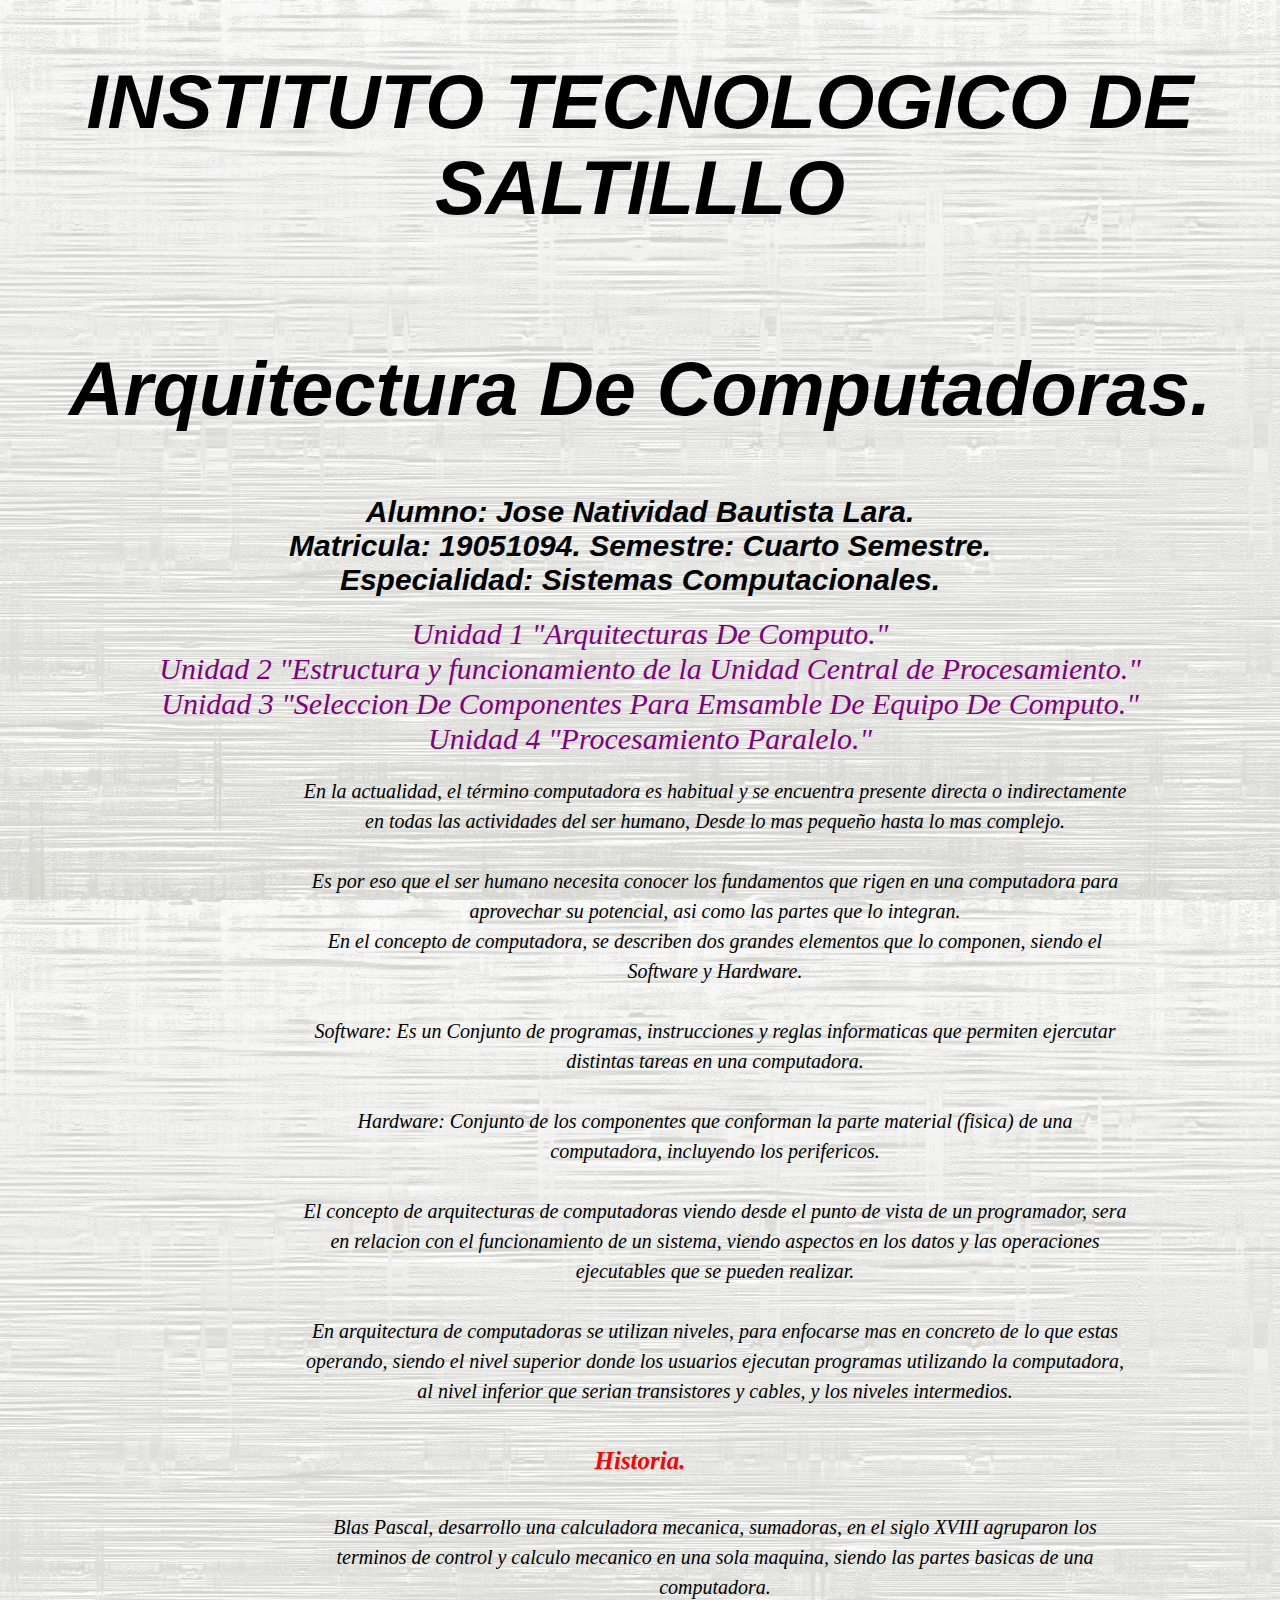
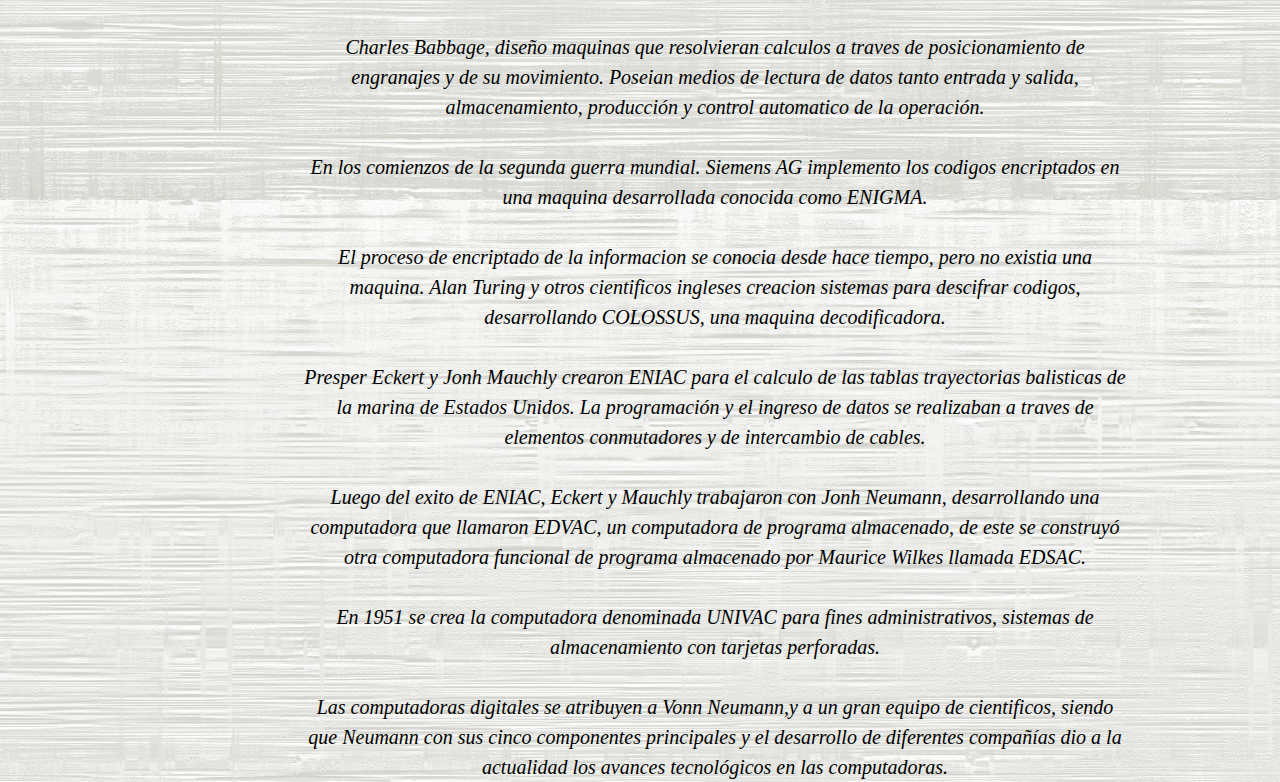
<file: index.html>
<!DOCTYPE html>
<html>
<head>
    <meta charset="utf-8" />
    <link rel="stylesheet" href="estilo.css">
</head>

<body>

    <a name="Inicio">
        <br />
        <br />
        <br />
        <br />
        <br />
        <br />
        <br />
        <br />
        <h1 id="title">INSTITUTO TECNOLOGICO DE SALTILLLO</h1>
        <br/>
        <br/>
		<h2 id="title">Arquitectura De Computadoras.</h1>
		 <h1 style="font-family: Verdana, Helvetica, sans-serif; color: black; font-size: 30px; text-align: center;">
                Alumno: Jose Natividad Bautista Lara.
				<br>
				Matricula: 19051094. Semestre: Cuarto Semestre.
				<br>
				Especialidad: Sistemas Computacionales.
            </h1>
    </a>
	
        <div class="div-grande">
		
            <h7 style="font-family: Arial, Helvetica, sans-serif; color: black; font-size: 50px; text-align: center;"> 
            </h7>
            <li>
                <a href="unidad 1.html" target="_self" id="title2"> Unidad 1 "Arquitecturas De Computo."</a>
            </li><br/>
            <li>
                <a href="unidad 2.html" target="_self" id="title2"> Unidad 2 "Estructura y funcionamiento de la Unidad Central de Procesamiento."</a>
            </li><br/>
            <li>
                <a href="unidad 3.html" target="_self" id="title2"> Unidad 3 "Seleccion De Componentes Para Emsamble De Equipo De Computo."</a>
            </li><br/>
            <li>
                <a href="unidad 4.html" target="_self" id="title2"> Unidad 4 "Procesamiento Paralelo."</a>
            </li>
        </div>
		
    <p id="p">
       
        En la actualidad, el término computadora es habitual y se encuentra presente directa o indirectamente en todas las actividades del ser humano, Desde lo mas pequeño hasta lo mas complejo.
        <br>
        <br>
        Es por eso que el ser humano necesita conocer los fundamentos que rigen en una computadora para aprovechar su potencial, asi como las partes que lo integran.
        <br>   
        En el concepto de computadora, se describen dos grandes elementos que lo componen, siendo el Software y Hardware.
        <br>
		<br>
        Software: Es un Conjunto de programas, instrucciones y reglas informaticas que permiten ejercutar distintas tareas en una computadora.
        <br>
		<br>
        Hardware: Conjunto de los componentes que conforman la parte material (fisica) de una computadora, incluyendo los perifericos.
        <br>
        <br>
        El concepto de arquitecturas de computadoras viendo desde el punto de vista de un programador, sera en relacion con el funcionamiento de un sistema, viendo aspectos en los datos y las operaciones ejecutables que se pueden realizar.
        <br>
		<br>
        En arquitectura de computadoras se utilizan niveles, para enfocarse mas en concreto de lo que estas operando, siendo el nivel superior donde los usuarios ejecutan programas utilizando la computadora, al nivel inferior que serian transistores y cables, y los niveles intermedios.

    </p>
    
    <br/><br><br><br>
    
    <h1 style="font-family: 'Verdana', Times, serif; font-size: 25px; color: red; text-align: center;">
        Historia.
    </h1>
    
    <br>
    
    <p id="p">
        Blas Pascal, desarrollo una calculadora mecanica, sumadoras, en el siglo XVIII agruparon los terminos de control y calculo mecanico en una sola maquina, siendo las partes basicas de una computadora.
        <br>
        <br>
        Charles Babbage, diseño maquinas que resolvieran calculos a traves de posicionamiento de engranajes y de su movimiento. Poseian medios de lectura de datos tanto entrada y salida, almacenamiento, producción y control automatico de la operación.
        <br>
        <br>
        En los comienzos de la segunda guerra mundial. Siemens AG implemento los codigos encriptados en una maquina desarrollada conocida como ENIGMA.
        <br>
        <br>
        El proceso de encriptado de la informacion se conocia desde hace tiempo, pero no existia una maquina. Alan Turing y otros cientificos ingleses creacion sistemas para descifrar codigos, desarrollando COLOSSUS, una maquina decodificadora.
        <br>
        <br>
        Presper Eckert y Jonh Mauchly crearon ENIAC para el calculo de las tablas trayectorias balisticas de la marina de Estados Unidos. La programación y el ingreso de datos se realizaban a traves de elementos conmutadores y de intercambio de cables.
        <br>
        <br>
        Luego del exito de ENIAC, Eckert y Mauchly trabajaron con Jonh Neumann, desarrollando una computadora que llamaron EDVAC, un computadora de programa almacenado, de este se construyó otra computadora funcional de programa almacenado por Maurice Wilkes llamada EDSAC.
        <br>
        <br>
        En 1951 se crea la computadora denominada UNIVAC para fines administrativos, sistemas de almacenamiento con tarjetas perforadas.
        <br>
        <br>
        Las computadoras digitales se atribuyen a Vonn Neumann,y a un gran equipo de cientificos, siendo que Neumann con sus cinco componentes principales y el desarrollo de diferentes compañías dio a la actualidad los avances tecnológicos en las computadoras.
    </p>
</body>

</html>
</file>
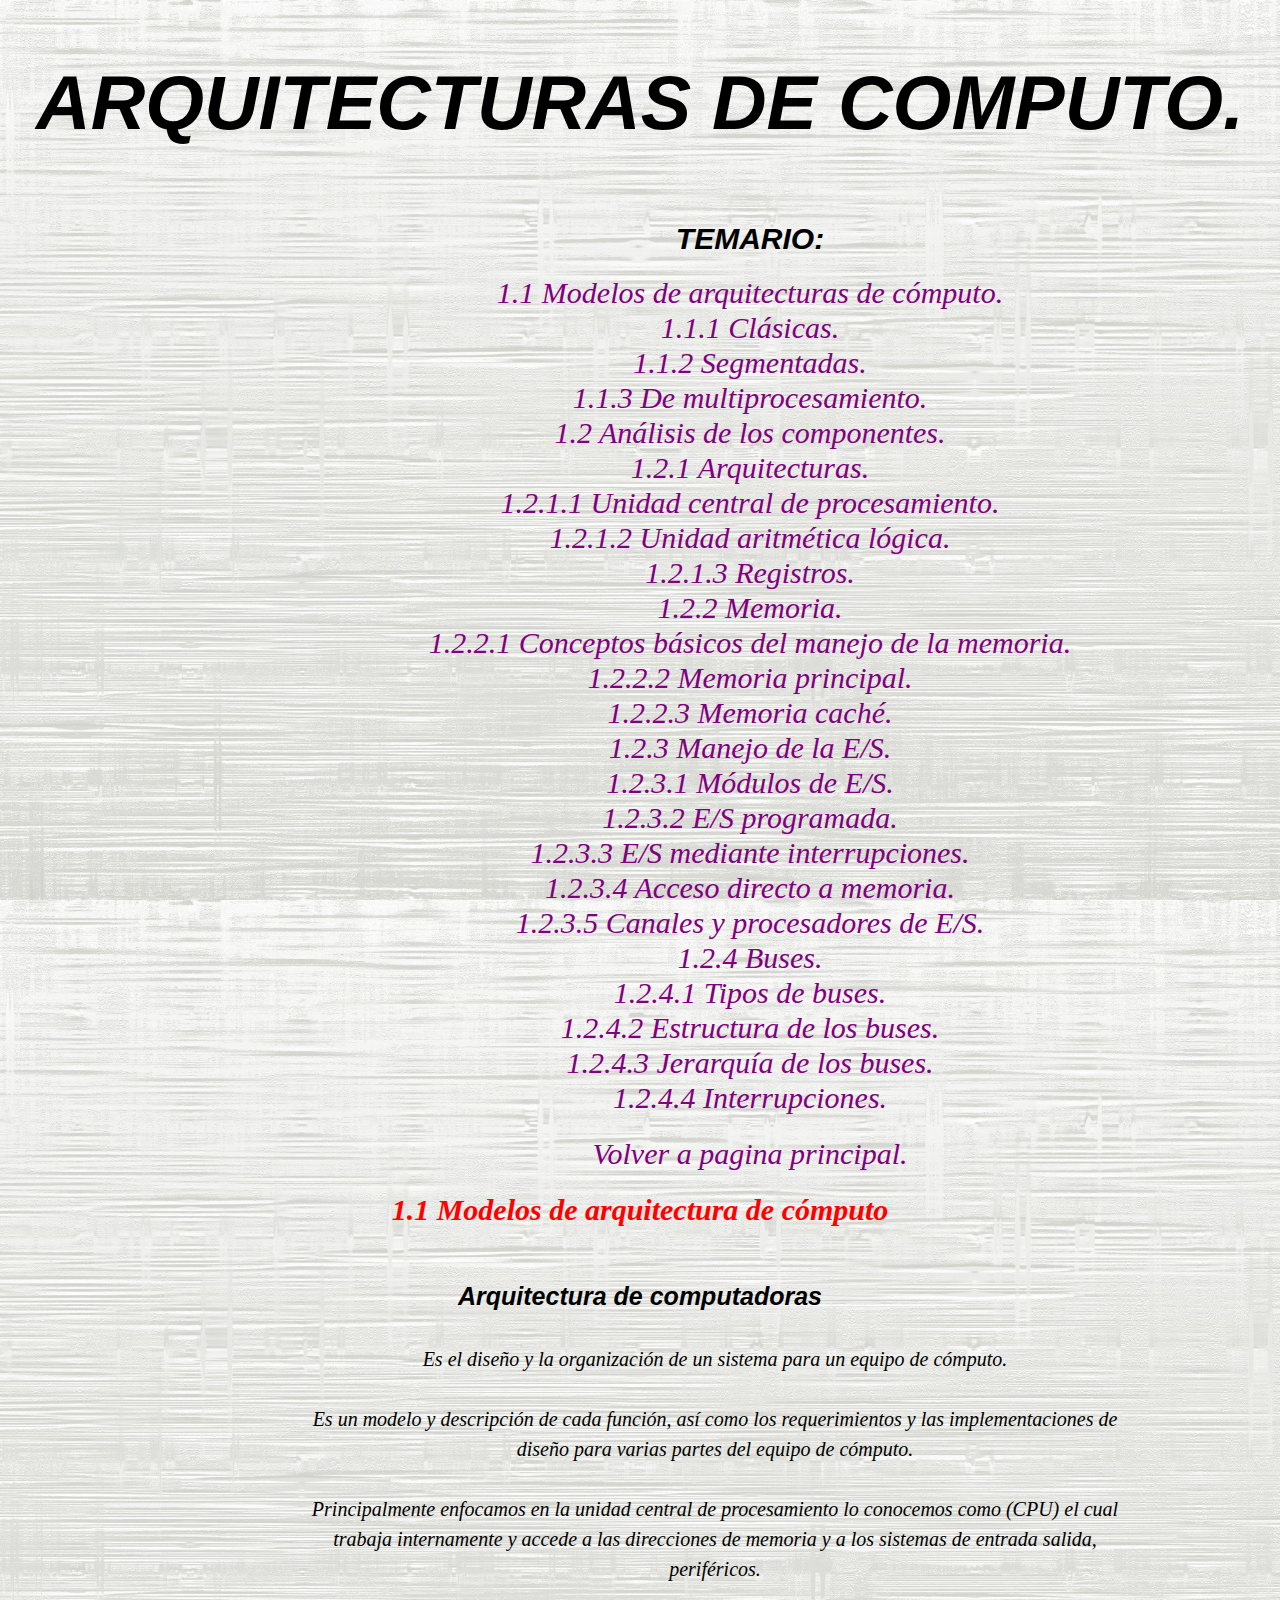
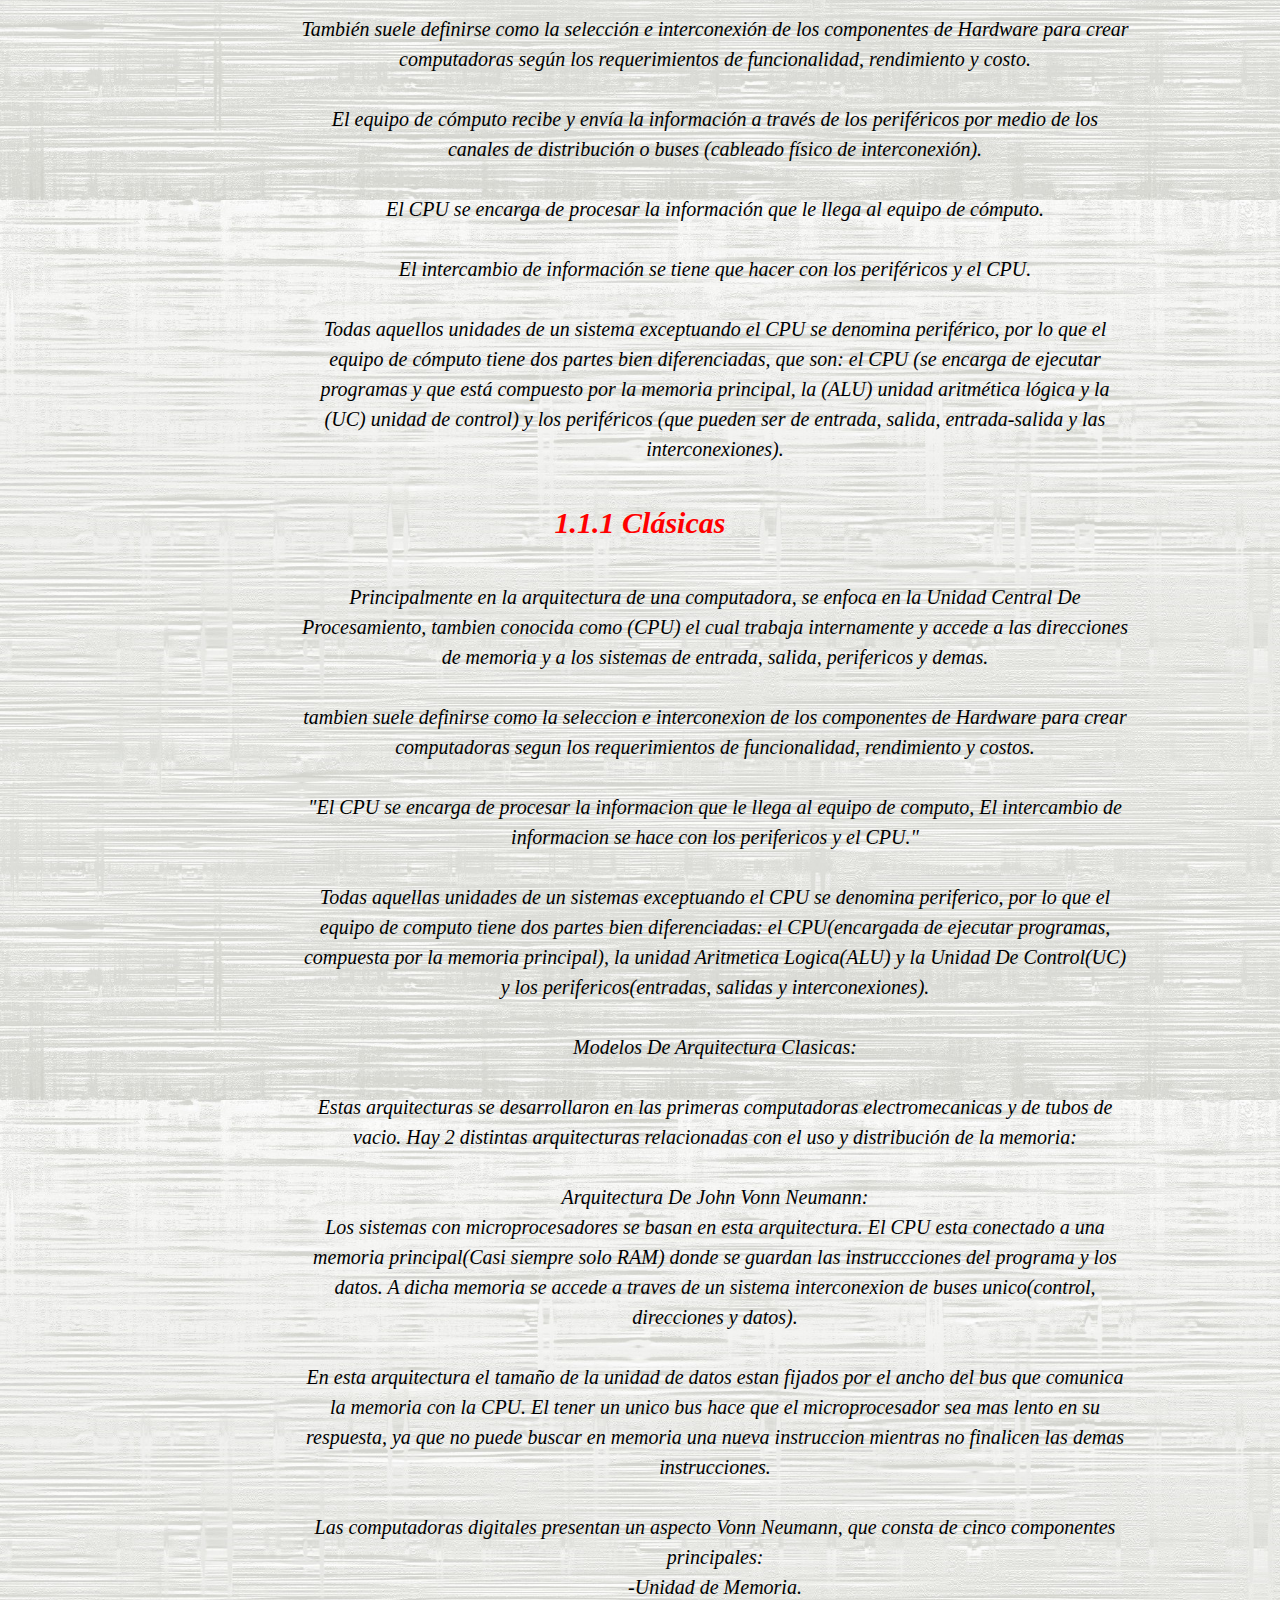
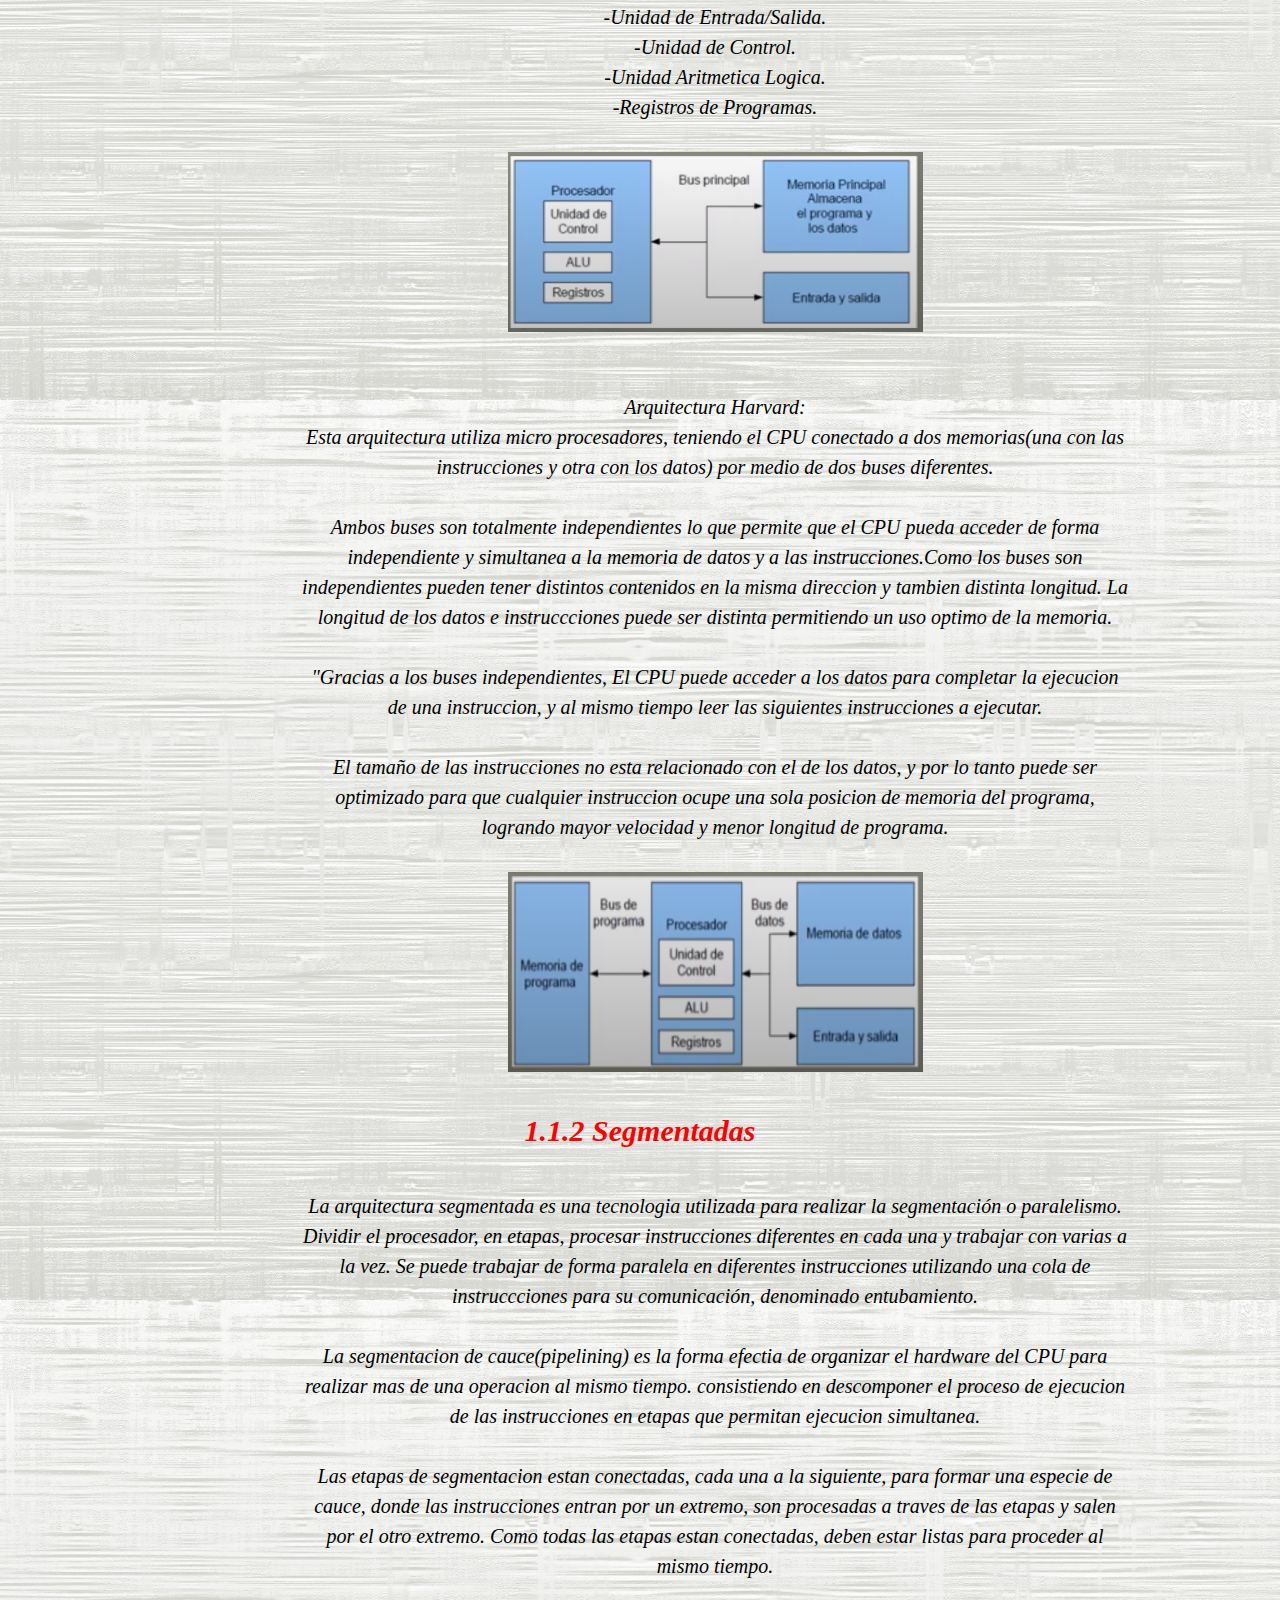
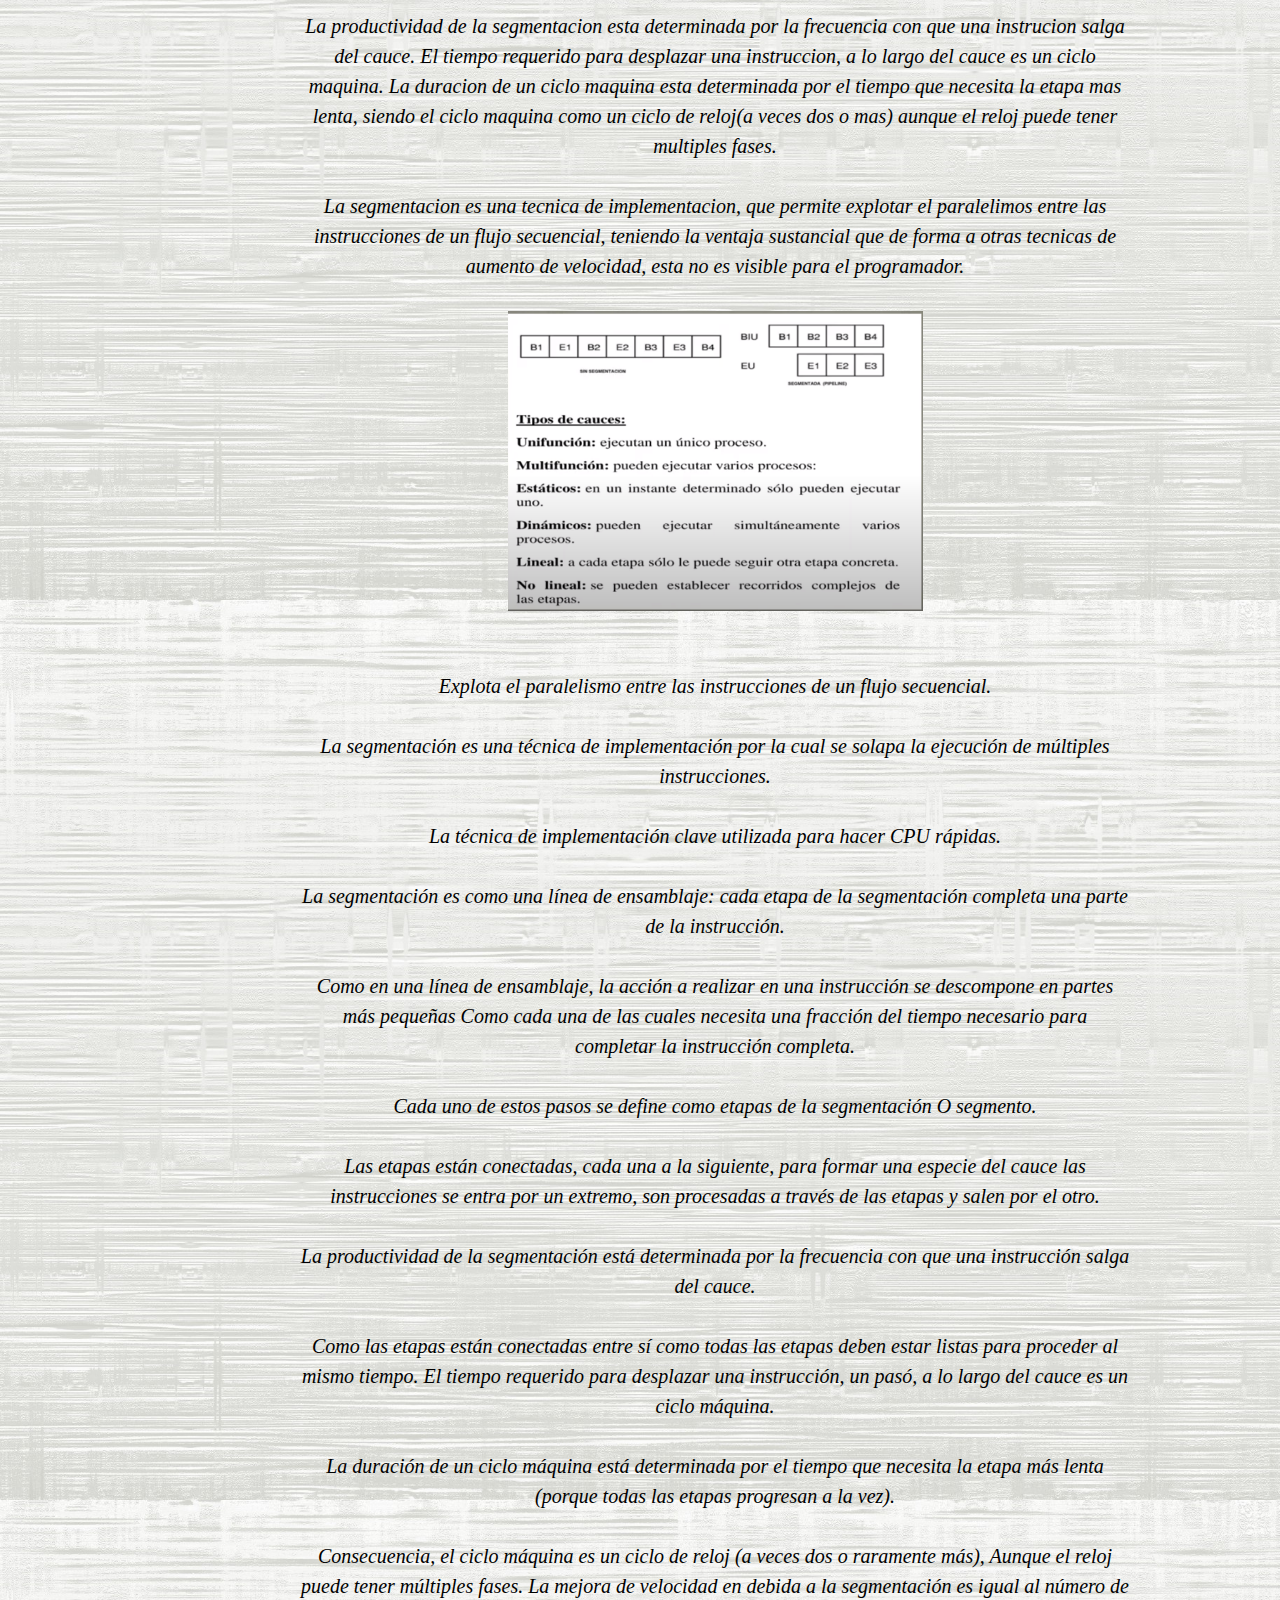
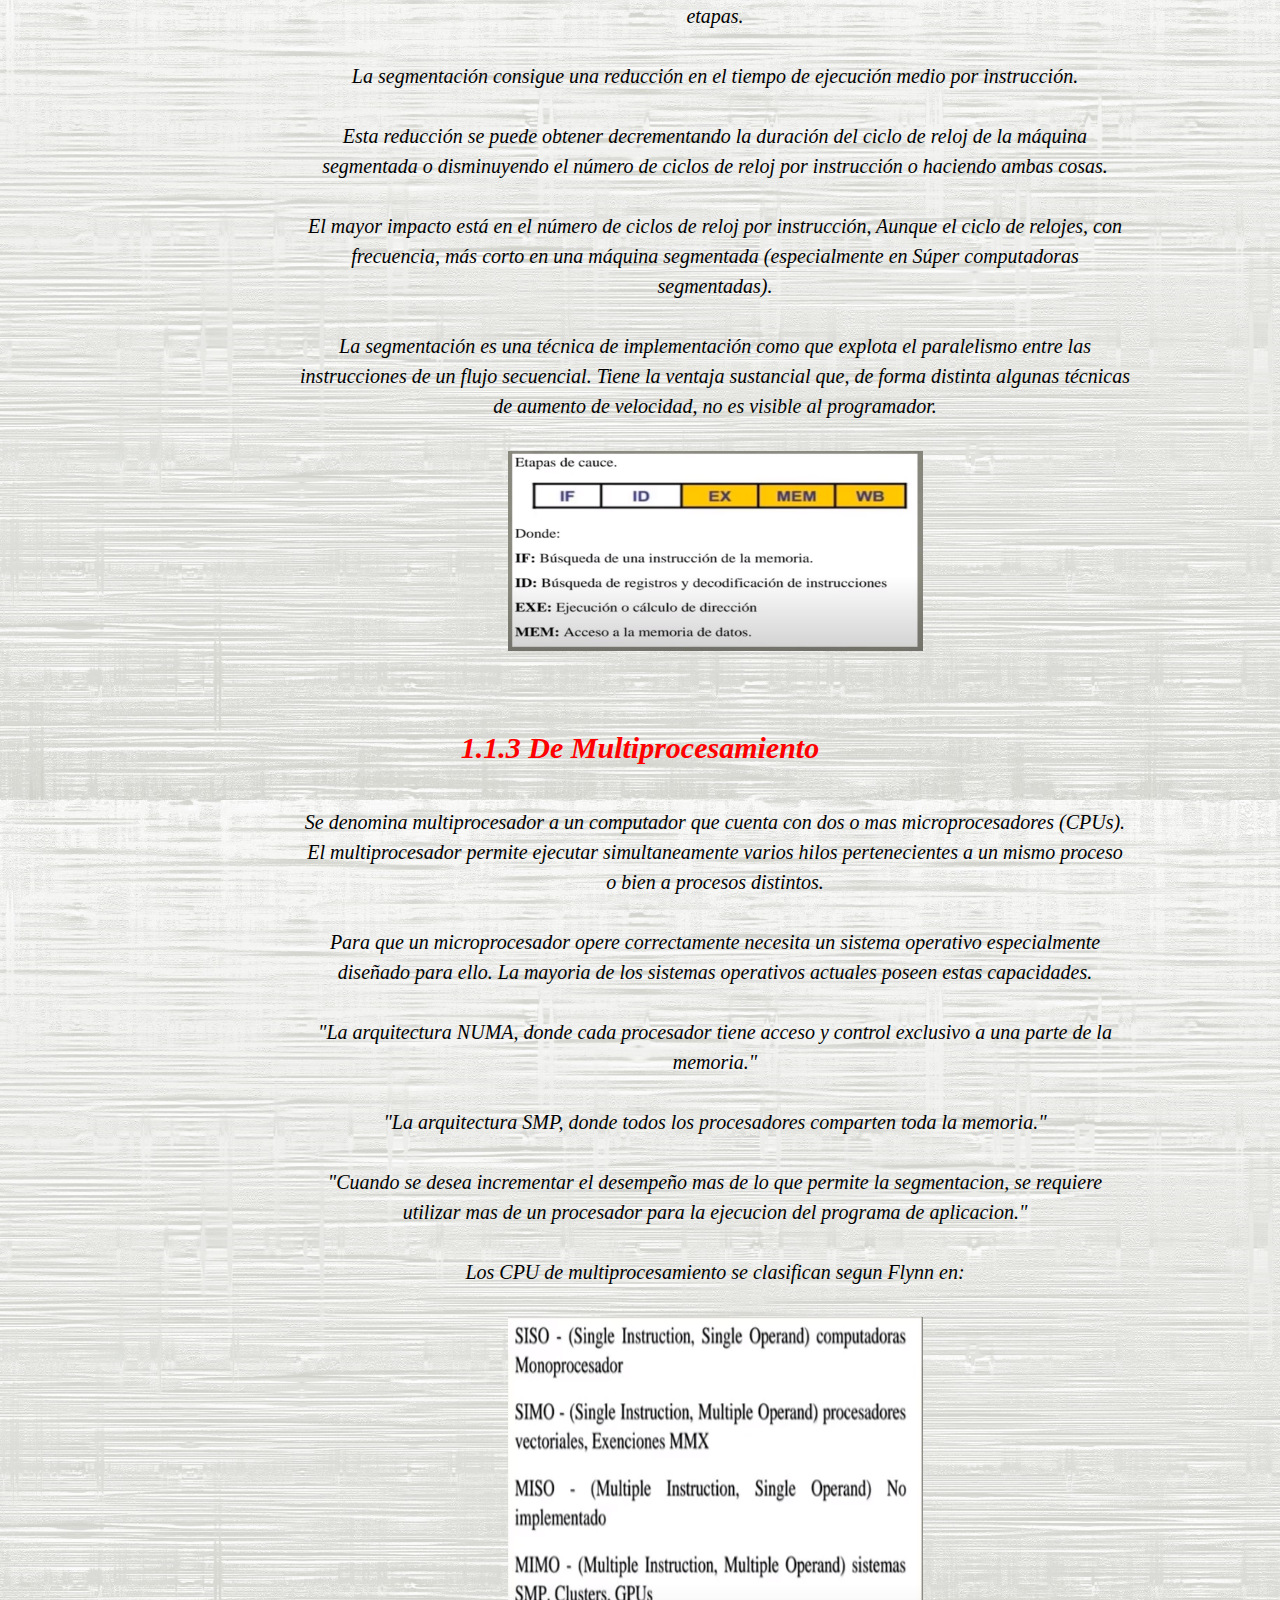
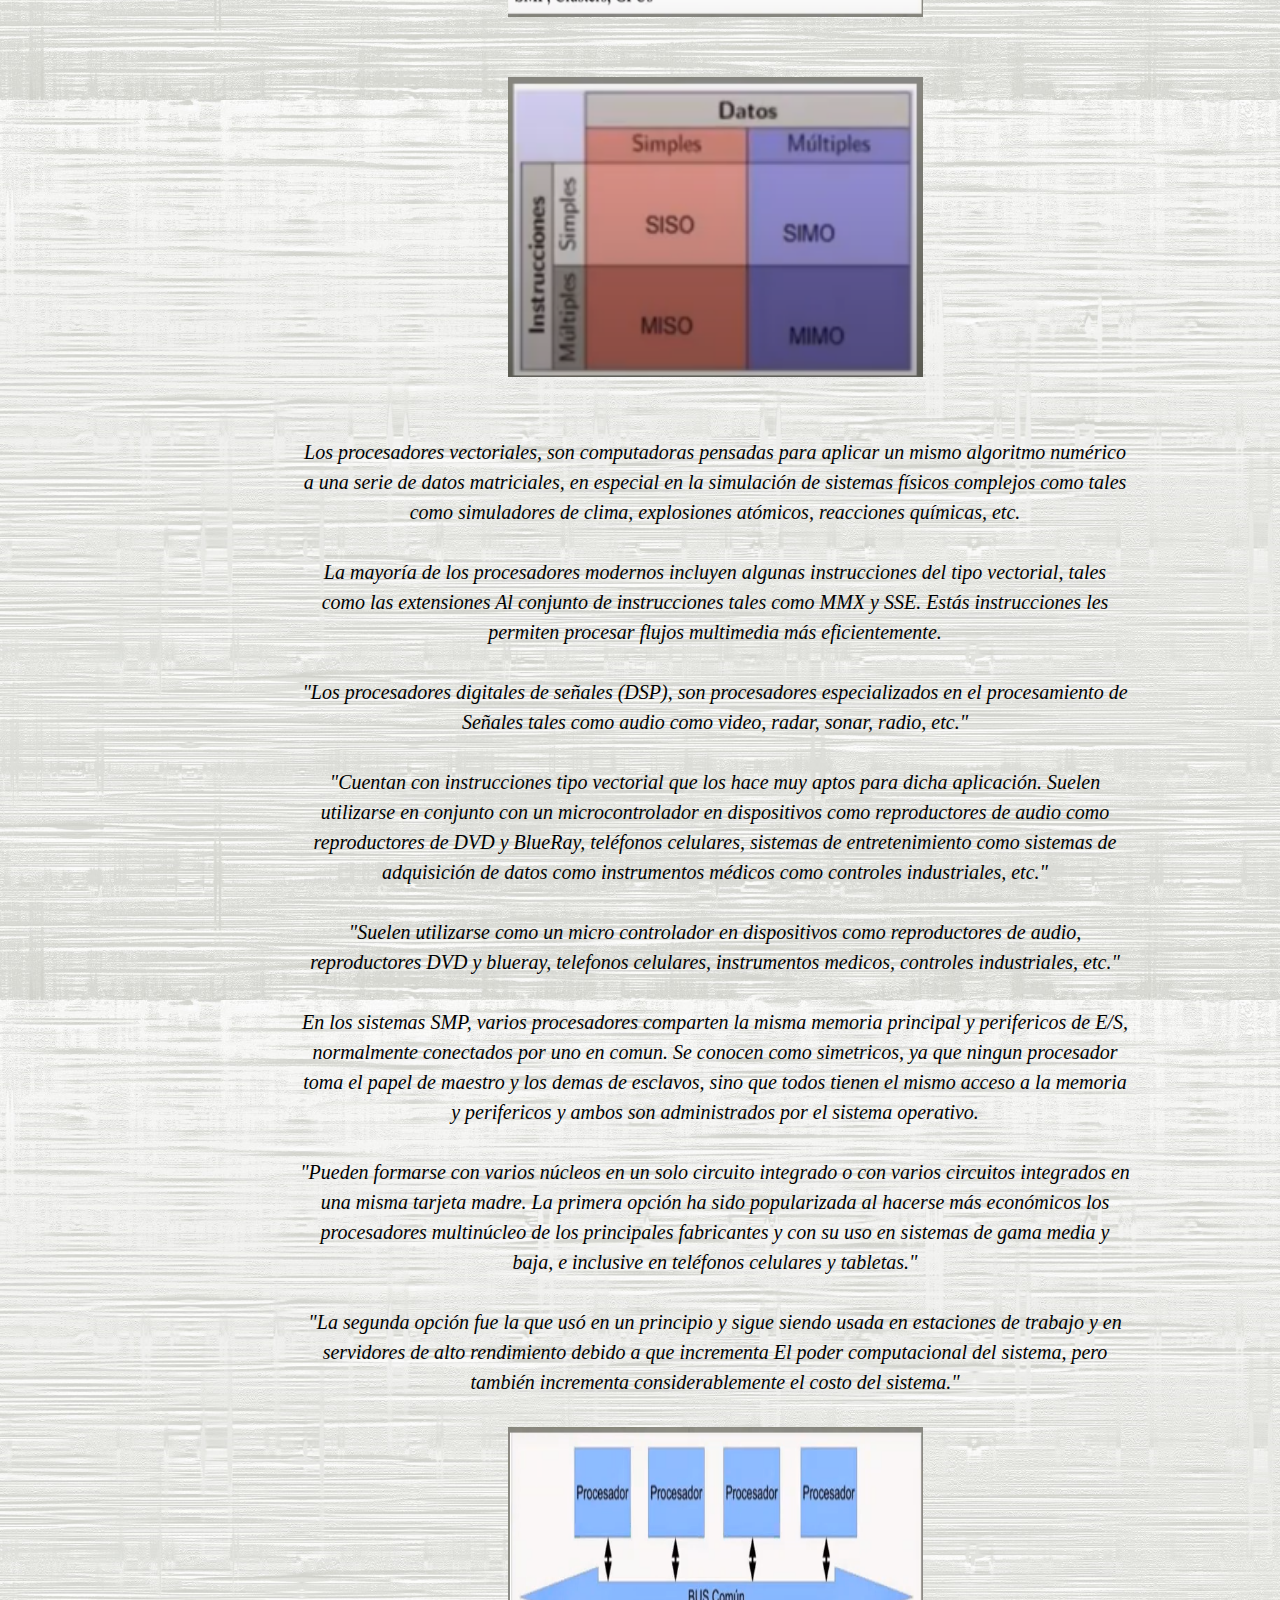
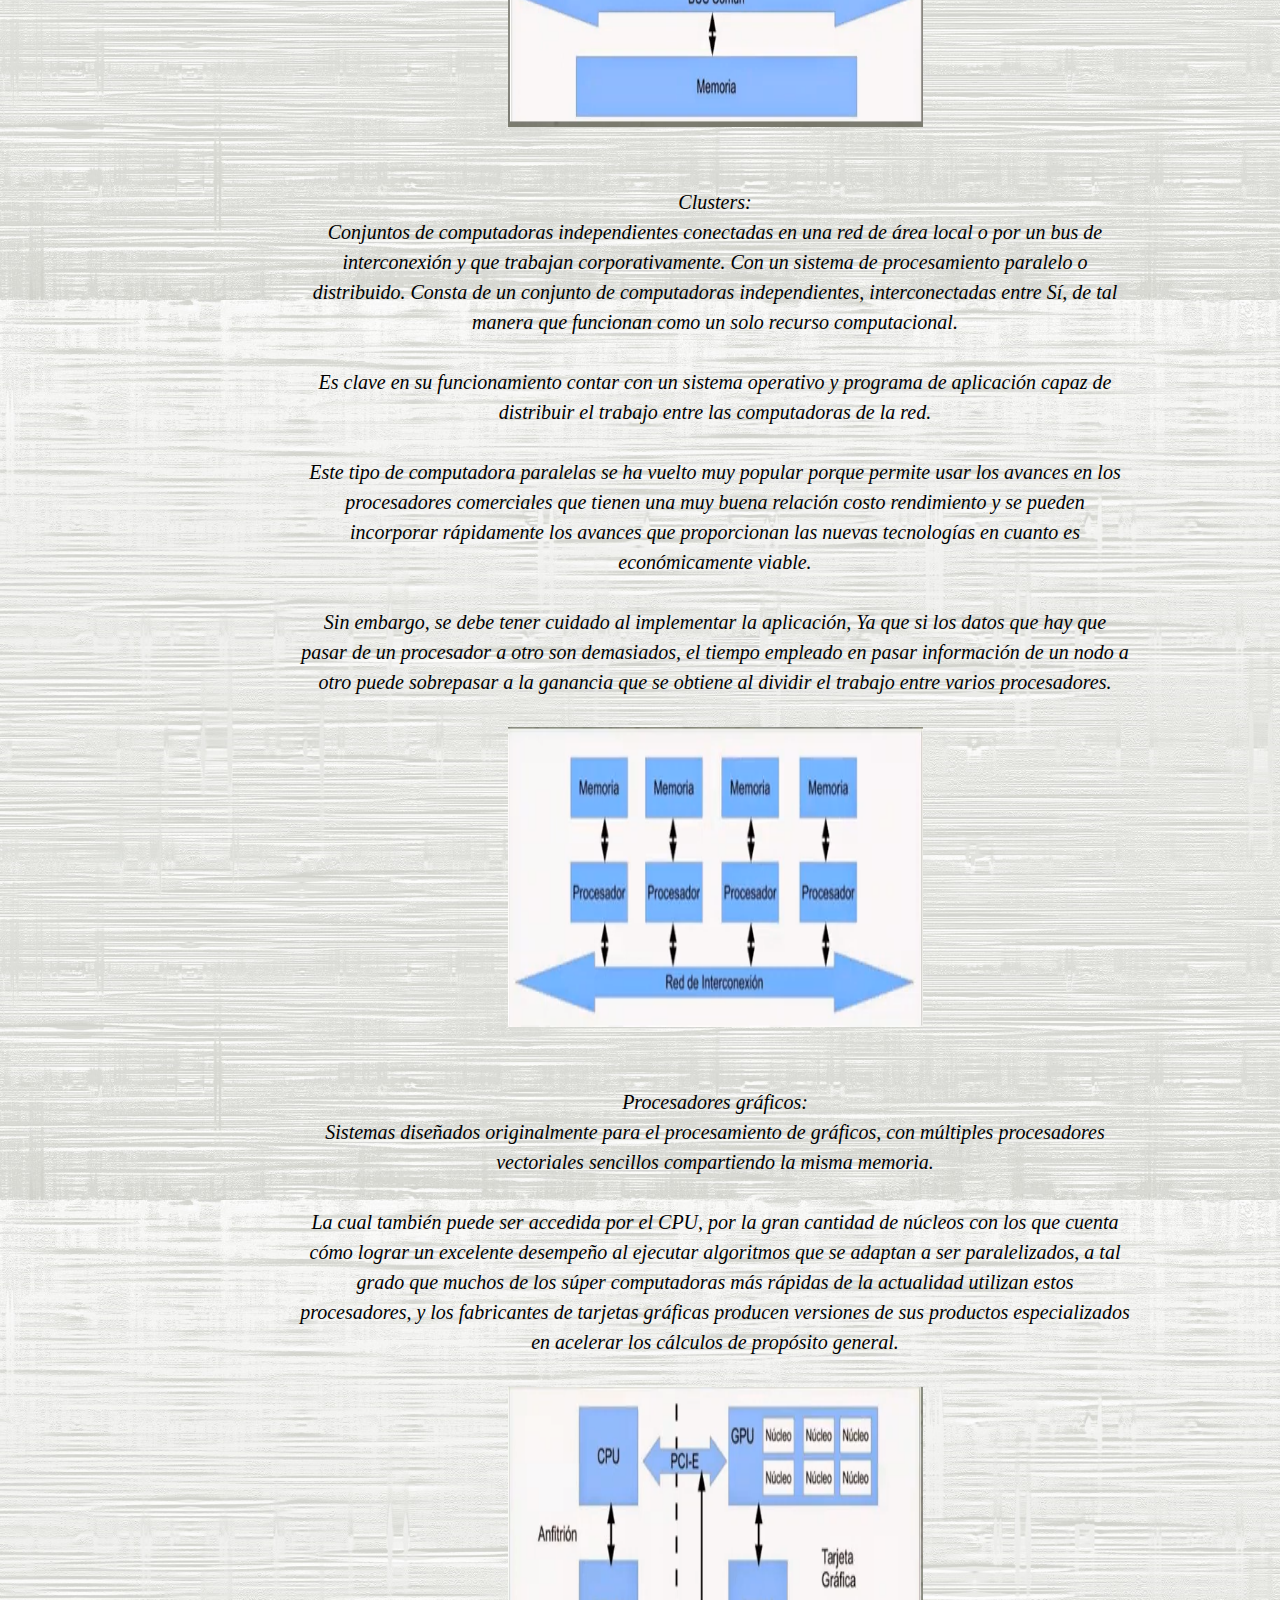
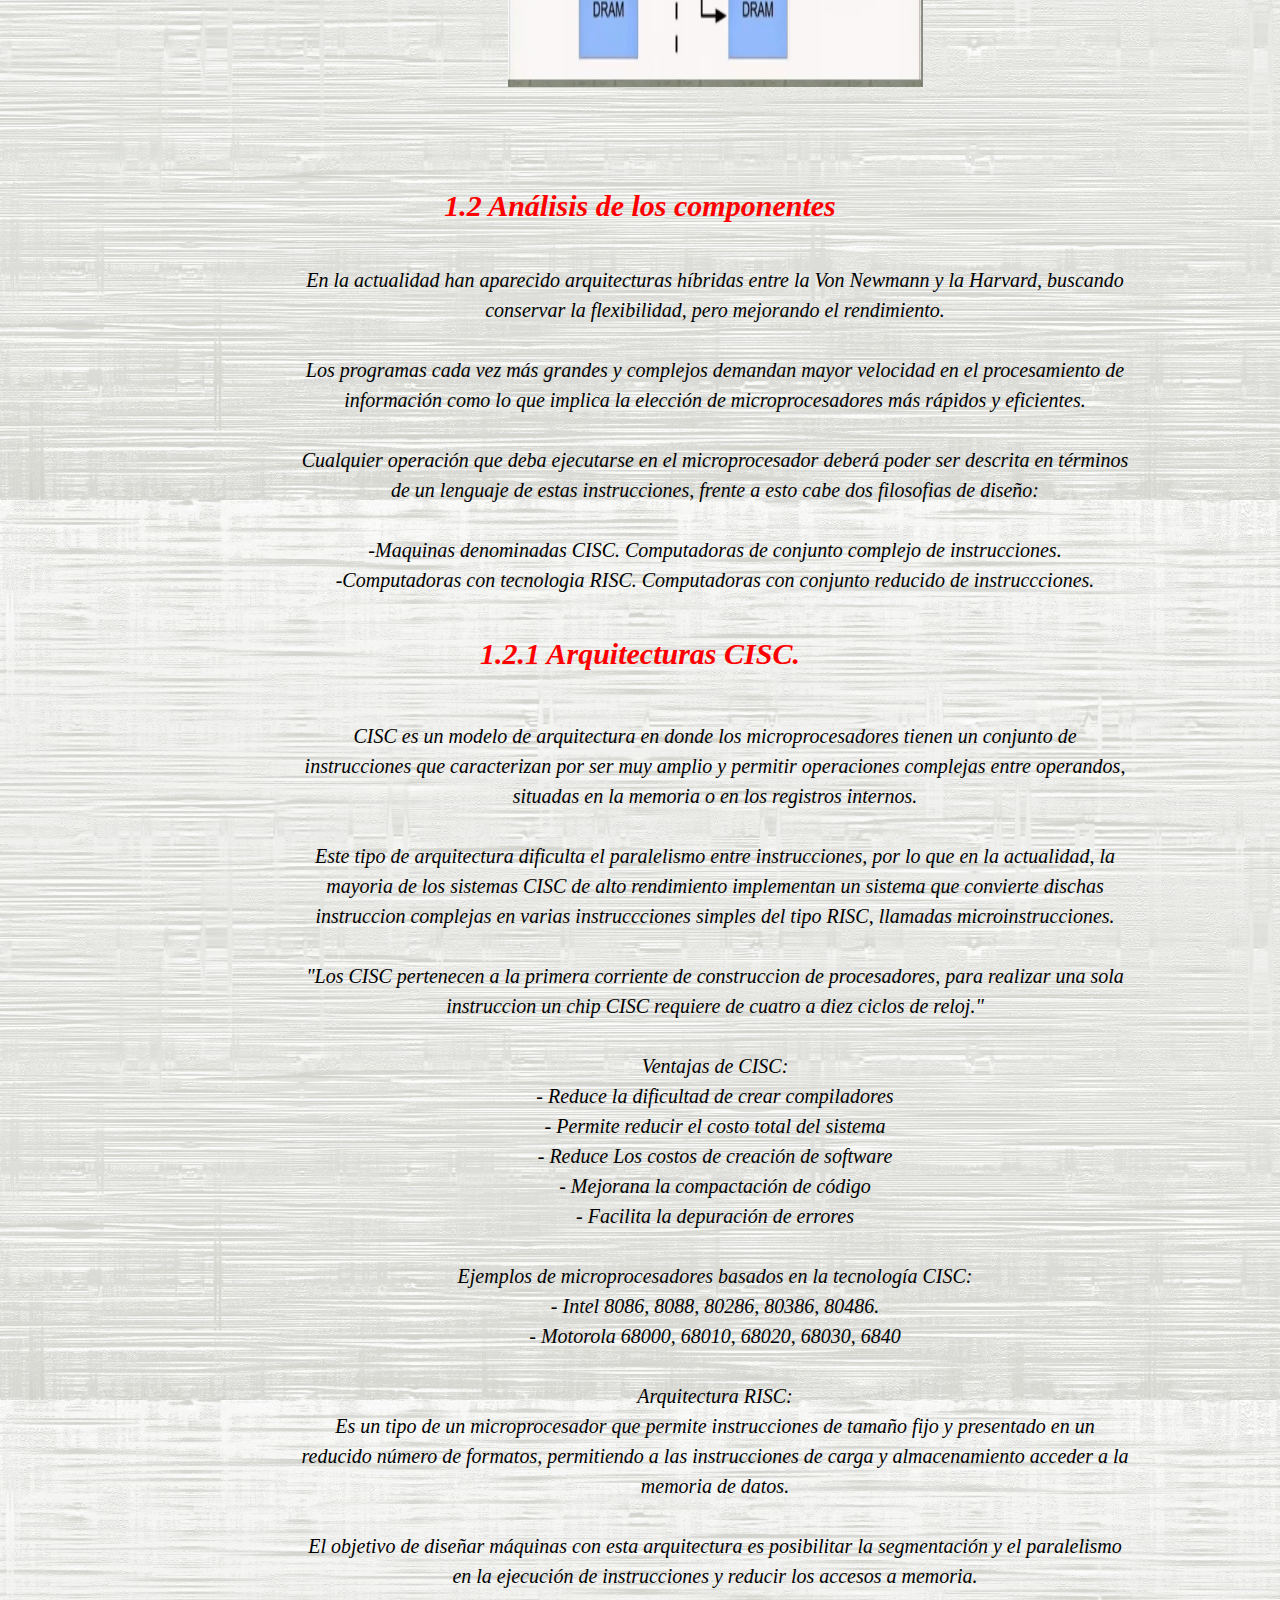
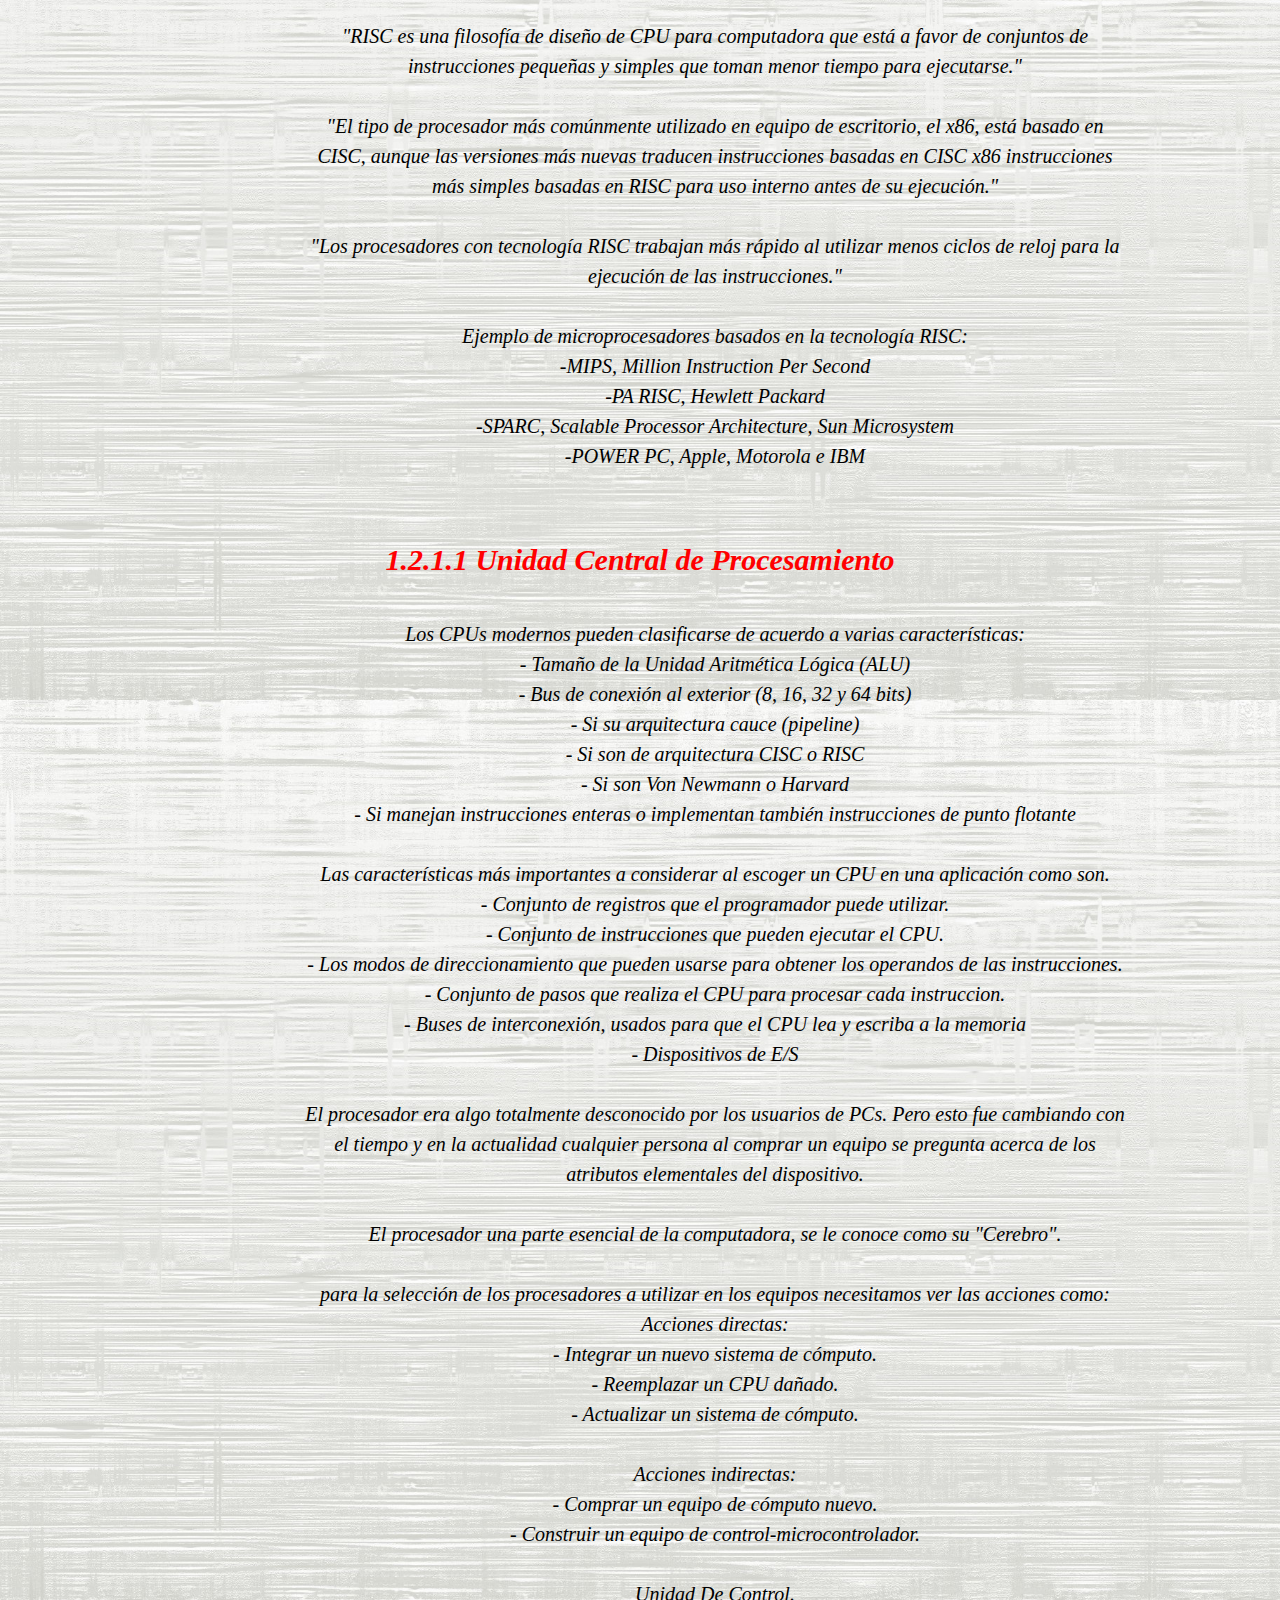
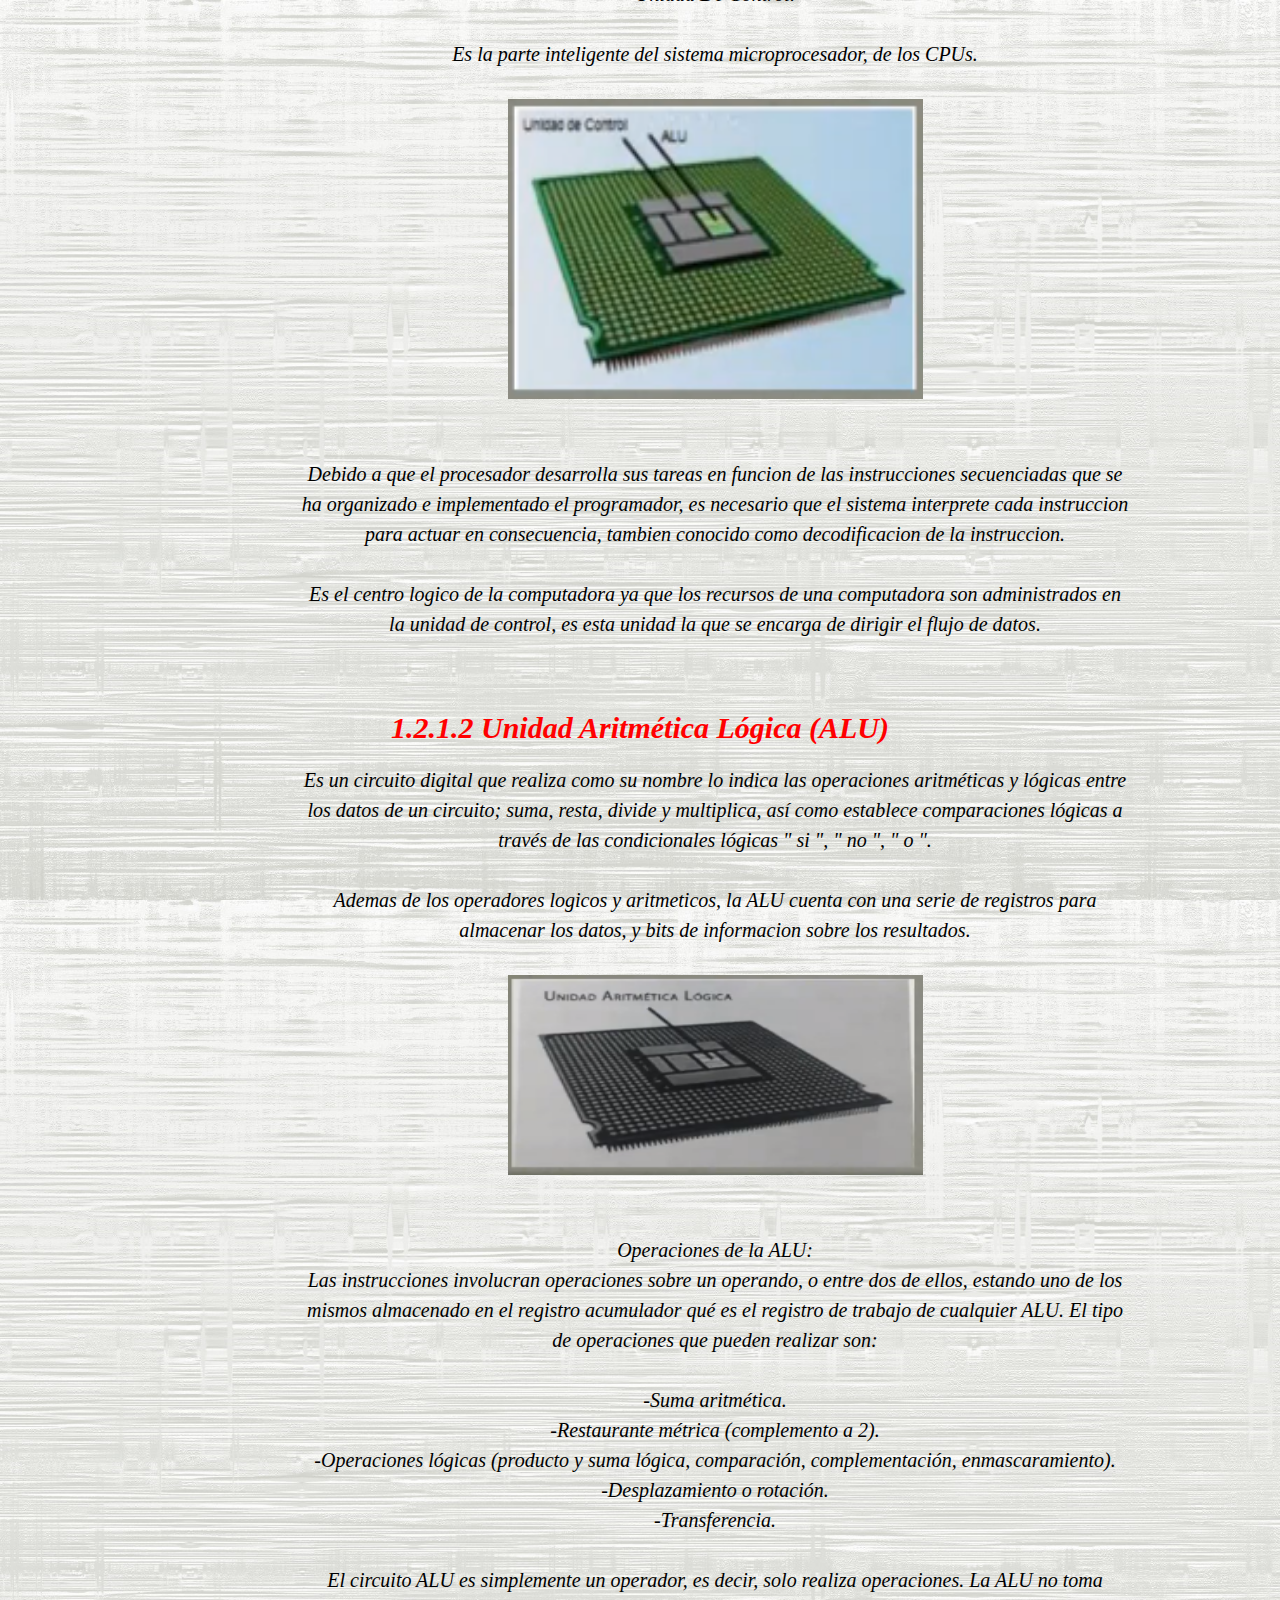
<file: unidad 1.html>
<!DOCTYPE html>
<html>

<head>
    <meta charset="utf-8" />
    <link rel="stylesheet" href="estilo.css">
</head>
<style>
.center{
display:block;
margin-left: auto;
margin-right: auto;
width: 50%;
}
</style>
<body>
    <a name="Inicio">
        <br />
        <br />
        <br />
        <br />
        <br />
        <br />
        <br />
        <br />
        <br />
        <h1 id="title" style="color: black;">ARQUITECTURAS DE COMPUTO.</h1>
       

        
        <br><br><br><br><br><br>
        
        <div class="div-unidades">
            <h1 style="font-family: Verdana, Helvetica, sans-serif; color: black; font-size: 30px; text-align: center;">
                TEMARIO:
            </h1>
            <li>
                <a href="#1.1" target="_self" id="title2"> 1.1 Modelos de arquitecturas de cómputo.</a>
            </li><br />
            <li>
                <a href="#1.1.1" target="_self" id="title2"> 1.1.1 Clásicas.</a>
            </li><br />
            <li>
                <a href="#1.1.2" target="_self" id="title2"> 1.1.2 Segmentadas.</a>
            </li><br />
            <li>
                <a href="#1.1.3" target="_self" id="title2"> 1.1.3 De multiprocesamiento.</a>
            </li><br />
            <li>
                <a href="#1.2" target="_self" id="title2"> 1.2 Análisis de los componentes.</a>
            </li><br />
            <li>
                <a href="#1.2.1" target="_self" id="title2"> 1.2.1 Arquitecturas.</a>
            </li><br />
            <li>
                <a href="#1.2.1.1" target="_self" id="title2"> 1.2.1.1 Unidad central de procesamiento.</a>
            </li><br />
            <li>
                <a href="#1.2.1.2" target="_self" id="title2"> 1.2.1.2 Unidad aritmética lógica.</a>
            </li><br />
            <li>
                <a href="#1.2.1.3" target="_self" id="title2"> 1.2.1.3 Registros.</a>
            </li><br />
            <li>
                <a href="#1.2.2" target="_self" id="title2"> 1.2.2 Memoria.</a>
            </li><br />
            <li>
                <a href="#1.2.2.1" target="_self" id="title2"> 1.2.2.1 Conceptos básicos del manejo de la memoria.</a>
            </li><br />
            <li>
                <a href="#1.2.2.2" target="_self" id="title2"> 1.2.2.2 Memoria principal.</a>
            </li><br />
           <li>
                <a href="#1.2.2.3" target="_self" id="title2"> 1.2.2.3 Memoria caché.</a>
            </li><br />
            <li>
                <a href="#1.2.3" target="_self" id="title2"> 1.2.3 Manejo de la E/S.</a>
            </li><br />
            <li>
                <a href="#1.2.3.1" target="_self" id="title2"> 1.2.3.1 Módulos de E/S.</a>
            </li><br />
            <li>
                <a href="#1.2.3.2" target="_self" id="title2"> 1.2.3.2 E/S programada.</a>
            </li><br />
            <li>
                <a href="#1.2.3.3" target="_self" id="title2"> 1.2.3.3 E/S mediante interrupciones.</a>
            </li><br />
            <li>
                <a href="#1.2.3.4" target="_self" id="title2"> 1.2.3.4 Acceso directo a memoria.</a>
            </li><br />
            <li>
                <a href="#1.2.3.5" target="_self" id="title2"> 1.2.3.5 Canales y procesadores de E/S.</a>
            </li><br />
            <li>
                <a href="#1.2.4" target="_self" id="title2"> 1.2.4 Buses.</a>
            </li><br />
            <li>
                <a href="#1.2.4.1" target="_self" id="title2"> 1.2.4.1 Tipos de buses.</a>
            </li><br />
            <li>
                <a href="#1.2.4.2" target="_self" id="title2"> 1.2.4.2 Estructura de los buses.</a>
            </li><br />
            <li>
                <a href="#1.2.4.3" target="_self" id="title2"> 1.2.4.3 Jerarquía de los buses.</a>
            </li><br />
            <li>
                <a href="#1.2.4.4" target="_self" id="title2"> 1.2.4.4 Interrupciones.</a>
            </li><br />
			<br><br><br><br><br><br><br><br><br><br><br><br><br><br><br><br><br><br><br><br><br>
			<li>
                <a href="index.html" target="_self" id="title2" > Volver a pagina principal.</a>
            </li><br />
        </div>
       
    </a>
    
    <a name="1.1">
        
        <h1 style="font-family: 'Times New Roman', Times, serif; font-size: 30px; color: red; text-align: center;">
            1.1 Modelos de arquitectura de cómputo
        </h1>
        
        <br/>
        <br/>
        
        <h4 style="font-family: Arial; font-size:25px; text-align: center;">  
            <b>  Arquitectura de computadoras </b>
        </h4>
    
        <p id="p" >
            Es el diseño y la organización de un sistema para un equipo de cómputo.
            <br>
            <br>
            Es un modelo y descripción de cada función, así como los requerimientos y las implementaciones de diseño para varias partes del equipo de cómputo.
            <br>
            <br>
            Principalmente enfocamos en la unidad central de procesamiento lo conocemos como (CPU) el cual trabaja internamente y accede a las direcciones de memoria y a los sistemas de entrada salida, periféricos.
            <br>
            <br>
            También suele definirse como la selección e interconexión de los componentes de Hardware para crear computadoras según los requerimientos de funcionalidad, rendimiento y costo.
            <br>
            <br>
            El equipo de cómputo recibe y envía la información a través de los periféricos por medio de los canales de distribución o buses (cableado físico de interconexión).
            <br>
            <br>
            El CPU se encarga de procesar la información que le llega al equipo de cómputo.
            <br>
            <br>
            El intercambio de información se tiene que hacer con los periféricos y el CPU.
            <br>
            <br>
            Todas aquellos unidades de un sistema exceptuando el  CPU se denomina periférico, por lo que el equipo de cómputo tiene dos partes bien diferenciadas, que son: el CPU (se encarga de ejecutar programas y que está compuesto por la memoria principal, la (ALU) unidad aritmética lógica y la (UC)  unidad de control) y los periféricos (que pueden ser de entrada, salida, entrada-salida y las interconexiones).
        </p>
    </a>
        
    <br/>
    <br/>
        
    <a name="1.1.1">
        
        <h1 style="font-family: 'Times New Roman', Times, serif; font-size: 30px; color: red; text-align: center;">
            1.1.1 Clásicas
        </h1><br /><br />
        
        <p  id="p">
            Principalmente en la arquitectura de una computadora, se enfoca en la Unidad Central De Procesamiento, tambien conocida como (CPU) el cual trabaja internamente y accede a las direcciones de memoria y a los sistemas de entrada, salida, perifericos y demas.
            <br>
            <br>
            tambien suele definirse como la seleccion e interconexion de los componentes de Hardware para crear computadoras segun los requerimientos de funcionalidad, rendimiento y costos.
            <br>	
			<br>			
            "El CPU se encarga de procesar la informacion que le llega al equipo de computo, El intercambio de informacion se hace con los perifericos y el CPU."
            <br>
			<br>
			Todas aquellas unidades de un sistemas exceptuando el CPU se denomina periferico, por lo que el equipo de computo tiene dos partes bien diferenciadas: el CPU(encargada de ejecutar programas, compuesta por la memoria principal), la unidad Aritmetica Logica(ALU) y la Unidad De Control(UC) y los perifericos(entradas, salidas y interconexiones).
            <br>
            <br>
			Modelos De Arquitectura Clasicas:
            <br>
            <br>
			Estas arquitecturas se desarrollaron en las primeras computadoras electromecanicas y de tubos de vacio. Hay 2 distintas arquitecturas relacionadas con el uso y distribución de la memoria:
            <br>
            <br>
            Arquitectura De John Vonn Neumann:
            <br>
            Los sistemas con microprocesadores se basan en esta arquitectura. El CPU esta conectado a una memoria principal(Casi siempre solo RAM) donde se guardan las instruccciones del programa y los datos. A dicha memoria se accede a traves de un sistema interconexion de buses unico(control, direcciones y datos).
            <br>
			<br>
            En esta arquitectura el tamaño de la unidad de datos estan fijados por el ancho del bus que comunica la memoria con la CPU. El tener un unico bus hace que el microprocesador sea mas lento en su respuesta, ya que no puede buscar en memoria una nueva instruccion mientras no finalicen las demas instrucciones.
            <br>
			<br>
            Las computadoras digitales presentan un aspecto Vonn Neumann, que consta de cinco componentes principales:
            <br>
            -Unidad de Memoria.
            <br>
            -Unidad de Entrada/Salida.
            <br>
			-Unidad de Control.
            <br>
			-Unidad Aritmetica Logica.
			<br>
			-Registros de Programas.
			<br>
            <br>
            <img src="imagenes/clasicas.png"
            width="400"
            height="180"
            class= "center">
            
            <br/>
            <br/>
            Arquitectura Harvard:
            <br>
            Esta arquitectura utiliza micro procesadores, teniendo el CPU conectado a dos memorias(una con las instrucciones y otra con los datos) por medio de dos buses diferentes.
            <br>
            <br>
            Ambos buses son totalmente independientes lo que permite que el CPU pueda acceder de forma independiente y simultanea a la memoria de datos y a las instrucciones.Como los buses son independientes pueden tener distintos contenidos en la misma direccion y tambien distinta longitud. La longitud de los datos e instruccciones puede ser distinta permitiendo un uso optimo de la memoria.
            <br/>
            <br/>
            "Gracias a los buses independientes, El CPU puede acceder a los datos para completar la ejecucion de una instruccion, y al mismo tiempo leer las siguientes instrucciones a ejecutar.
            <br>
			<br>
			El tamaño de las instrucciones no esta relacionado con el de los datos, y por lo tanto puede ser optimizado para que cualquier instruccion ocupe una sola posicion de memoria del programa, logrando mayor velocidad y menor longitud de programa.
            <br>
            <br>
            
            <img src="imagenes/clasicas1.png"
            width="500"
            height="200"
            class= "center">
            
        </p>
    </a>
        
    <br/>
    <br/>

    <a name="1.1.2">
        <h1 style="font-family: 'Times New Roman', Times, serif; font-size: 30px; color: red; text-align: center;">
            1.1.2 Segmentadas
        </h1>
        
        <br/>
        <br/>

        
        <p  id="p">
			La arquitectura segmentada es una tecnologia utilizada para realizar la segmentación o paralelismo. Dividir el procesador, en etapas, procesar instrucciones diferentes en cada una y trabajar con varias a la vez. Se puede trabajar de forma paralela en diferentes instrucciones utilizando una cola de instruccciones para su comunicación, denominado entubamiento.
            <br>
            <br>
            La segmentacion de cauce(pipelining) es la forma efectia de organizar el hardware  del CPU para realizar mas de una operacion al mismo tiempo. consistiendo en descomponer el proceso de ejecucion de las instrucciones en etapas que permitan ejecucion simultanea.
            <br>
            <br>
            Las etapas de segmentacion estan conectadas, cada una a la siguiente, para formar una especie de cauce, donde las instrucciones entran por un extremo, son procesadas a traves de las etapas y salen por el otro extremo. Como todas las etapas estan conectadas, deben estar listas para proceder al mismo tiempo.
            <br>
            <br>
            La productividad de la segmentacion esta determinada por la frecuencia con que una instrucion salga del cauce. El tiempo requerido para desplazar una instruccion, a lo largo del cauce es un ciclo maquina. La duracion de un ciclo maquina esta determinada por el tiempo que necesita la etapa mas lenta, siendo el ciclo maquina como un ciclo de reloj(a veces dos o mas) aunque el reloj puede tener multiples fases.
            <br>
            <br>
            La segmentacion es una tecnica de implementacion, que permite explotar el paralelimos entre las instrucciones de un flujo secuencial, teniendo la ventaja sustancial que de forma a otras tecnicas de aumento de velocidad, esta no es visible para el programador.
            <br>
            <br>
			<img src="imagenes/segmentacion1.png"
            width="700"
            height="300"
            class= "center">
			<br>
            <br>
            Explota el paralelismo entre las instrucciones de un flujo secuencial.
            <br>
            <br>
            La segmentación es una técnica de implementación por la cual se solapa la ejecución de múltiples instrucciones.
            <br>
            <br>
            La técnica de implementación clave utilizada para hacer CPU rápidas.
            <br>
            <br>
            La segmentación es como una línea de ensamblaje: cada etapa de la segmentación completa una parte de la instrucción.
            <br>
            <br>
            Como en una línea de ensamblaje, la acción a realizar en una instrucción se descompone en partes más pequeñas Como cada una de las cuales necesita una fracción del tiempo necesario para completar la instrucción completa.
            <br>
            <br>
            Cada uno de estos pasos se define como etapas de la segmentación O segmento.
            <br>
            <br>
            Las etapas están conectadas, cada una a la siguiente, para formar una especie del cauce las instrucciones se entra por un extremo, son procesadas a través de las etapas y salen por el otro.
            <br>
            <br>
            La productividad de la segmentación está determinada por la frecuencia con que una instrucción salga del cauce.
            <br>
            <br>
            Como las etapas están conectadas entre sí como todas las etapas deben estar listas para proceder al mismo tiempo. El tiempo requerido para desplazar una instrucción, un pasó, a lo largo del cauce es un ciclo máquina.
            <br>
            <br>
            La duración de un ciclo máquina está determinada por el tiempo que necesita la etapa más lenta (porque todas las etapas progresan a la vez).
            <br>
            <br>
            Consecuencia, el ciclo máquina es un ciclo de reloj (a veces dos o raramente más), Aunque el reloj puede tener múltiples fases. La mejora de velocidad en debida a la segmentación es igual al número de etapas.
            <br>
            <br>
            La segmentación consigue una reducción en el tiempo de ejecución medio por instrucción.
            <br>
            <br>
            Esta reducción se puede obtener decrementando la duración del ciclo de reloj de la máquina segmentada o disminuyendo el número de ciclos de reloj por instrucción o haciendo ambas cosas.
            <br>
            <br>
            El mayor impacto está en el número de ciclos de reloj por instrucción, Aunque el ciclo de relojes, con frecuencia, más corto en una máquina segmentada (especialmente en Súper computadoras segmentadas).
            <br>
            <br>
            La segmentación es una técnica de implementación como que explota el paralelismo entre las instrucciones de un flujo secuencial. Tiene la ventaja sustancial que, de forma distinta algunas técnicas de aumento de velocidad, no es visible al programador.
            <br>
            <br>
            
            <img src="imagenes/Segmentacion2.png"
            width="700"
            height="200"
            class= "center">
            
            <br>
            <br>
		</p>
    <a name="1.1.3">
        <h1 style="font-family: 'Times New Roman', Times, serif; font-size: 30px; color: red; text-align: center;">
            1.1.3 De Multiprocesamiento
        </h1>
        
        <br/>
        <br/>
        
        <p  id="p">
            Se denomina multiprocesador a un computador que cuenta con dos o mas microprocesadores (CPUs). El multiprocesador permite ejecutar simultaneamente varios hilos pertenecientes a un mismo proceso o bien a procesos distintos.
            <br>
            <br>
            Para que un microprocesador opere correctamente necesita un sistema operativo especialmente diseñado para ello. La mayoria de los sistemas operativos actuales poseen estas capacidades.
            <br>
            <br>
            "La arquitectura NUMA, donde cada procesador tiene acceso y control exclusivo a una parte de la memoria." 
            <br>
            <br>
            "La arquitectura SMP, donde todos los procesadores comparten toda la memoria."
            <br>
            <br>
            "Cuando se desea incrementar el desempeño mas de lo que permite la segmentacion, se requiere utilizar mas de un procesador para la ejecucion del programa de aplicacion."
            <br>
            <br>
            Los CPU de multiprocesamiento se clasifican segun Flynn en:
            <br>
            <br>
			<img src="imagenes/multiprocesamiento.png"
            width="500"
            height="300"
            class= "center">
            <br>
            <br>
			<img src="imagenes/multiprocesamiento1.png"
            width="300"
            height="300"
            class= "center">
            <br>
            <br>
            Los procesadores vectoriales, son computadoras pensadas para aplicar un mismo algoritmo numérico a una serie de datos matriciales, en especial en la simulación de sistemas físicos complejos como tales como simuladores de clima, explosiones atómicos, reacciones químicas, etc.
            <br>
            <br>
            La mayoría de los procesadores modernos incluyen algunas instrucciones del tipo vectorial, tales como las extensiones Al conjunto de instrucciones tales como MMX y SSE.  Estás instrucciones les permiten procesar flujos multimedia más eficientemente.
            <br>
            <br>
            "Los procesadores digitales de señales (DSP),  son procesadores especializados en el procesamiento de Señales tales como audio como video, radar, sonar, radio, etc."
            <br>
            <br>
            "Cuentan con instrucciones tipo vectorial que los hace muy aptos para dicha aplicación. Suelen utilizarse en conjunto con un microcontrolador en dispositivos como reproductores de audio como reproductores de DVD y BlueRay, teléfonos celulares, sistemas de entretenimiento como sistemas de adquisición de datos como instrumentos médicos como controles industriales, etc."
            <br>
            <br>           
            "Suelen utilizarse como un micro controlador en dispositivos como reproductores de audio, reproductores DVD y blueray, telefonos celulares, instrumentos medicos, controles industriales, etc."
            <br>
            <br>
            En los sistemas SMP, varios procesadores comparten la misma memoria principal y perifericos de E/S, normalmente conectados por uno en comun. Se conocen como simetricos, ya que ningun procesador toma el papel de maestro y los demas de esclavos, sino que todos tienen el mismo acceso a la memoria y perifericos y ambos son administrados por el sistema operativo.
            <br>
            <br>
            "Pueden formarse con varios núcleos en un solo circuito integrado o con varios circuitos integrados en una misma tarjeta madre. La primera opción ha sido popularizada al hacerse más económicos los procesadores multinúcleo de los principales fabricantes y con su uso en sistemas de gama media y baja, e inclusive en teléfonos celulares y tabletas."
            <br>
            <br>
            "La segunda opción fue la que usó en un principio y sigue siendo usada en estaciones de trabajo y en servidores de alto rendimiento debido a que incrementa El poder computacional del sistema, pero también incrementa considerablemente el costo del sistema."
            <br>
            <br>
            
            <img src="imagenes/multiprocesamiento2.png"
            width="600"
            height="300"
            class= "center">
            
            <br>
            <br>
            Clusters:
            <br>
            Conjuntos de computadoras independientes conectadas en una red de área local o por un bus de interconexión y que trabajan corporativamente. Con un sistema de procesamiento paralelo o distribuido. Consta de un conjunto de computadoras independientes, interconectadas entre Sí, de tal manera que funcionan como un solo recurso computacional.
            <br>
            <br>
            Es clave en su funcionamiento contar con un sistema operativo y programa de aplicación capaz de distribuir el trabajo entre las computadoras de la red.
            <br>
            <br>
            Este tipo de computadora paralelas se ha vuelto muy popular porque permite usar los avances en los procesadores comerciales que tienen una muy buena relación costo rendimiento y se pueden incorporar rápidamente los avances que proporcionan las nuevas tecnologías en cuanto es económicamente viable.
            <br>
            <br>
            Sin embargo, se debe tener cuidado al implementar la aplicación, Ya que si los datos que hay que pasar de un procesador a otro son demasiados, el tiempo empleado en pasar información de un nodo a otro puede sobrepasar a la ganancia que se obtiene al dividir el trabajo entre varios procesadores.
            <br>
            <br>
            
            <img src="imagenes/multiprocesamiento3.png"
            width="700"
            height="300"
            class= "center">
            
            <br>
            <br>
            Procesadores gráficos:
            <br>
            Sistemas diseñados originalmente para el procesamiento de gráficos, con múltiples procesadores vectoriales sencillos compartiendo la misma memoria.
            <br>
            <br>
            La cual también puede ser accedida por el CPU, por la gran cantidad de núcleos con los que cuenta cómo lograr un excelente desempeño al ejecutar algoritmos que se adaptan a ser paralelizados, a tal grado que muchos de los súper computadoras más rápidas de la actualidad utilizan estos procesadores, y los fabricantes de tarjetas gráficas producen versiones de sus productos especializados en acelerar los cálculos de propósito general.
            
            <br>
            <br>
            
            <img src="imagenes/multiprocesamiento4.png"
            width="800"
            height="300"
            class= "center">
            
            <br>
            <br>
        </p>
    </a>
    
    <br/>
    <br/>
    
    <a name="1.2">
        <h1 style="font-family: 'Times New Roman', Times, serif; font-size: 30px; color: red; text-align: center;">
            1.2 Análisis de los componentes
        </h1>
        
        <br/>
        <br/>
        
        <p id="p">
            En la actualidad han aparecido arquitecturas híbridas entre la Von Newmann y la Harvard, buscando conservar la flexibilidad, pero mejorando el rendimiento.
            <br>
            <br>
            Los programas cada vez más grandes y complejos demandan mayor velocidad en el procesamiento de información como lo que implica la elección de microprocesadores más rápidos y eficientes.
            <br>
            <br>
            Cualquier operación que deba ejecutarse en el microprocesador deberá poder ser descrita en términos de un lenguaje de estas instrucciones, frente a esto cabe dos filosofias de diseño:
            <br>
            <br>
            -Maquinas denominadas CISC. Computadoras de conjunto complejo de instrucciones.
            <br>
			-Computadoras con tecnologia RISC. Computadoras con conjunto reducido de instruccciones.
            <br>
        </p>
    </a>
    
    <br/>
    <br/>
    
    <a name="1.2.1">
        <h1 style="font-family: 'Times New Roman', Times, serif; font-size: 30px; color: red; text-align: center;">
            1.2.1 Arquitecturas CISC.
        </h1>
        
        <p  id="p">
            
            <br>
            CISC  es un modelo de arquitectura en donde los microprocesadores tienen un conjunto de instrucciones que caracterizan por ser muy amplio y permitir operaciones complejas entre operandos, situadas en la memoria o en los registros internos.
            <br>
            <br>
            Este tipo de arquitectura dificulta el paralelismo entre instrucciones, por lo que en la actualidad, la mayoria de los sistemas CISC de alto rendimiento implementan un sistema que convierte dischas instruccion complejas en varias instruccciones simples del tipo RISC, llamadas microinstrucciones.
            <br>
            <br>
            "Los CISC pertenecen a la primera corriente de construccion de procesadores, para realizar una sola instruccion un chip CISC requiere de cuatro a diez ciclos de reloj."
            <br>
            <br>
            Ventajas de CISC:
            <br>
            - Reduce la dificultad de crear compiladores
            <br>
            - Permite reducir el costo total del sistema
            <br>
            - Reduce Los costos de creación de software
            <br>  
            - Mejorana la compactación de código
            <br>
            - Facilita la depuración de errores
            <br>
            <br>
            Ejemplos de microprocesadores basados en la tecnología CISC:
            <br>
            - Intel 8086, 8088, 80286,  80386, 80486.
            <br>
            - Motorola 68000, 68010, 68020, 68030, 6840
            <br>
            <br>
            Arquitectura RISC:
            <br>
            Es un tipo de un microprocesador que permite instrucciones de tamaño fijo y presentado en un reducido número de formatos, permitiendo a las instrucciones de carga y almacenamiento acceder a la memoria de datos.
            <br>
			<br>
            El objetivo de diseñar máquinas con esta arquitectura es posibilitar la segmentación y el paralelismo en la ejecución de instrucciones y reducir los accesos a memoria.
            <br>
            <br>
            "RISC es una filosofía de diseño de CPU  para computadora que está a favor de conjuntos de instrucciones pequeñas y simples que toman menor tiempo para ejecutarse."
            <br>
            <br>
            "El tipo de procesador más comúnmente utilizado en equipo de escritorio, el x86, está basado en CISC, aunque las versiones más nuevas traducen instrucciones basadas en CISC x86 instrucciones más simples basadas en RISC para uso interno antes de su ejecución."
            <br>
            <br>
            "Los procesadores con tecnología RISC trabajan más rápido al utilizar menos ciclos de reloj para la ejecución de las instrucciones."
            <br>
            <br>
            Ejemplo de microprocesadores basados en la tecnología RISC:
            <br>
            -MIPS, Million Instruction Per Second
            <br>
            -PA RISC, Hewlett Packard
            <br>
            -SPARC, Scalable Processor Architecture, Sun Microsystem
            <br>
            -POWER PC, Apple, Motorola e IBM
            <br>
            <br>
        </p>
    </a>
    
        <br/>
        <br/>
        
    <a name="1.2.1.1">
        <h1 style="font-family: 'Times New Roman', Times, serif; font-size: 30px; color: red; text-align: center;">
            1.2.1.1 Unidad Central de Procesamiento 
        </h1>
        
        <br/>
        <br/>
        
        <p  id="p">
            Los CPUs modernos pueden clasificarse de acuerdo a varias características:
            <br>
            - Tamaño de la Unidad Aritmética Lógica (ALU)
            <br>
            - Bus de conexión al exterior (8, 16, 32 y 64 bits)
            <br>      
            - Si su arquitectura cauce (pipeline)
            <br>        
            - Si son de arquitectura CISC o RISC
            <br>
            - Si son Von Newmann o Harvard
            <br>
            - Si manejan instrucciones enteras o implementan también instrucciones de punto flotante
            <br>
            <br>
            Las características más importantes a considerar al escoger un CPU en una aplicación como son.
            <br>
            - Conjunto de registros que el programador puede utilizar.
            <br>
            - Conjunto de instrucciones que pueden ejecutar el CPU.
            <br>
            - Los modos de direccionamiento que pueden usarse para obtener los operandos de las instrucciones.
            <br>
            - Conjunto de pasos que realiza el CPU para procesar cada instruccion.
            <br>
            - Buses de interconexión, usados para que el CPU lea y escriba a la memoria
            <br>
            - Dispositivos de E/S
            <br>
            <br>
            El procesador era algo totalmente desconocido por los usuarios de PCs. Pero esto fue cambiando con el tiempo y en la actualidad cualquier persona al comprar un equipo se pregunta acerca de los atributos elementales del dispositivo.
            <br>
            <br>
            El procesador una parte esencial de la computadora, se le conoce como su "Cerebro".
            <br>
            <br>
            para la selección de los procesadores a utilizar en los equipos necesitamos ver las acciones como:
            <br>
            Acciones directas:
            <br>
               - Integrar un nuevo sistema de cómputo.
            <br>
               - Reemplazar un CPU dañado.
            <br>
               - Actualizar un sistema de cómputo.
            <br>
            <br>
            Acciones indirectas:
            <br>
               - Comprar un equipo de cómputo nuevo.
            <br>
               - Construir un equipo de control-microcontrolador.
            <br>
            <br>
            Unidad De Control.
            <br>
            <br>
            Es la parte inteligente del sistema microprocesador, de los CPUs.
            <br>
            <br>
			<img src="imagenes/control.png"
            width="300"
            height="300"
            class= "center">
            <br>
            <br>
            Debido a que el procesador desarrolla sus tareas en funcion de las instrucciones secuenciadas que se ha organizado e implementado el programador, es necesario que el sistema interprete cada instruccion para actuar en consecuencia, tambien conocido como decodificacion de la instruccion.
            <br>
            <br>
            Es el centro logico de la computadora ya que los recursos de una computadora son administrados en la unidad de control, es esta unidad la que se encarga de dirigir el flujo de datos.
            <br>
            <br>
            
        </p>
    </a>
    
    <br/>
    <br/>
        
    <a name="1.2.1.2">
        <h1 style="font-family: 'Times New Roman', Times, serif; font-size: 30px; color: red; text-align: center;">
            1.2.1.2 Unidad Aritmética Lógica (ALU) 
        </h1>
        
        <p id="p">
            Es un circuito digital que realiza como su nombre lo indica las operaciones aritméticas y lógicas entre los datos de un circuito; suma, resta, divide y multiplica, así como establece comparaciones lógicas a través de las condicionales lógicas " si ", " no ", " o ".
            <br>
            <br>
            Ademas de los operadores logicos y aritmeticos, la ALU cuenta con una serie de registros para almacenar los datos, y bits de informacion sobre los resultados.
            <br>
            <br>        
            <img src="imagenes/ALU2.png"
            width="300"
            height="200"
            class= "center">            
            <br>
            <br>
            Operaciones de la ALU:
            <br>
            Las instrucciones involucran operaciones sobre un operando, o entre dos de ellos, estando uno de los mismos almacenado en el registro acumulador qué es el registro de trabajo de cualquier ALU. El tipo de operaciones que pueden realizar son:
            <br>
            <br>
            -Suma aritmética.
            <br>
            -Restaurante métrica (complemento a 2).
            <br>
            -Operaciones lógicas (producto y suma lógica, comparación, complementación, enmascaramiento).
            <br>
            -Desplazamiento o rotación.
            <br>
            -Transferencia.
            <br>
            <br>
            El circuito ALU  es simplemente un operador, es decir, solo realiza operaciones. La ALU no toma decisiones.
            <br>
            <br>
            Las entradas deben contener tanto la magnitud como el signo que corresponda a la operación.
            <br>
            <br>
            La ALU requiere de un mecanismo de control que le permita saber el tipo de operación a realizar.
            <br>
            <br>
            Partes de la ALU:
            <br>
            -Sumador/restador.
            <br>
            -Operadores lógicos (and, or, xor, not).
            <br>
            -Un acumulador y un registro auxiliar.
            <br>
            -Un registro de salida.
            <br>
            -Señales de control.
            <br>
			<br>
            Un circuito de control que permita:
            <br>
			<br>
            - Identificar la operación a realizar.
            <br>
            - Administrar los recursos internos.
            <br>
            - Generar las banderas.
            <br>
            <br>
            
            <img src="imagenes/ALU3.png"
            width="600"
            height="500"
            class= "center">
            
            <br>
            <br>
        </p>
    <br/>
    <br/>
    
    <a name="1.2.1.3">
        <h1 style="font-family: 'Times New Roman', Times, serif; font-size: 30px; color: red; text-align: center;">
            1.2.1.3 Registros 
        </h1>
        
        <br/>
        <br/>
        
        
        <p id="p">
            Los registros que encuentran dentro de cada procesador su función principal es almacenar los valores de cada uno de los datos, comandos, instrucciones o estados binarios que son de los que ordenan qué datos deben procesarse, así como la forma en la que se debe procesar o realizar.
            <br>
            <br>
            Un registro no dejó de hacer una memoria de velocidad alta y con poca capacidad.
            <br>
            <br>
            Cada registro puede contener una instrucción como una dirección de almacenamiento o cualquier tipo de dato.
            <br>
            <br>
            "Cada procesador tiene varias asignaciones o tareas que debe realizar para el manejo de la información."
            <br>
            <br>
            "La información es recibida generalmente en código binario, procedente de las aplicaciones para, después, procesarlos de una forma determinada."
            <br>
            <br>
            Tipos de registros:
            <br>
            Los registros del procesador se dividen o clasifican atendiendo al propósito que sirven o a las instrucciones que les ordenen.
            <br>
            <br>
            Registros de datos: guardan valores de datos numéricos, Cómo son los caracteres o pequeñas órdenes. Los procesadores antiguos Tenían un registro especial de dados: el acumulador, el cual era usado para operaciones determinadas.
            <br>
            <br>
            Registro de datos de memoria (MDR): es un registro que se encuentra en el procesador y que está conectado al bus de datos. Tienen poca capacidad y una velocidad alta por la que escribe o lee los datos del bus que van dirigidos a la memoria o al puerto E/S, es decir, un periférico.
            <br>
            <br>
            Registros de direcciones: guardan direcciones que son usadas para acceder a la memoria principal o primaria, que solemos conocer como ROM o RAM. En este sentido Cómo podemos ver procesadores con registros que se usan sólo para guardar direcciones O valores numéricos.
            <br>
            <br>
            Registro de propósito general (GPRs): son registros que sirven para almacenar direcciones o datos generales. Se trata de una especie de registros mixtos que, como su propio nombre indica, no tienen una función específica.
            <br>
            <br>
            Registro del propósito específico (SPRs):  en esta ocasión, estamos entre registros que guardan datos del Estado del sistema, cómo puede ser el registro de estado o el Instruction Pointer.
            <br>
            <br>
            Registro de estado: sirven para guardar valores reales cuya función es determinar cuándo una instrucción debe ejecutarse o no.
            <br>
            <br>
            Registros de bandera o "FLAGS": lo encontramos en los procesadores Intel con arquitectura x86 estamos ante un registro con 16 bits. Pero, tiene dos Sucesores EFLAGS, con 32 bits de ancho y RFLAGS, con 64 bits de ancho.
        </p>
    </a>
    
    <br/>
    <br/>
    
    <a name="1.2.2">
        <h1 style="font-family: 'Times New Roman', Times, serif; font-size: 30px; color: red; text-align: center;">
            1.2.2 Memoria
        </h1>
        <h1 style="font-family: 'Times New Roman', Times, serif; font-size: 30px; color: red; text-align: center;">
            1.2.2.1 Conceptos básicos del manejo de la memoria.
        </h1>
        <p  id="p">
            Es un dispositivo que puede mantenerse en por lo menos dos estados estables por un cierto periodo de tiempo. Cada uno de estos estados estables puede utilizarse para representar un bit.
            <br>
            <br>
            A un dispositivo con la capacidad de almacenar por lo menos un bit se le conoce como celda básica de memoria.
            <br>
            <br>
            Un dispositivo de memoria completa se forma con varias celdas   básicas y los circuitos asociados para poder leer y escribir dichas celdas básicas, agrupadas como localidades de memoria que permitan almacenar un grupo de N bits.
            <br>
            <br>
			<img src="imagenes/memoria.png"
            width="300"
            height="200"
            class= "center">
			<br>
            <br>
            "El número de bits que puede almacenar cada localidad de memoria es conocida como el ancho del palabra de la memoria. Coincide con el ancho del bus de datos."
            <br>
            <br>
            Uno de los circuitos auxiliares que integran la memoria es el decodificador de direcciones. Su función es la de activar a las celdas básicas que van a ser leídas o escritas a partir de la dirección presente en el bus de direcciones. Tienen como entradas las N líneas del bus de direcciones y 2N líneas de habilitación de localidad, cada una correspondiente a una combinación binaria distinta de los bits de direcciones.
            <br>
            <br>
            Por lo tanto el número de localidades de memoria disponibles en un dispositivo () se relaciona con el número de líneas de dirección N por T = 2N.
            <br>
            <br>
        </p>
    </a>
    
    
    <br/>
    <br/>
    
    <a name="1.2.2.2">
        <h1 style="font-family: 'Times New Roman', Times, serif; font-size: 30px; color: red; text-align: center;">
            1.2.2.2 Memoria principal
        </h1>
        
        <br/>
        <br/>
        
        <h4 style="font-family: Arial; font-size:25px; text-align: center;">  
            <b>  Memoria principal semiconductora </b>
        </h4>
        
        <p  id="p">
            La memoria del semiconductor utiliza en su arquitectura circuitos integrados basados en semiconductores para almacenar información. Un chip de memoria de semiconductor puede contener a millones de minúsculos transistores o condensadores. Existen memorias del semiconductor de ambos tipos: volátiles y no volátiles. En las computadoras modernas con la memoria principal consiste casi exclusivamente en memoria de semiconductor volátil y dinámica, también conocida como memoria dinámica de acceso aleatorio o más comúnmente Ram (Random Access Memory).
            <br>
			<br>
            <img src="imagenes/principal.png"
            width="500"
            height="300"
            class= "center">

        </p>
    </a>
    
    <br/>
    <br/>
    
    <a name="1.2.2.3">
        <h1 style="font-family: 'Times New Roman', Times, serif; font-size: 30px; color: red; text-align: center;">
            1.2.2.3 Memoria caché
        </h1>
        
        <p  id="p">
            Es la memoria de acceso rápido de una computadora, que Guarda temporalmente las últimas informaciones procesadas.
            <br>
            <br>
            La memoria caché es un buffer especial de memoria que poseen las computadoras, que funciona de manera similar a la memoria principal, pero es de menor tamaño y de acceso más rápido. Es usada por el procesador para reducir el tiempo de acceso a datos ubicados en la memoria principal que se utilizan con más frecuencia.
            <br>
            <br>
            La caché es una memoria que se sitúa entre la unidad central de procesamiento (CPU) y la memoria de acceso aleatorio (RAM) para acelerar el intercambio de datos.
            <br>
            <br>
            Cuando el procesador necesita leer o escribir en una ubicación en memoria principal, primero verifica si una copia de los datos está en la memoria caché; si es así, el procesador de inmediato lee o escribe en la memoria caché, que es mucho más rápido que de la lectura o la escritura a la memoria principal.
            <br>
            <br>
            
            <img src="imagenes/cache1.png"
            width="400"
            height="250"
            class= "center">
        </p>
            
        <br/>
        <br/>
        
        <h4 style="font-family: Arial; font-size:25px; text-align: center;">  
            <b>  Memoria caché nivel 1 (L1): </b>
        </h4>
            
        <p  id="p">
            Se encuentra en el núcleo del procesador. Es utilizada para almacenar y acceder a datos e instrucciones importantes y de uso frecuente.
        </p>
        
        <br/>
        <br/>
        
        <h4 style="font-family: Arial; font-size:25px; text-align: center;">  
            <b>  Memoria caché nivel 2 (L2): </b>
        </h4>
            
        <p  id="p">
            Se encarga de almacenar datos de uso frecuente, es mayor que la caché L1, pero a costa de ser más lenta, aún así es más rápida que la memoria principal (RAM).
            <br>
            <br>
        </p>
        
        <br/>
        <br/>
        
        <h4 style="font-family: Arial; font-size:25px; text-align: center;">  
            <b>  Memoria caché nivel 3 (L3): </b>
        </h4>
            
        <p  id="p">
            Es más rápida que la memoria principal (RAM), pero más lenta que L2, ayuda a que el sistema guarde gran cantidad de información agilizando las tareas del procesador.
		<br/>
        <br/>
			<img src="imagenes/memoria2.png"
            width="600"
            height="300"
            class= "center">
        </p>
		
    </a>
    
    <br/>
    <br/>
    
    <a name="1.2.3">
        <h1 style="font-family: 'Times New Roman', Times, serif; font-size: 30px; color: red; text-align: center;">
            1.2.3 Manejo de la E/S
        </h1>
        <h1 style="font-family: 'Times New Roman', Times, serif; font-size: 30px; color: red; text-align: center;">
            1.2.3.1 Módulos de E/S
        </h1>
        <p  id="p">
            Estos modulos son interfaces que tienen las computadoras con el exterior y el objetivo que tienen es facilitar las operaciones de E/S entre los perifericos y la memoria o los registros del procesador.
            <br>
            <br>
			"Los modulos E/S estan conectados con el procesador y la memoria principal, y cada uno controla uno o mas dispositivos externos."
			<br>
            <br>
			Esta arquitectura se diseña de manera que permita una forma sistematica de controlar interacciones y proporcione al sistema operativo la informacion que necesita para la actividad de E/S. Para gestionar las operaciones de E/S es necesario un hardware y la ayuda de un software.
			<br>
			<br>
			<img src="imagenes/es1.png"
            width="400"
            height="300"
            class= "center">
        </p>
    </a>
    
    
    <br/>
    <br/>
    
    <a name="1.2.3.2">
        <h1 style="font-family: 'Times New Roman', Times, serif; font-size: 30px; color: red; text-align: center;">
            1.2.3.2 E/S programada
        </h1>
        
        <p  id="p">
            Para hacer la operación de E/S entre el procesador y el módulo como el procesador ejecuta un programa que controla toda la operación de E/S (programación, transferencia de datos Y finalización).
            <br>
            <br>
            Transferencia de un dato:
            <br>
            <br>
            Sincronización:
            <br>
			<br>
            Durante la sincronización como el procesador, Como responsable de la transferencia, ejecuta un programa que mira constantemente el estado del periférico consultando al registro de estado del módulo de E/S.
            <br>
			<br>
            Este programa tiene un bucle que se ejecuta continuamente hasta que detecta el cambio de estado e indica que el periférico está preparado. Este método de sincronización se denomina sincronización por encuesta o esperarte iba.
            <br>
			<br>
            Mientras se lleva a cabo la sincronización, el procesador está dedicado al cien por cien a esta tarea y, por lo tanto, no puede atender a otros procesos o aplicaciones. Si esta espera es muy larga, puede degradar el nivel de prestaciones de todo el sistema. Por lo tanto, es recomendable que las transferencias hechas utilizando Esta técnica sean cortas y rápidas. 
            <br>
            <br>
            Intercambio de datos:
            <br>
			<br>
            Durante el intercambio de dato, si es una operación de lectura (entrada), el procesador lee el registro de datos del módulo de E/S para recoger el dato enviado por el periférico, y lo guarda en memoria; si es una operación de escritura (salida), el procesador toma de la memoria el dato que queremos enviar al periférico y lo escribe en el registro de datos en del módulo de E/S.
            <br>
			<br>
            El procesador es responsable de extraer los datos de la memoria en una salida, y almacenar los datos en la memoria principal. El procesador tiene que esperar un tiempo considerable Hasta que el módulo en cuestión esté preparado para recibir o transmitir datos.

        </p>
    </a>
    
    <br/>
    <br/>
    
    <a name="1.2.3.3">
        <h1 style="font-family: 'Times New Roman', Times, serif; font-size: 30px; color: red; text-align: center;">
            1.2.3.3 E/S mediante interrupciones
        </h1>
        
        <p  id="p">
            El programa genera una orden de E/S para indicar que la operación ha concluido.
            <br>
            <br>
            
            <img src="imagenes/es3.png"
            width="400"
            height="250"
            class= "center">
            
            <br>
            <br>
            Esta técnica de E/S pretende evitar que el procesador tenga que estar parado o haciendo trabajo improductivo mientras espera a que el periférico esté preparado para hacer una nueva operación de E/S y pueda aprovechar este tiempo para ejecutar otros programas. Utilizando la técnica de E/S por interrupciones se descarga al módulo de E/S de la responsabilidad de llevar a cabo la sincronización entre el periférico y el procesador. Para utilizar Esta técnica de E/S en una computadora, es necesario considerar tanto aspectos del Software como del Hardware.
            <br>
            <br>
            Es necesario que la computadora disponga de una línea especial que tiene que formar parte del conjunto de líneas de control del bus del sistema y que denominamos línea de petición de interrupción (INT).
            <br>
            <br>
            El módulo de E/S avisa al procesador mediante esta línea e indica que está preparado para hacer la transferencia. La señal INT la activa el módulo de E/S y la recibe el procesador.
            <br>
            <br>
            
            <img src="imagenes/es4.png"
            width="700"
            height="300"
            class= "center">
            
            <br>
            <br>
        </p>
    </a>
    
    <br/>
    <br/>
    
    <a name="1.2.3.4">
        <h1 style="font-family: 'Times New Roman', Times, serif; font-size: 30px; color: red; text-align: center;">
            1.2.3.4 Acceso directo a memoria (DMA).
        </h1>
        
        <p  id="p">
            El módulo DMA (Acceso Directo a Memoria) es capaz de imitar al procesador y, capaz de transferir datos desde memoria a través del bus del sistema.
            <br>
            El módulo DMA debe utilizar el bus sólo cuando el procesador no lo necesita cómo puede forzar al procesador a que suspenda temporalmente su funcionamiento.
            <br>
            Un módulo de E/S no es únicamente un conector mecánico que permite conectar el dispositivo al bus del sistema, contienen la lógica necesaria para permitir la comunicación entre los periféricos y el bus.
            <br>
            <br>           
            "Esta técnica más eficiente para transferir bloques de datos, el DMA."
            <br>
			<br>
            El procesador programa la transferencia de un bloque de datos entre el periférico y la memoria encargada a un nuevo elemento conectado al bus del sistema para hacer toda la transferencia.
            <br>
			<br>
            Una vez acabada, este nuevo elemento avisa al procesador, de esta manera, el procesador puede dedicar todo el tiempo que dura la transferencia del bloque a otras tareas.
            <br>
			<br>
            Utilizando la técnica de E/S por DMA se descarga al procesador de la responsabilidad de llevar a cabo la sincronización y el intercambio de datos entre el periférico y la memoria.
            <br>
            <br>
			<img src="imagenes/es5.png"
            width="700"
            height="300"
            class= "center">
        </p>
    </a>
    
    <br/>
    <br/>
    
    <a name="1.2.3.5">
        <h1 style="font-family: 'Times New Roman', Times, serif; font-size: 30px; color: red; text-align: center;">
            1.2.3.5 Canales y procesadores de E/S
        </h1>
        
        <p  id="p">
            Un canal de entrada y salida representa una ampliación del concepto de DMA. Un canal de entrada y salida puede ejecutar instrucciones de entrada y salida como lo que le confiere un control completo sobre las operaciones de entrada y salida.
            <br>
            <br>
            Un canal selector controlar varios dispositivos de velocidad elevada y en uno instante dado, se dedica a transferir datos a uno de esos dispositivos, es decir, el canal de entrada y salida selecciona un dispositivo y efectúa la transferencia de datos.
            <br>
            Cada dispositivo o pequeño grupo de dispositivos es manejado módulo de E/S o controlador, así el canal de entrada y salida se utiliza en lugar del CPU para controlar estos controladores de E/S.
            <br>
            Un canal multiplexor pueden manejar la entrada y salida de varios dispositivos al mismo tiempo. Para dispositivos de velocidad reducida, un multiplexor de byte acepta o transmite caracteres tan rápido como es posible a varios dispositivos.
            <br>
            <br>
        </p>
    </a>
    
    <br/>
    <br/>
    
    <a name="1.2.4">
        <h1 style="font-family: 'Times New Roman', Times, serif; font-size: 30px; color: red; text-align: center;">
            1.2.4 Buses
        </h1>
        <h1 style="font-family: 'Times New Roman', Times, serif; font-size: 30px; color: red; text-align: center;">
            1.2.4.1 Tipos de buses
        </h1>
        <p  id="p">
            El bus o canal es un sistema digital que transfiere datos entre los componentes de una computadora o entre computadoras. Esta formado por cables o pistas en un circuito impreso, dispositivos como resistores y condensadores ademas de circuitos integrados.
            <br>
			<br>
            En las primeras computadoras, todos los buses eran de tipo paralelo, de manera que la comunicacion entre las partes del computador se hacia por medio de cintas o muchas pistas en el circuito impreso.
            <br>
            <br>
			Existen diversas especificaciones de que un se define en un conjunto de caracteristicas mecanicas como conectores, cables y tarjetas, ademas de protocolos electricos y de señales.
			<br>
			<br>
            Paralelo:
            <br>
            Es un bus en el cual los datos son enviados por bytes al mismo tiempo, con la ayuda de varias líneas que tienen funciones fijas. La cantidad de datos enviada es bastante grande con una frecuencia moderada y es igual al ancho de los datos por la frecuencia de funcionamiento. En los computadores ha sido usado de manera intensiva, desde el bus del procesador, los buses de discos duros, tarjetas de expansión y de vídeo hasta las impresoras.
            <br>
            <br>
            Bus serial:
            <br>
            En este los datos son enviados, bite a bite y se reconstruyen por medio de registros o rutinas de software. Está formado por pocos conductores y su ancho de banda del pene de la frecuencia. Es usado desde hace menos de 10 años en buses para discos duros, tarjetas de expansión y para el bus del procesador.
            <br>
            <br>
			<img src="imagenes/buses.png"
            width="700"
            height="300"
            class= "center">
        </p>
    </a>
    
    
    <br/>
    <br/>
    
    <a name="1.2.4.2">
        <h1 style="font-family: 'Times New Roman', Times, serif; font-size: 30px; color: red; text-align: center;">
            1.2.4.2 Estructura de los buses
        </h1>
        
        <br/>
        <br/>
        
        <p  id="p">
            Linea De Datos:
			<br>
            <br>
			-Llevan datos y tambien comandos para los dispositivos de E/S.
			<br>
			-Su amplitud inluye en el rendimiento del bus.
			<br>
			-Relacionado con el tamaño de palabra del sistema.
			<br>
            <br>
			Linea De Direccion:
			<br>
            <br>
			-LLevan direcciones de memoria en acceso a memoria, o permiten seleccionar un dispositivo conectado al bus.
			<br>
			-Su amplitud determina el espacio de direcciones tanto de memoria como de E/S.
			<br>
            <br>
			Lineas De Control:
			<br>
            <br>
			-Son señales de control de acceso y uso del bus.
			<br>
			-Arbitraje del bus.
			<br>
			-Sincronización de las comunicaciones.
			<br>
			-Reloj del sistema.

        </p>
    </a>
    
    <br/>
    <br/>
    
    <a name="1.2.4.3">
        <h1 style="font-family: 'Times New Roman', Times, serif; font-size: 30px; color: red; text-align: center;">
            1.2.4.3 Jerarquía de los buses
        </h1>
        
        <p  id="p">
            Tendencia a utilizar multiples buses debido a que:
            <br>
            <br>
            -Degradacion del rendimiento a media que aumenta el numero de dispositivos colgados al bus.
            <br>
            Cuello de botella de las comunicaciones debido a los tiempos de espera para acceder al bus.
            <br>
            <br>
            Se utilizan multiples buses basando en la jerarquia en los requerimientos de comunicacion de los dispositivos:
            <br>
            -Bus Local: conecta al procesador con la cache y con algun dispositivo E/S muy rapido.
            <br>
            <br>
            -Bus Sistema: conecta al procesador con la memoria del sistema y con un segundo nivel de dispositivos de velocidad media.
            <br>
			<br>
            -Bus Expansion: conecta al bus del sistema y hacer de interfaz entre este y los dispositivos muy lentos.
            <br>
            <br>
            
            <img src="imagenes/jerarquia.png"
            width="500"
            height="300"
            class= "center">

        </p>
    
    <br/>
    <br/>
    
    <a name="1.2.4.4">
        <h1 style="font-family: 'Times New Roman', Times, serif; font-size: 30px; color: red; text-align: center;">
            1.2.4.4 Interrupciones
        </h1>
        
        <p  id="p">
        Una interrupción es una señal recibida por el procesador de un ordenador, indicando que debe "interrumpir" el curso de ejecucion actual y pasar a ejecutar codigos especificos para tratar la situacion.
		<br>
        <br>
		Una interrupcion es una suspension temporal de la ejecucion de un proceso, para pasar a ejecutar una subrutina de servicio de interrupcion, la cual no forma parte del programa, sino que pertenece al sistema operativo o al BIOS. una vez terminada la subrutina, se reanuda la ejecucion del programa.
		<br>
		<br>
		Las interrupciones surgen de la necesidad que tienen los dispositivos perifericos de enviar informacion al procesador principal de un sistema informatico.
        </p>
    </a>
        
    <h4 style="font-family: Arial; font-size:25px; text-align: center;">  
        <b> Video Exposicion De La Unidad 1: </b>
    </h4>
    
<div style="text-align:center;"><iframe width="560" height="315" src="https://www.youtube.com/embed/YrbKNQDp9iI" frameborder="0" allow="utoplay;" encrypted-media allowfullscreen></iframe></div>
    
	 <h4 style="font-family: Arial; font-size:25px; text-align: center;">  
     <b> Video Exposicion Tipos De Gamas De Computadoras: </b>
    </h4>
    
<div style="text-align:center;"><iframe width="560" height="315" src="https://www.youtube.com/embed/Ve9mjteRynA" frameborder="0" allow="utoplay;" encrypted-media allowfullscreen></iframe></div>
    
    <h4 style="font-family: Arial; font-size:25px; text-align: center;">  
        <b> Presentaciones PowerPoint </b>
    </h4>
    
    <a style="font-family: Arial; font-size:20px; text-align: center;" href="https://1drv.ms/p/s!AsHrpS0e7Wkniws6Hrn8cxXOo_Ze?e=nKjMaP" target="_blank"> 
        <h4>Presentacion INTEL</h4>
    </a>
    

    
    <a style="font-family: Arial; font-size:20px; text-align: center;" href="https://1drv.ms/p/s!AsHrpS0e7WkniwlN8qFfjcUCVDCd?e=s8Xhpt" target="_blank"> 
        <h4>Presentacion AMD</h4>
    </a>
    

    
    <a style="font-family: Arial; font-size:20px; text-align: center;" href="https://1drv.ms/p/s!AsHrpS0e7WkniwgybENNIZ-UZxIA?e=oxYn0S" target="_blank"> 
       <h4> Presentacion Memorias RAM</h4>
    </a>
	

    
    <a style="font-family: Arial; font-size:20px; text-align: center;" href="https://1drv.ms/p/s!AsHrpS0e7WkniwqQdUbrHc424DQy?e=iDURuE" target="_blank"> 
        <h4>Presentacion Tipos De Gamas De Computadoras</h4>
    </a>
	       <div class="div-unidades">
			<li>
                <a href="index.html" target="_self" id="title2" > Volver a pagina principal.</a>
            </li><br />
        </div>
</body>

</html>
</file>
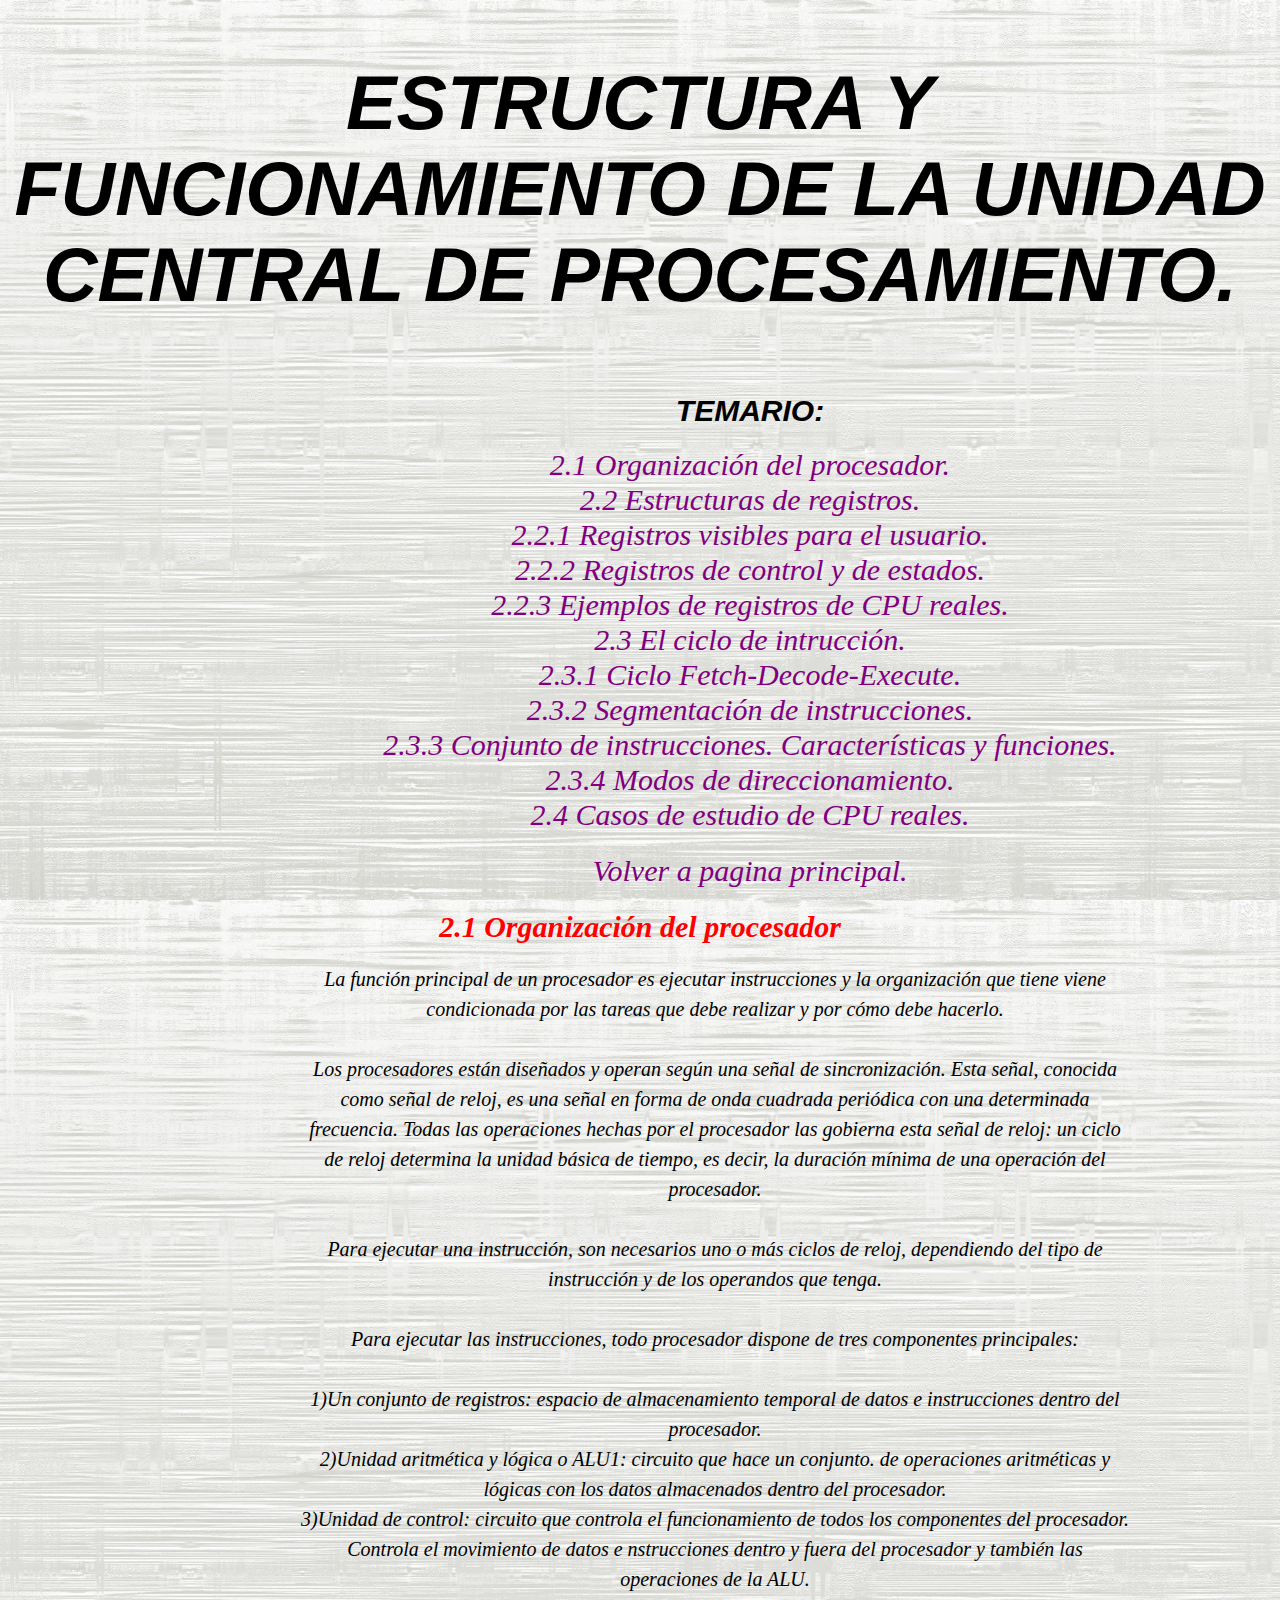
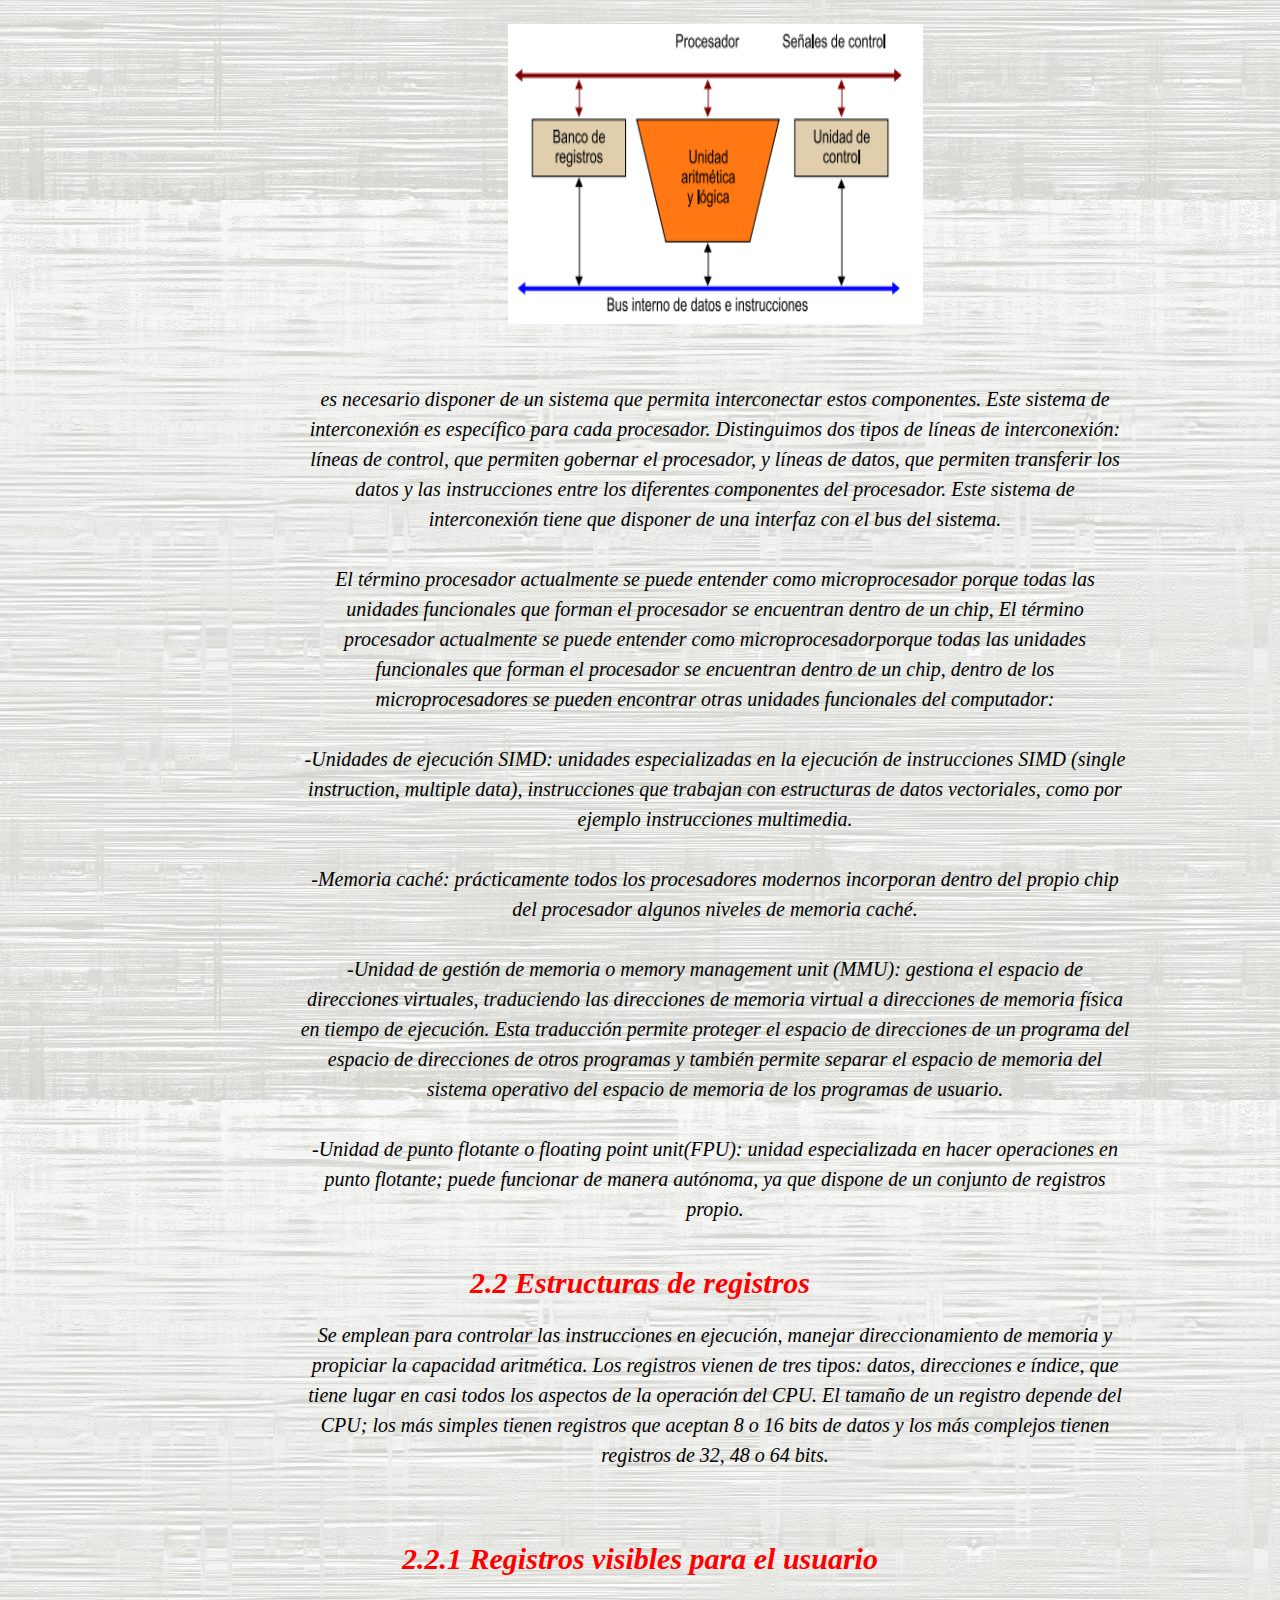
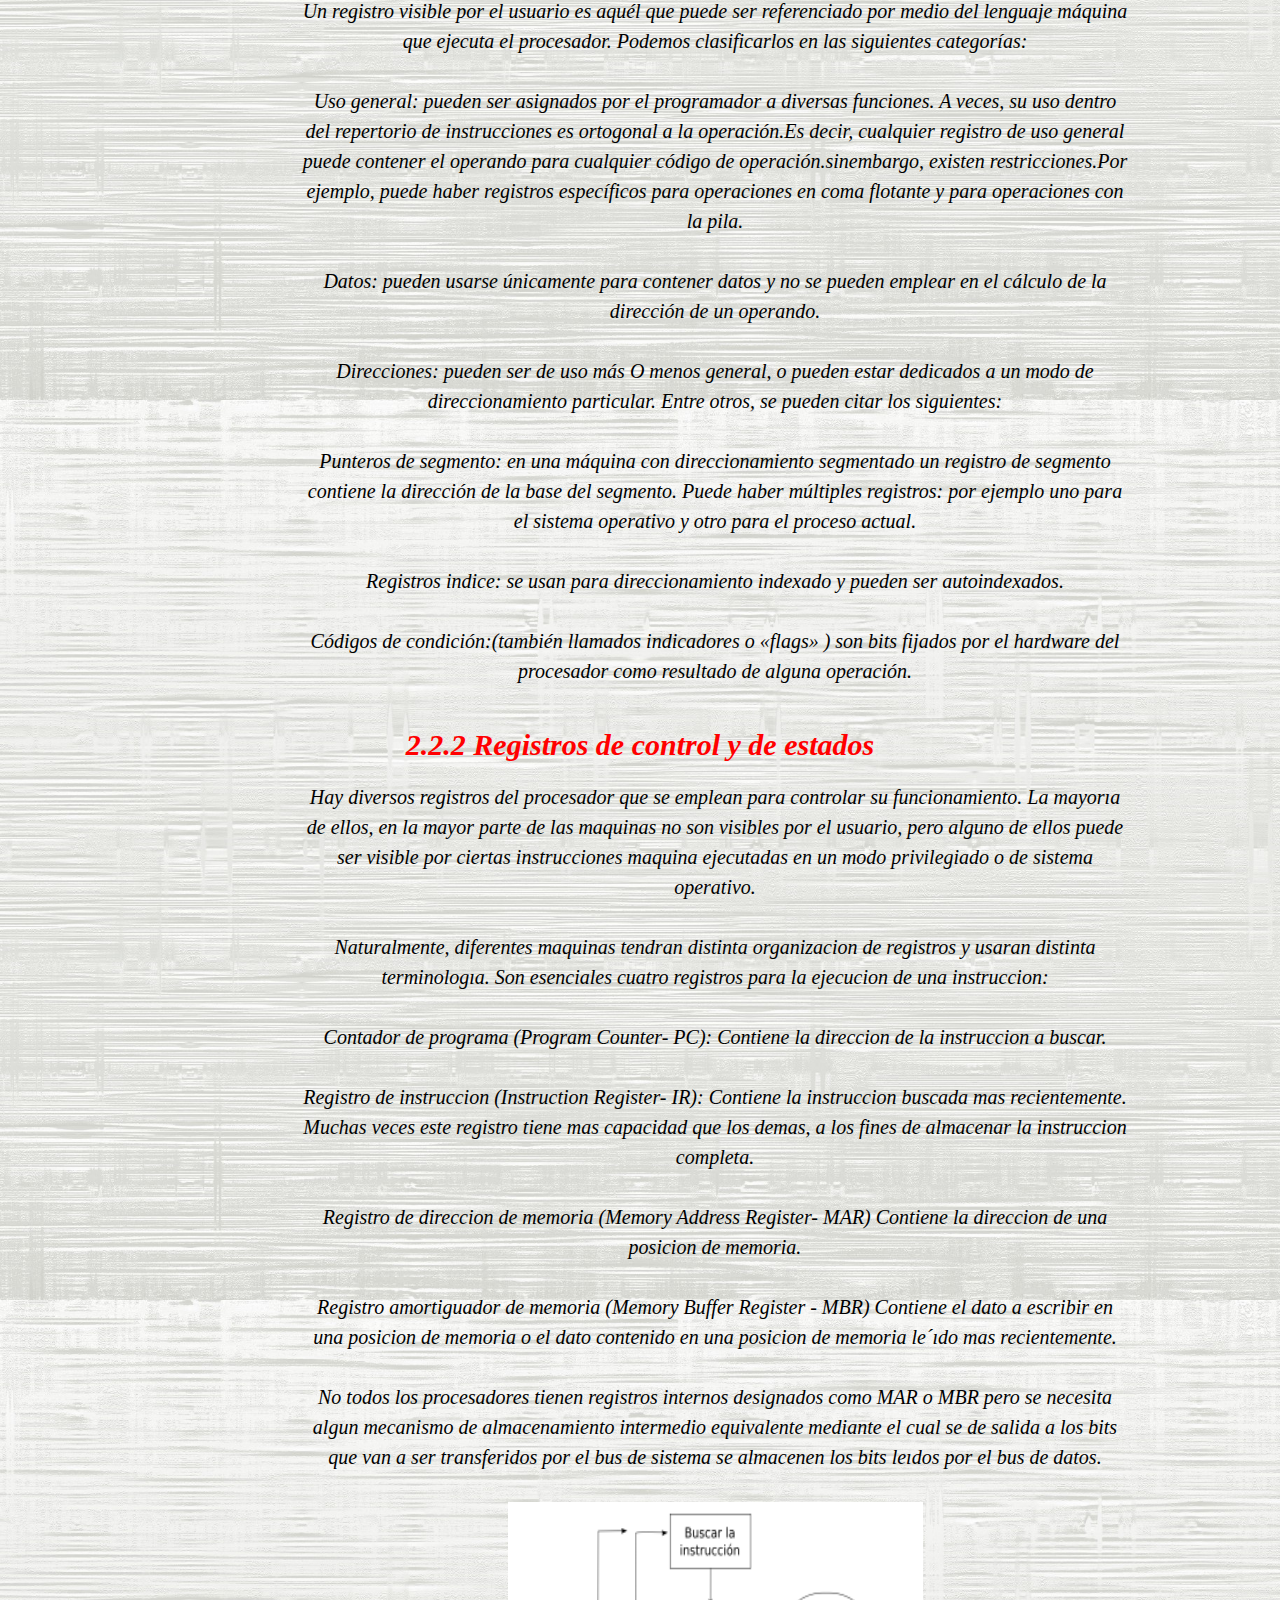
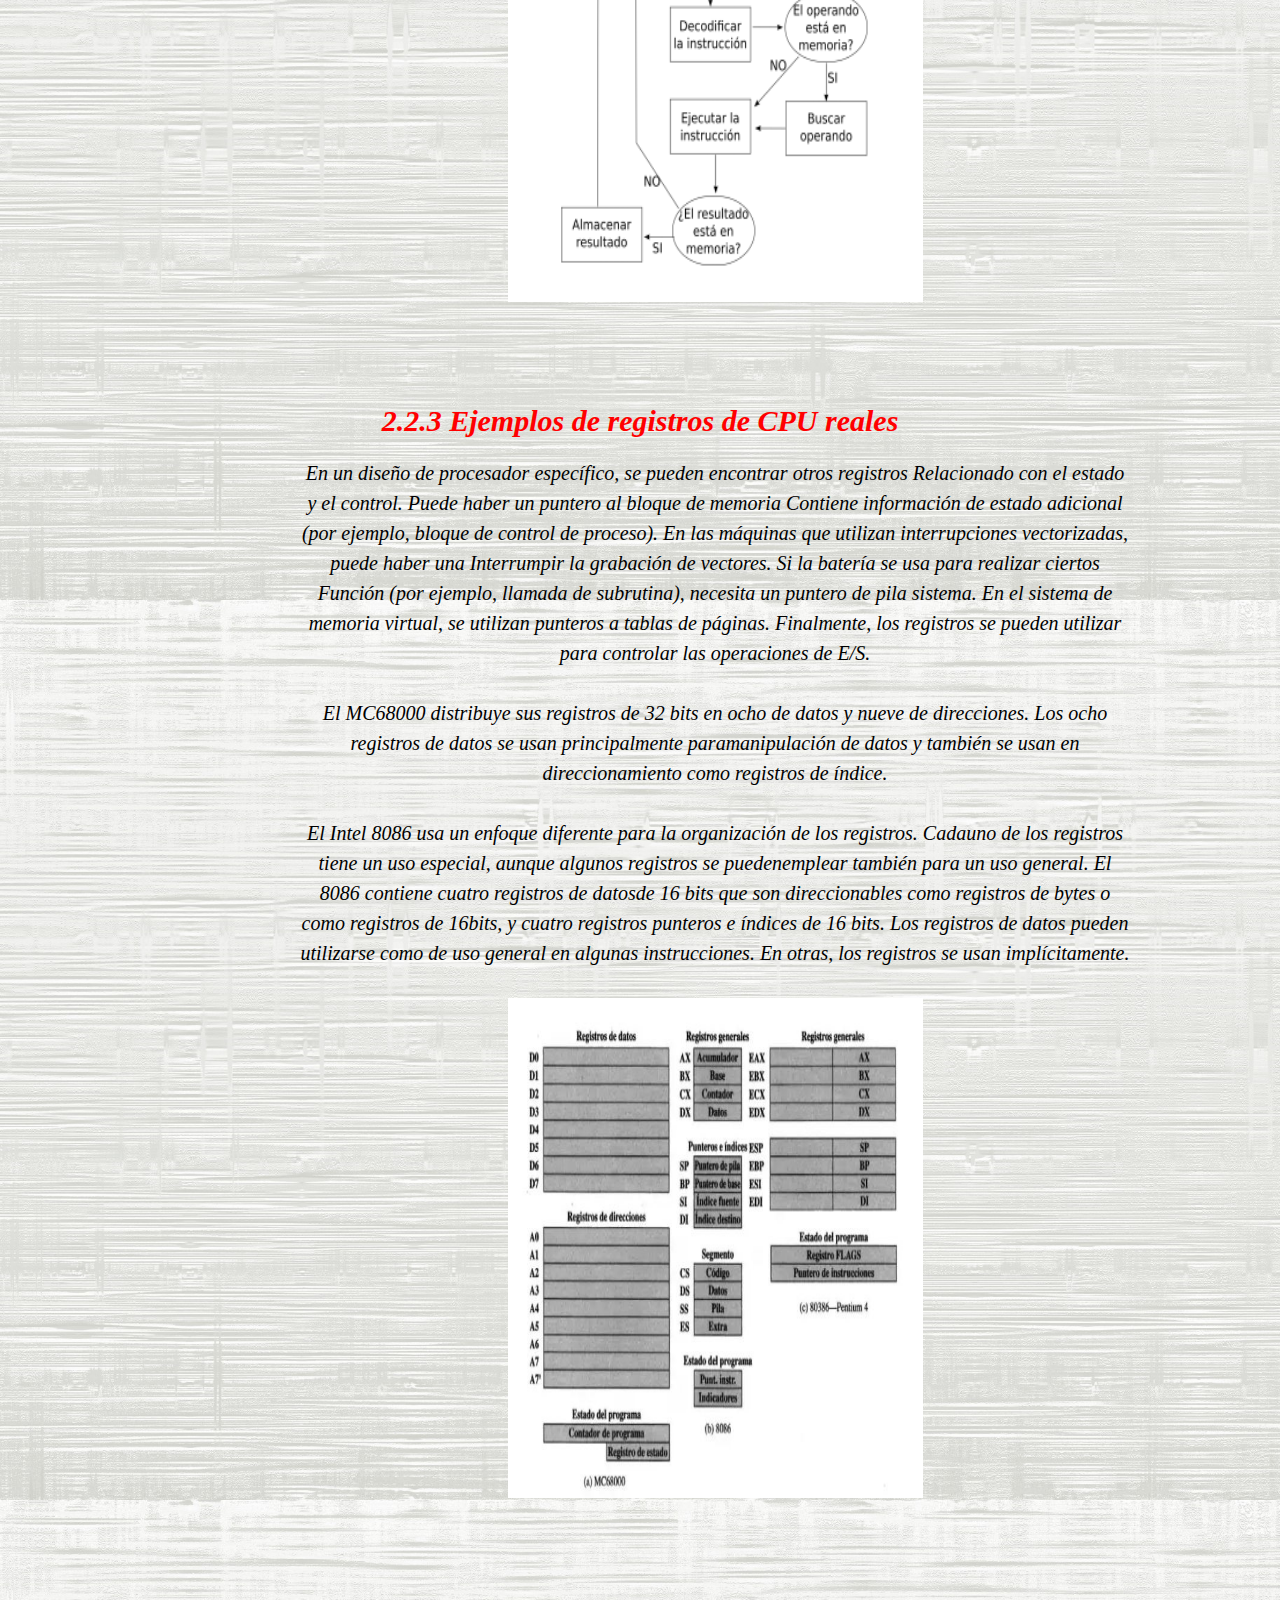
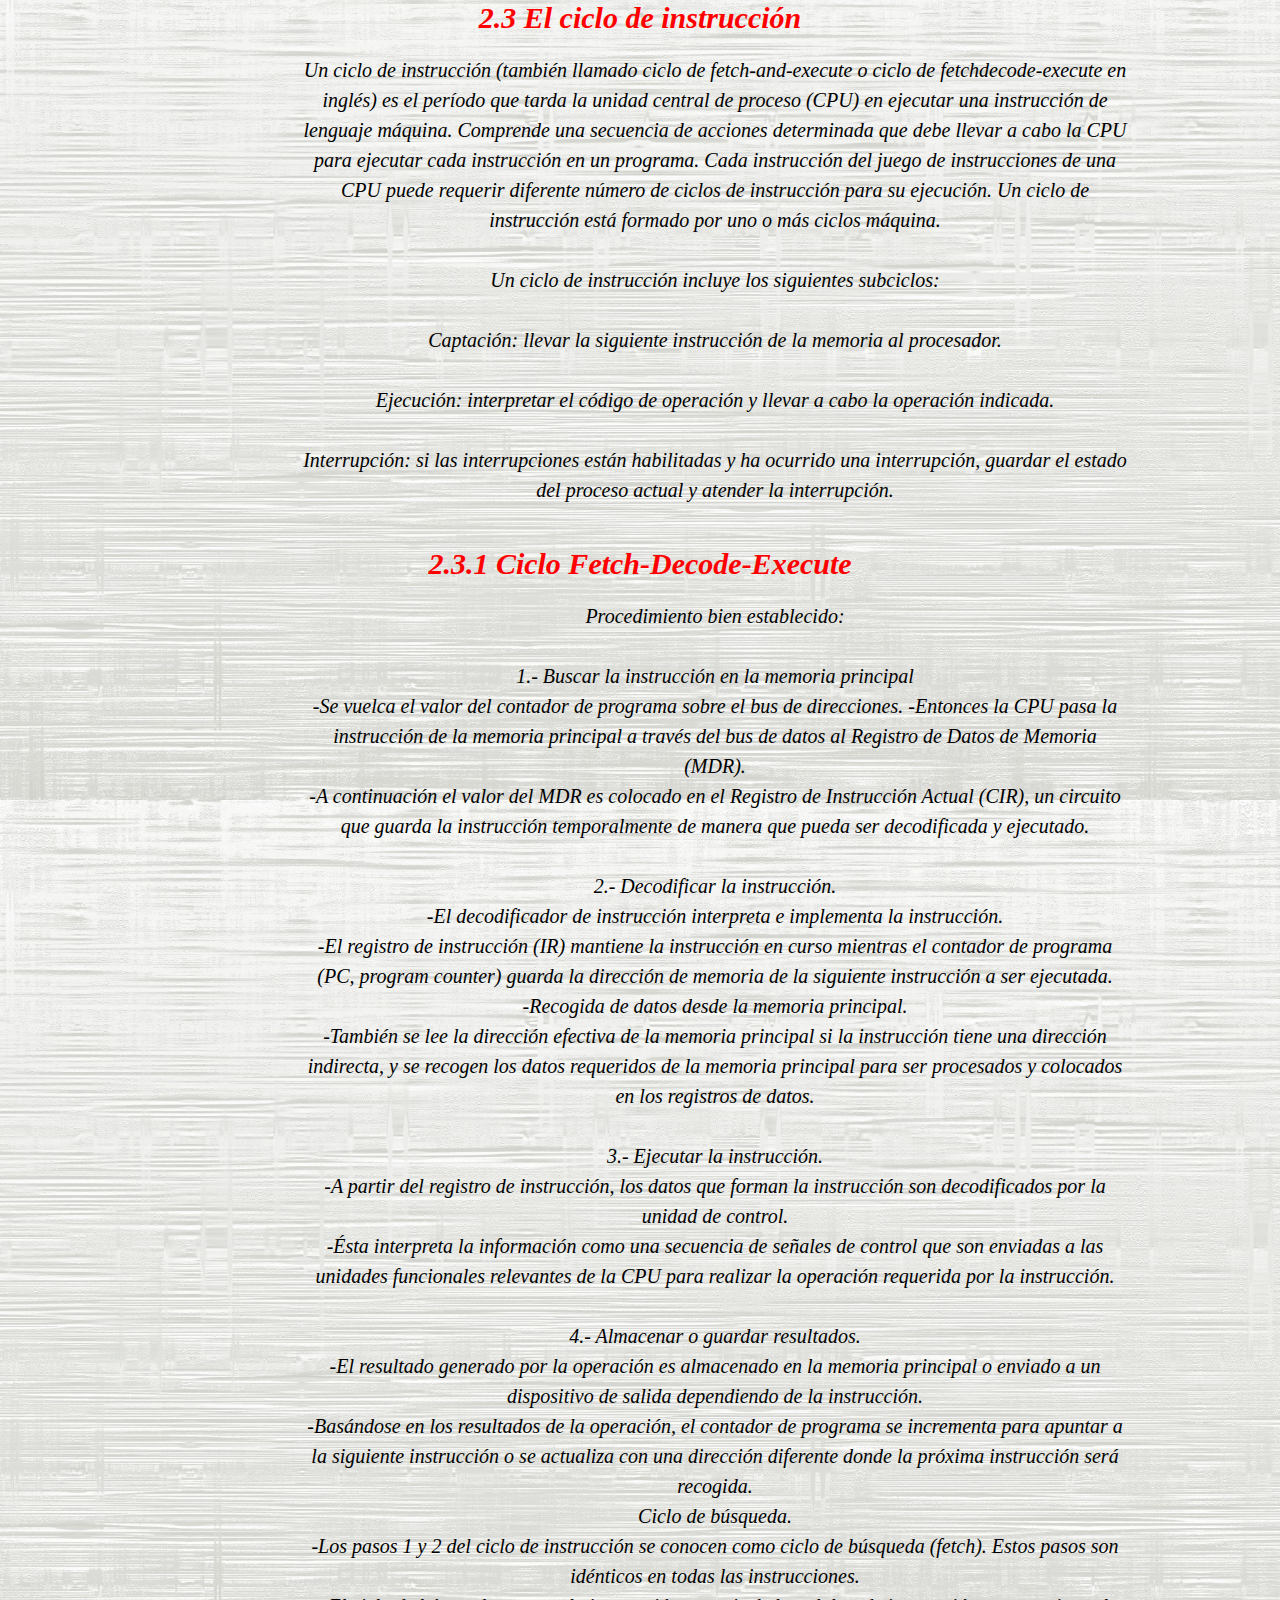
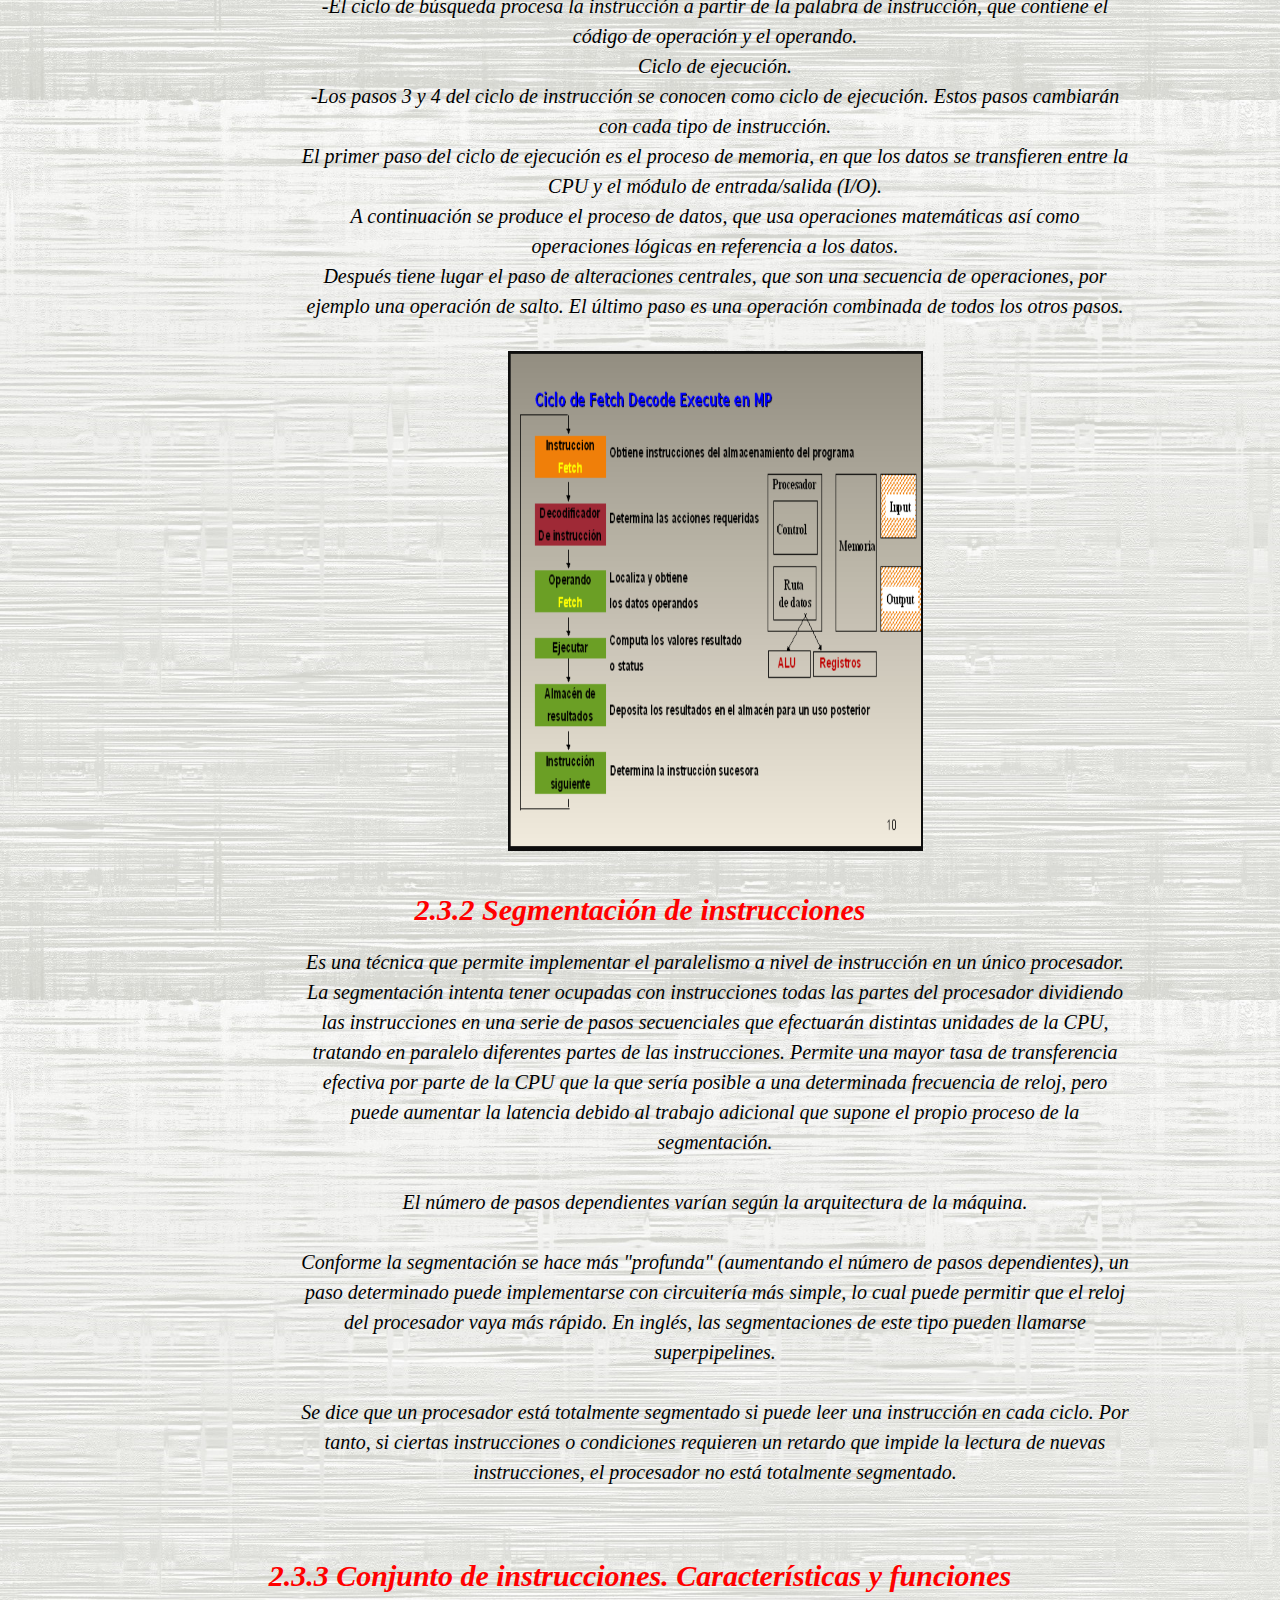
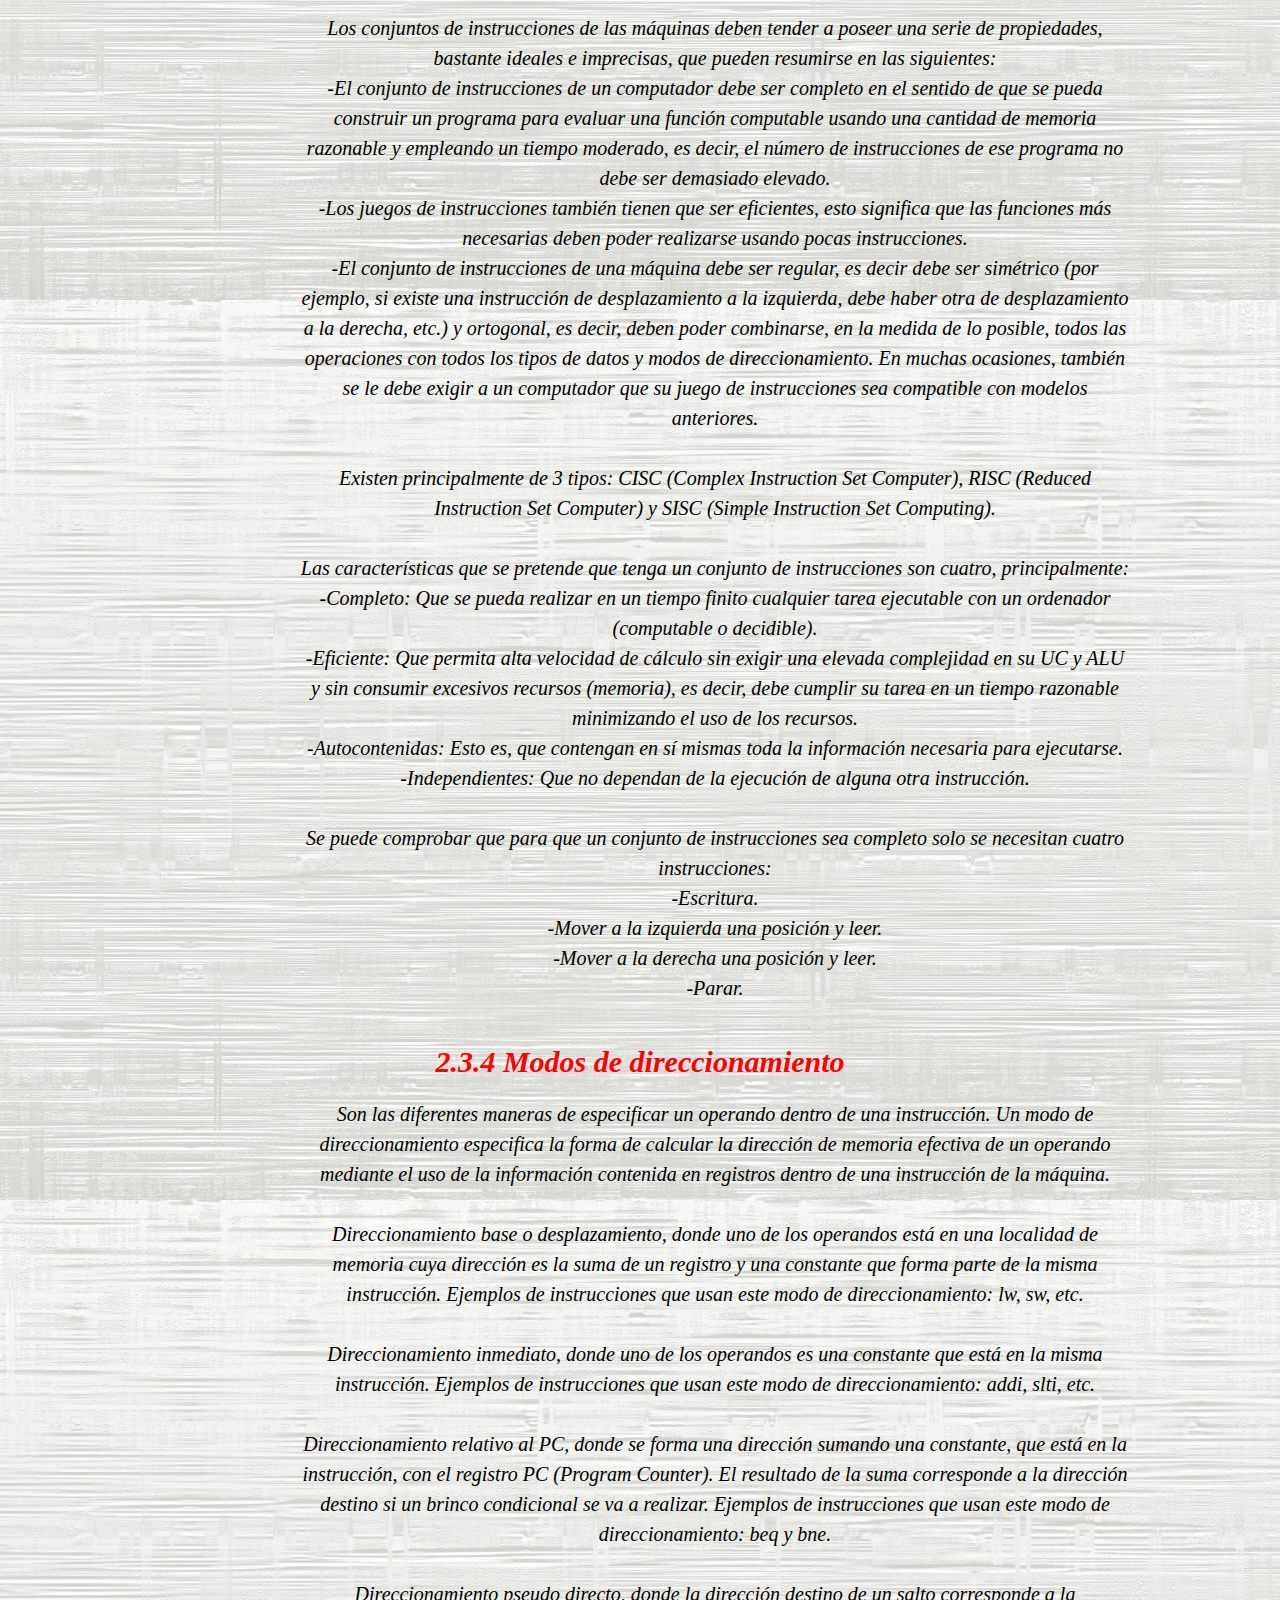
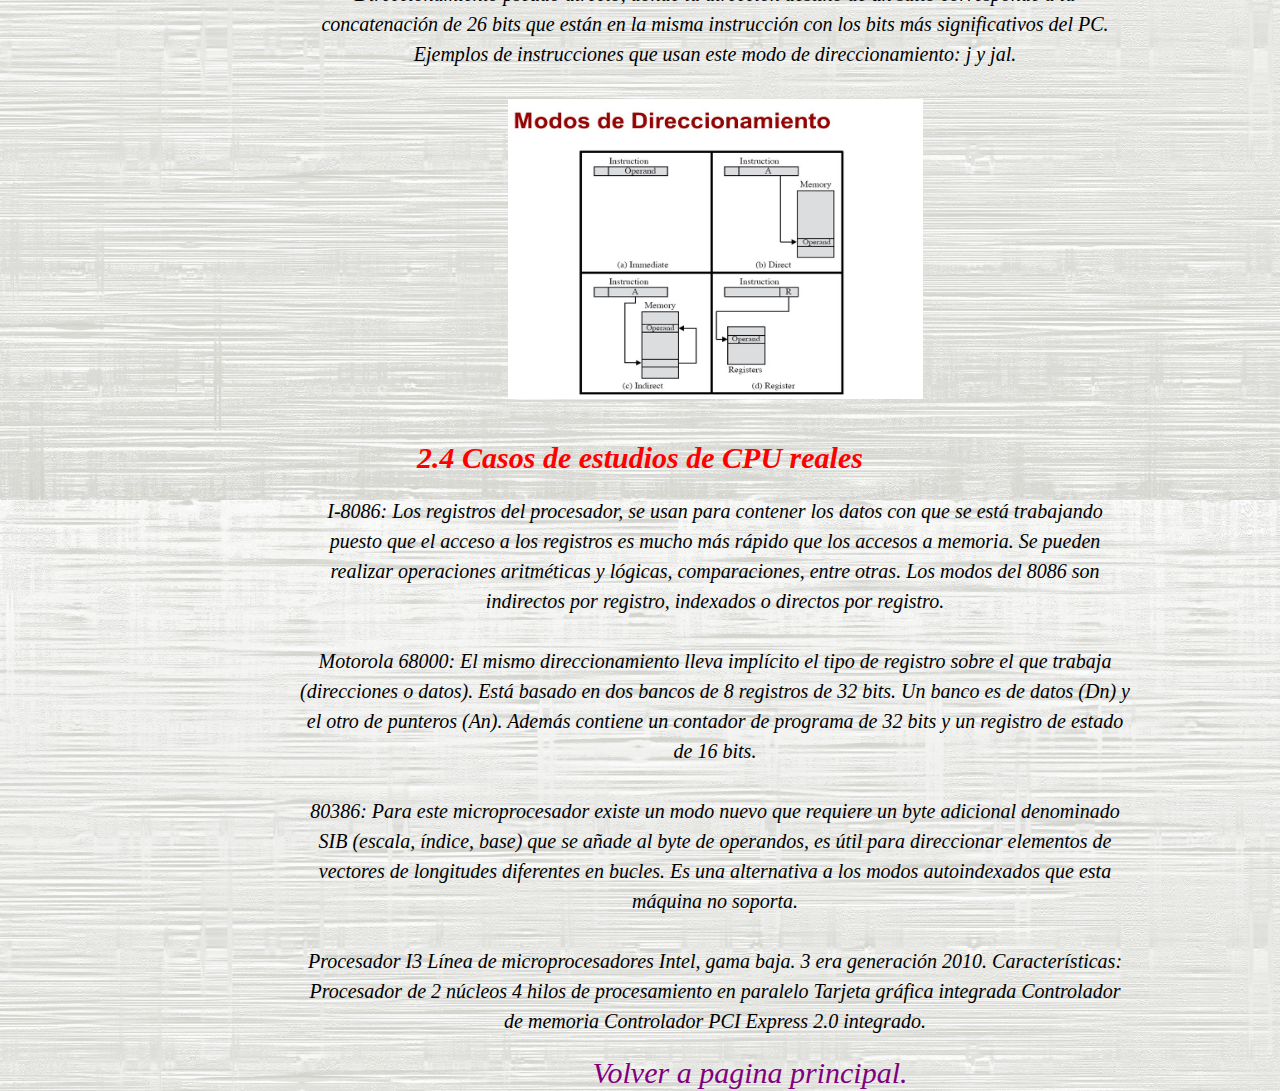
<file: unidad 2.html>
<!DOCTYPE html>
<html>

<head>
    <meta charset="utf-8" />
    <link rel="stylesheet" href="estilo.css">
</head>
<style>
.center{
display:block;
margin-left: auto;
margin-right: auto;
width: 50%;
}
</style>
<body>
    <a name="Inicio">
        <br />
        <br />
        <br />
        <br />
        <br />
        <br />
        <br />
        <br />
        <br />
        <h1 id="title" style="color: black;">ESTRUCTURA Y FUNCIONAMIENTO DE LA UNIDAD CENTRAL DE PROCESAMIENTO.</h1>
       

        
        <br><br><br><br><br><br>
        
        <div class="div-unidades">
            <h1 style="font-family: Verdana, Helvetica, sans-serif; color: black; font-size: 30px; text-align: center;">
                TEMARIO:
            </h1>
            <li>
                <a href="#2.1" target="_self" id="title2"> 2.1 Organización del procesador. </a>
            </li><br />
            <li>
                <a href="#2.2" target="_self" id="title2"> 2.2 Estructuras de registros. </a>
            </li><br />
            <li>
                <a href="#2.2.1" target="_self" id="title2"> 2.2.1 Registros visibles para el usuario.</a>
            </li><br />
            <li>
                <a href="#2.2.2" target="_self" id="title2"> 2.2.2 Registros de control y de estados.</a>
            </li><br />
            <li>
                <a href="#2.2.3" target="_self" id="title2"> 2.2.3 Ejemplos de registros de CPU reales.</a>
            </li><br />
            <li>
                <a href="#2.3" target="_self" id="title2"> 2.3 El ciclo de intrucción.</a>
            </li><br />
            <li>
                <a href="#2.3.1" target="_self" id="title2"> 2.3.1 Ciclo Fetch-Decode-Execute.</a>
            </li><br />
            <li>
                <a href="#2.3.2" target="_self" id="title2"> 2.3.2 Segmentación de instrucciones.</a>
            </li><br />
            <li>
                <a href="#2.3.3" target="_self" id="title2"> 2.3.3 Conjunto de instrucciones. Características y funciones.</a>
            </li><br />
            <li>
                <a href="#2.3.4" target="_self" id="title2"> 2.3.4 Modos de direccionamiento.</a>
            </li><br />
            <li>
                <a href="#2.4" target="_self" id="title2"> 2.4 Casos de estudio de CPU reales.</a>
            </li><br/>
			<br><br><br><br><br><br><br><br><br><br><br><br><br><br><br><br><br><br><br><br><br>
			<li>
                <a href="index.html" target="_self" id="title2" > Volver a pagina principal.</a>
            </li><br />
        </div>
    </a>
    
    <a name="2.1">
        
        <h1 style="font-family: 'Times New Roman', Times, serif; font-size: 30px; color: red; text-align: center;">
            2.1 Organización del procesador
        </h1>
        
    
        <p  id="p">
            La función principal de un procesador es ejecutar instrucciones y la organización que tiene viene condicionada por las tareas que debe realizar y por cómo debe hacerlo.
            <br>
            <br>
			Los procesadores están diseñados y operan según una señal de sincronización. Esta señal, conocida como señal de reloj, es una señal en forma de onda cuadrada periódica con una determinada frecuencia. Todas las operaciones hechas por el procesador las gobierna esta señal de reloj: un ciclo de reloj determina la unidad básica de tiempo, es decir, la duración mínima de una operación del procesador.
			<br>
			<br>
			Para ejecutar una instrucción, son necesarios uno o más ciclos de reloj, dependiendo del tipo de instrucción y de los operandos que tenga.
			<br>
			<br>
			Para ejecutar las instrucciones, todo procesador dispone de tres componentes principales:
			<br>
			<br>
			1)Un conjunto de registros: espacio de almacenamiento temporal de datos e instrucciones dentro del procesador.
			<br>
			2)Unidad aritmética y lógica o ALU1: circuito que hace un conjunto. de operaciones aritméticas y lógicas con los datos almacenados dentro del procesador.
			<br>
			3)Unidad de control: circuito que controla el funcionamiento de todos los componentes del procesador. Controla el movimiento de datos e nstrucciones dentro y fuera del procesador y también las operaciones de la ALU.
			<br>
			<br>
			<img src="imagenes2/alu.png"
            width="500"
            height="300"
            class= "center">
			<br>
			<br>
			es necesario disponer de un sistema que permita interconectar estos componentes. Este sistema de interconexión es específico para cada procesador. Distinguimos dos tipos de líneas de interconexión: líneas de control, que permiten gobernar el procesador, y líneas de datos, que permiten transferir los datos y las instrucciones entre los diferentes componentes del procesador. Este sistema de interconexión tiene que disponer de una interfaz con el bus del sistema.
			<br>
			<br>
			El término procesador actualmente se puede entender como microprocesador porque todas las unidades funcionales que forman el procesador se encuentran dentro de un chip, El término procesador actualmente se puede entender como microprocesadorporque todas las unidades funcionales que forman el procesador se encuentran dentro de un chip, dentro de los microprocesadores se pueden encontrar otras unidades funcionales del computador:
			<br>
			<br>
			-Unidades de ejecución SIMD: unidades especializadas en la ejecución de instrucciones SIMD (single instruction, multiple data), instrucciones que trabajan con estructuras de datos vectoriales, como por ejemplo instrucciones multimedia.
			<br>
			<br>
			-Memoria caché: prácticamente todos los procesadores modernos incorporan dentro del propio chip del procesador algunos niveles de memoria caché.
			<br>
			<br>
			-Unidad de gestión de memoria o memory management unit (MMU): gestiona el espacio de direcciones virtuales, traduciendo las direcciones de memoria virtual a direcciones de memoria física en tiempo de ejecución. Esta traducción permite proteger el espacio de direcciones de un programa del espacio de direcciones de otros programas y también permite separar el espacio de memoria del sistema operativo del espacio de memoria de los programas de usuario. 
			<br>
			<br>
			-Unidad de punto flotante o floating point unit(FPU): unidad especializada en hacer operaciones en punto flotante; puede funcionar de manera autónoma, ya que dispone de un conjunto de registros propio.
		</p>
            
    </a>
    
    <br/>
    <br/>
    
    <a name="2.2">
        
        <h1 style="font-family: 'Times New Roman', Times, serif; font-size: 30px; color: red; text-align: center;">
            2.2 Estructuras de registros
        </h1>
        
        <p  id="p">    
            Se emplean para controlar las instrucciones en ejecución, manejar direccionamiento de memoria y propiciar la capacidad aritmética. Los registros vienen de tres tipos: datos, direcciones e índice, que tiene lugar en casi todos los aspectos de la operación del CPU. El tamaño de un registro depende del CPU; los más simples tienen registros que aceptan 8 o 16 bits de datos y los más complejos tienen registros de 32, 48 o 64 bits.
            <br>
            <br>
        </p>
    </a>
    
    <br/>
    <br/>
    
    <a name="2.2.1">
        
        <h1 style="font-family: 'Times New Roman', Times, serif; font-size: 30px; color: red; text-align: center;">
            2.2.1 Registros visibles para el usuario
        </h1>
        
    
        <p  id="p">
            Un registro visible por el usuario es aquél que puede ser referenciado por medio del lenguaje máquina que ejecuta el procesador. Podemos clasificarlos en las siguientes categorías:
            <br>
            <br>
            Uso general: pueden ser asignados por el programador a diversas funciones. A veces, su uso dentro del repertorio de instrucciones es ortogonal a la operación.Es decir, cualquier registro de  uso  general  puede  contener  el  operando  para  cualquier  código  de  operación.sinembargo, existen  restricciones.Por  ejemplo,  puede  haber  registros  específicos  para  operaciones  en  coma flotante y para operaciones con la pila.
            <br>
            <br>
            Datos: pueden usarse únicamente para contener datos y no se pueden emplear en el cálculo de la dirección de un operando.
            <br>
            <br>
            Direcciones: pueden ser de uso más O menos general, o pueden estar dedicados a un modo de direccionamiento particular. Entre otros, se pueden citar los siguientes:
            <br>
            <br>
            Punteros de segmento: en una máquina con direccionamiento segmentado un registro de segmento contiene la dirección de la base del segmento. Puede haber múltiples  registros:  por  ejemplo  uno  para  el  sistema  operativo  y  otro  para  el proceso actual.
            <br>
            <br>
			Registros indice: se usan para direccionamiento indexado y pueden ser autoindexados.
			<br>
			<br>
			Códigos de condición:(también llamados indicadores o «flags» ) son bits fijados por el hardware del procesador como resultado de alguna operación.
        </p>
    </a>
    
    <br/>
    <br/>
    
    <a name="2.2.2">
        
        <h1 style="font-family: 'Times New Roman', Times, serif; font-size: 30px; color: red; text-align: center;">
            2.2.2 Registros de control y de estados
        </h1>
        
    
        <p  id="p">
            Hay diversos registros del procesador que
se emplean para controlar su funcionamiento. La
mayorıa de ellos, en la mayor parte de las maquinas
no son visibles por el usuario, pero alguno de ellos
puede ser visible por ciertas instrucciones maquina
ejecutadas en un modo privilegiado o de sistema
operativo.
            <br>
            <br>
			Naturalmente, diferentes maquinas tendran
distinta organizacion de registros y usaran distinta
terminologıa. Son esenciales cuatro registros para
la ejecucion de una instruccion:
			<br>
			<br>
            Contador de programa (Program
Counter- PC): Contiene la direccion de la
instruccion a buscar.
            <br>
            <br>
            Registro de instruccion (Instruction
Register- IR): Contiene la instruccion
buscada mas recientemente. Muchas veces este
registro tiene mas capacidad que los demas, a
los fines de almacenar la instruccion completa.
            <br>
            <br>
            Registro de direccion de memoria
(Memory Address Register- MAR)
Contiene la direccion de una posicion de
memoria.
            <br>
            <br>
            Registro amortiguador de memoria
(Memory Buffer Register - MBR)
Contiene el dato a escribir en una posicion de
memoria o el dato contenido en una posicion
de memoria le´ıdo mas recientemente.
            <br>
            <br>
            No todos los procesadores tienen registros internos
designados como MAR o MBR pero se necesita
algun mecanismo de almacenamiento intermedio
equivalente mediante el cual se de salida a los bits
que van a ser transferidos por el bus de sistema se
almacenen los bits leıdos por el bus de datos.
            <br>
            <br>
            
            <img src="imagenes2/es.png"
            width="500"
            height="400"
            class= "center">
            
            <br>
            <br>
        </p>
    </a>
    
    <br/>
    <br/>
    
    <a name="2.2.3">
        
        <h1 style="font-family: 'Times New Roman', Times, serif; font-size: 30px; color: red; text-align: center;">
            2.2.3 Ejemplos de registros de CPU reales
        </h1>
        
    
        <p  id="p">
            En un diseño de procesador específico, se pueden encontrar otros registros
Relacionado con el estado y el control. Puede haber un puntero al bloque de memoria
Contiene información de estado adicional (por ejemplo, bloque de control de
proceso). En las máquinas que utilizan interrupciones vectorizadas, puede haber una
Interrumpir la grabación de vectores. Si la batería se usa para realizar ciertos
Función (por ejemplo, llamada de subrutina), necesita un puntero de pila
sistema. En el sistema de memoria virtual, se utilizan punteros a tablas de páginas. Finalmente, los registros se pueden utilizar para controlar las operaciones de E/S.
            <br>
            <br>
            El MC68000 distribuye sus registros de 32 bits en ocho de datos y nueve de direcciones. Los ocho registros de datos se usan principalmente paramanipulación de datos y también se usan en direccionamiento como registros de índice.
			<br>
			<br>
			El Intel 8086 usa un enfoque diferente para la organización de los registros. Cadauno de los registros tiene un uso especial, aunque algunos registros se puedenemplear también para un uso general. El 8086 contiene cuatro registros de datosde 16 bits que son direccionables como registros de bytes o como registros de 16bits, y cuatro registros punteros e índices de 16 bits. Los registros de datos pueden utilizarse como de uso general en algunas instrucciones. En otras, los registros se usan implícitamente.
			<br>
			<br>
            <img src="imagenes2/4.jpg"
            width="700"
            height="500"
            class= "center">
            
            <br>
            <br>
        </p>
    </a>
    
    <br/>
    <br/>
    
    <a name="2.3">
        
        <h1 style="font-family: 'Times New Roman', Times, serif; font-size: 30px; color: red; text-align: center;">
            2.3 El ciclo de instrucción
        </h1>
        
    
        <p  id="p">
            Un ciclo de instrucción (también llamado ciclo de fetch-and-execute o ciclo de fetchdecode-execute en inglés) es el período que tarda la unidad central de proceso (CPU) en ejecutar una instrucción de lenguaje máquina.
Comprende una secuencia de acciones determinada que debe llevar a cabo la CPU para ejecutar cada instrucción en un programa. Cada instrucción del juego de instrucciones de una CPU puede requerir diferente número de ciclos de instrucción para su ejecución. Un ciclo de instrucción está formado por uno o más ciclos máquina.
			<br>
			<br>
			Un ciclo de instrucción incluye los siguientes subciclos:
            <br>
            <br>
            Captación: llevar la siguiente instrucción de la memoria al procesador.
            <br>
            <br>
            Ejecución: interpretar el código de operación y llevar a cabo la operación indicada.
            <br>
            <br>
            Interrupción: si las interrupciones están habilitadas y ha ocurrido una interrupción, guardar el estado del proceso actual y atender la interrupción.
        </p>
        
    </a>
    
    <br/>
    <br/>
    
    <a name="2.3.1">
        
        <h1 style="font-family: 'Times New Roman', Times, serif; font-size: 30px; color: red; text-align: center;">
            2.3.1 Ciclo Fetch-Decode-Execute
        </h1>
        
    
        <p  id="p">
            Procedimiento bien establecido:
            <br>
            <br>
1.- Buscar la instrucción en la memoria principal
<br>
-Se vuelca el valor del contador de programa sobre el bus de direcciones. 
-Entonces la CPU pasa la instrucción de la memoria principal a través del bus de datos al Registro de Datos de Memoria (MDR).
<br>
-A continuación el valor del MDR es colocado en el Registro de Instrucción Actual (CIR), un circuito que guarda la instrucción temporalmente de manera que pueda ser decodificada y ejecutado.
<br>
<br>
2.- Decodificar la instrucción.
<br> 
-El decodificador de instrucción interpreta e implementa la instrucción. 
<br>
-El registro de instrucción (IR) mantiene la instrucción en curso mientras el contador de programa (PC, program counter) guarda la dirección de memoria de la siguiente instrucción a ser ejecutada.
<br>
-Recogida de datos desde la memoria principal.
<br>
-También se lee la dirección efectiva de la memoria principal si la instrucción tiene una dirección indirecta, y se recogen los datos requeridos de la memoria principal para ser procesados y colocados en los registros de datos.
<br>
<br>
3.- Ejecutar la instrucción.
<br>
-A partir del registro de instrucción, los datos que forman la instrucción son decodificados por la unidad de control. 
<br>
-Ésta interpreta la información como una secuencia de señales de control que son enviadas a las unidades funcionales relevantes de la CPU para realizar la operación requerida por la instrucción.
<br>
<br>
4.- Almacenar o guardar resultados.
<br>
-El resultado generado por la operación es almacenado en la memoria principal o enviado a un dispositivo de salida dependiendo de la instrucción. 
<br>
-Basándose en los resultados de la operación, el contador de programa se incrementa para apuntar a la siguiente instrucción o se actualiza con una dirección diferente donde la próxima instrucción será recogida.
<br>
Ciclo de búsqueda.
<br>
-Los pasos 1 y 2 del ciclo de instrucción se conocen como ciclo de búsqueda (fetch). Estos pasos son idénticos en todas las instrucciones. 
<br>
-El ciclo de búsqueda procesa la instrucción a partir de la palabra de instrucción, que contiene el código de operación y el operando.
<br>
Ciclo de ejecución. 
<br>
-Los pasos 3 y 4 del ciclo de instrucción se conocen como ciclo de ejecución. Estos pasos cambiarán con cada tipo de instrucción.
<br>
El primer paso del ciclo de ejecución es el proceso de memoria, en que los datos se transfieren entre la CPU y el módulo de entrada/salida (I/O). 
<br>
A continuación se produce el proceso de datos, que usa operaciones matemáticas así como operaciones lógicas en referencia a los datos. 
<br>
Después tiene lugar el paso de alteraciones centrales, que son una secuencia de operaciones, por ejemplo una operación de salto. El último paso es una operación combinada de todos los otros pasos.
            <br>
            <br>
			<img src="imagenes2/ciclo.png"
            width="700"
            height="500"
            class= "center">
        </p>
    </a>
    
    <br/>
    <br/>
    
    <a name="2.3.2">
        
        <h1 style="font-family: 'Times New Roman', Times, serif; font-size: 30px; color: red; text-align: center;">
            2.3.2 Segmentación de instrucciones
        </h1>
        
    
        <p  id="p">
            Es una técnica que permite implementar el paralelismo a nivel de instrucción en un único procesador. La segmentación intenta tener ocupadas con instrucciones todas las partes del procesador dividiendo las instrucciones en una serie de pasos secuenciales que efectuarán distintas unidades de la CPU, tratando en paralelo diferentes partes de las instrucciones. Permite una mayor tasa de transferencia efectiva por parte de la CPU que la que sería posible a una determinada frecuencia de reloj, pero puede aumentar la latencia debido al trabajo adicional que supone el propio proceso de la segmentación.
            <br>
            <br>
            El número de pasos dependientes varían según la arquitectura de la máquina.
            <br>
            <br>
            Conforme la segmentación se hace más "profunda" (aumentando el número de pasos dependientes), un paso determinado puede implementarse con circuitería más simple, lo cual puede permitir que el reloj del procesador vaya más rápido. En inglés, las segmentaciones de este tipo pueden llamarse superpipelines.
            <br>
            <br>
            Se dice que un procesador está totalmente segmentado si puede leer una instrucción en cada ciclo. Por tanto, si ciertas instrucciones o condiciones requieren un retardo que impide la lectura de nuevas instrucciones, el procesador no está totalmente segmentado.
            <br>
            <br>
        </p>
    </a>
    
    <br/>
    <br/>
    
    <a name="2.3.3">
        
        <h1 style="font-family: 'Times New Roman', Times, serif; font-size: 30px; color: red; text-align: center;">
            2.3.3 Conjunto de instrucciones. Características y funciones
        </h1>
        
    
        <p  id="p">
            Los conjuntos de instrucciones de las máquinas deben tender a poseer una serie de propiedades, bastante ideales e imprecisas, que pueden resumirse en las siguientes: 
			<br>
			-El conjunto de instrucciones de un computador debe ser completo en el sentido de que se pueda construir un programa para evaluar una función computable usando una cantidad de memoria razonable y empleando un tiempo moderado, es decir, el número de instrucciones de ese programa no debe ser demasiado elevado. 
			<br>
			-Los juegos de instrucciones también tienen que ser eficientes, esto significa que las funciones más necesarias deben poder realizarse usando pocas instrucciones. 
			<br>
			-El conjunto de instrucciones de una máquina debe ser regular, es decir debe ser simétrico (por ejemplo, si existe una instrucción de desplazamiento a la izquierda, debe haber otra de desplazamiento a la derecha, etc.) y ortogonal, es decir, deben poder combinarse, en la medida de lo posible, todos las operaciones con todos los tipos de datos y modos de direccionamiento. En muchas ocasiones, también se le debe exigir a un computador que su juego de instrucciones sea compatible con modelos anteriores.
            <br>
            <br>
            Existen principalmente de 3 tipos: CISC (Complex Instruction Set Computer), RISC (Reduced Instruction Set Computer) y SISC (Simple Instruction Set Computing).
            <br>
            <br>
            Las características que se pretende que tenga un conjunto de instrucciones son cuatro, principalmente:
            <br>
            -Completo: Que se pueda realizar en un tiempo finito cualquier tarea ejecutable con un ordenador (computable o decidible).
            <br>
            -Eficiente: Que permita alta velocidad de cálculo sin exigir una elevada complejidad en su UC y ALU y sin consumir excesivos recursos (memoria), es decir, debe cumplir su tarea en un tiempo razonable minimizando el uso de los recursos.
            <br>
            -Autocontenidas: Esto es, que contengan en sí mismas toda la información necesaria para ejecutarse.
            <br>
            -Independientes: Que no dependan de la ejecución de alguna otra instrucción.
            <br>
            <br>
            Se puede comprobar que para que un conjunto de instrucciones sea completo solo se necesitan cuatro instrucciones:
            <br>
            -Escritura.
            <br>
            -Mover a la izquierda una posición y leer.
            <br>
            -Mover a la derecha una posición y leer.
            <br>
            -Parar.
        </p>
    </a>
    
    <br/>
    <br/>
    
    <a name="2.3.4">
        
        <h1 style="font-family: 'Times New Roman', Times, serif; font-size: 30px; color: red; text-align: center;">
            2.3.4 Modos de direccionamiento
        </h1>
        
    
        <p  id="p">
            Son las diferentes maneras de especificar un operando dentro de una instrucción. Un modo de direccionamiento especifica la forma de calcular la dirección de memoria efectiva de un operando mediante el uso de la información contenida en registros dentro de una instrucción de la máquina.
            <br>
            <br>         
            
            Direccionamiento base o desplazamiento, donde uno de los operandos está en una localidad de memoria cuya dirección es la suma de un registro y una constante que forma parte de la misma instrucción.
            
            Ejemplos de instrucciones que usan este modo de direccionamiento: lw, sw, etc.
            
            <br>
            <br>

            Direccionamiento inmediato, donde uno de los operandos es una constante que está en la misma instrucción.
            
            Ejemplos de instrucciones que usan este modo de direccionamiento: addi, slti, etc.
            
            <br>
            <br>

            Direccionamiento relativo al PC, donde se forma una dirección sumando una constante, que está en la instrucción, con el registro PC (Program Counter). El resultado de la suma corresponde a la dirección destino si un brinco condicional se va a realizar.
            
            Ejemplos de instrucciones que usan este modo de direccionamiento: beq y bne.
            
            <br>
            <br>

            Direccionamiento pseudo directo, donde la dirección destino de un salto corresponde a la concatenación de 26 bits que están en la misma instrucción con los bits más significativos del PC.
            
            Ejemplos de instrucciones que usan este modo de direccionamiento: j y jal.
            
            <br>
            <br>
            
            <img src="imagenes2/modo.png"
            width="600"
            height="300"
            class= "center">
            
           
        </p>
    </a>
    
    <br/>
    <br/>
    
    <a name="2.4">
        
        <h1 style="font-family: 'Times New Roman', Times, serif; font-size: 30px; color: red; text-align: center;">
            2.4 Casos de estudios de CPU reales
        </h1>
        
    
        <p  id="p">
            I-8086: Los registros del procesador, se usan para contener los datos con que se está trabajando puesto que el acceso a los registros es mucho más rápido que los accesos a memoria. Se pueden realizar operaciones aritméticas y lógicas, comparaciones, entre otras. Los modos del 8086 son indirectos por registro, indexados o directos por registro.
            <br>
            <br>
            Motorola 68000: El mismo direccionamiento lleva implícito el tipo de registro sobre el que trabaja (direcciones o datos). Está basado en dos bancos de 8 registros de 32 bits. Un banco es de datos (Dn) y el otro de punteros (An). Además contiene un contador de programa de 32 bits y un registro de estado de 16 bits.
            <br>
            <br>
            80386: Para este microprocesador existe un modo nuevo que requiere un byte adicional denominado SIB (escala, índice, base) que se añade al byte de operandos, es útil para direccionar elementos de vectores de longitudes diferentes en bucles. Es una alternativa a los modos autoindexados que esta máquina no soporta.
			<br>
			<br>
			Procesador I3 Línea de microprocesadores Intel, gama baja. 3 era generación 2010. Características: Procesador de 2 núcleos 4 hilos de procesamiento en paralelo Tarjeta gráfica integrada Controlador de memoria Controlador PCI Express 2.0 integrado.
        </p>
    </a>
	       <div class="div-unidades">
			<li>
                <a href="index.html" target="_self" id="title2" > Volver a pagina principal.</a>
            </li><br />
        </div>
</body>
</html>
</file>
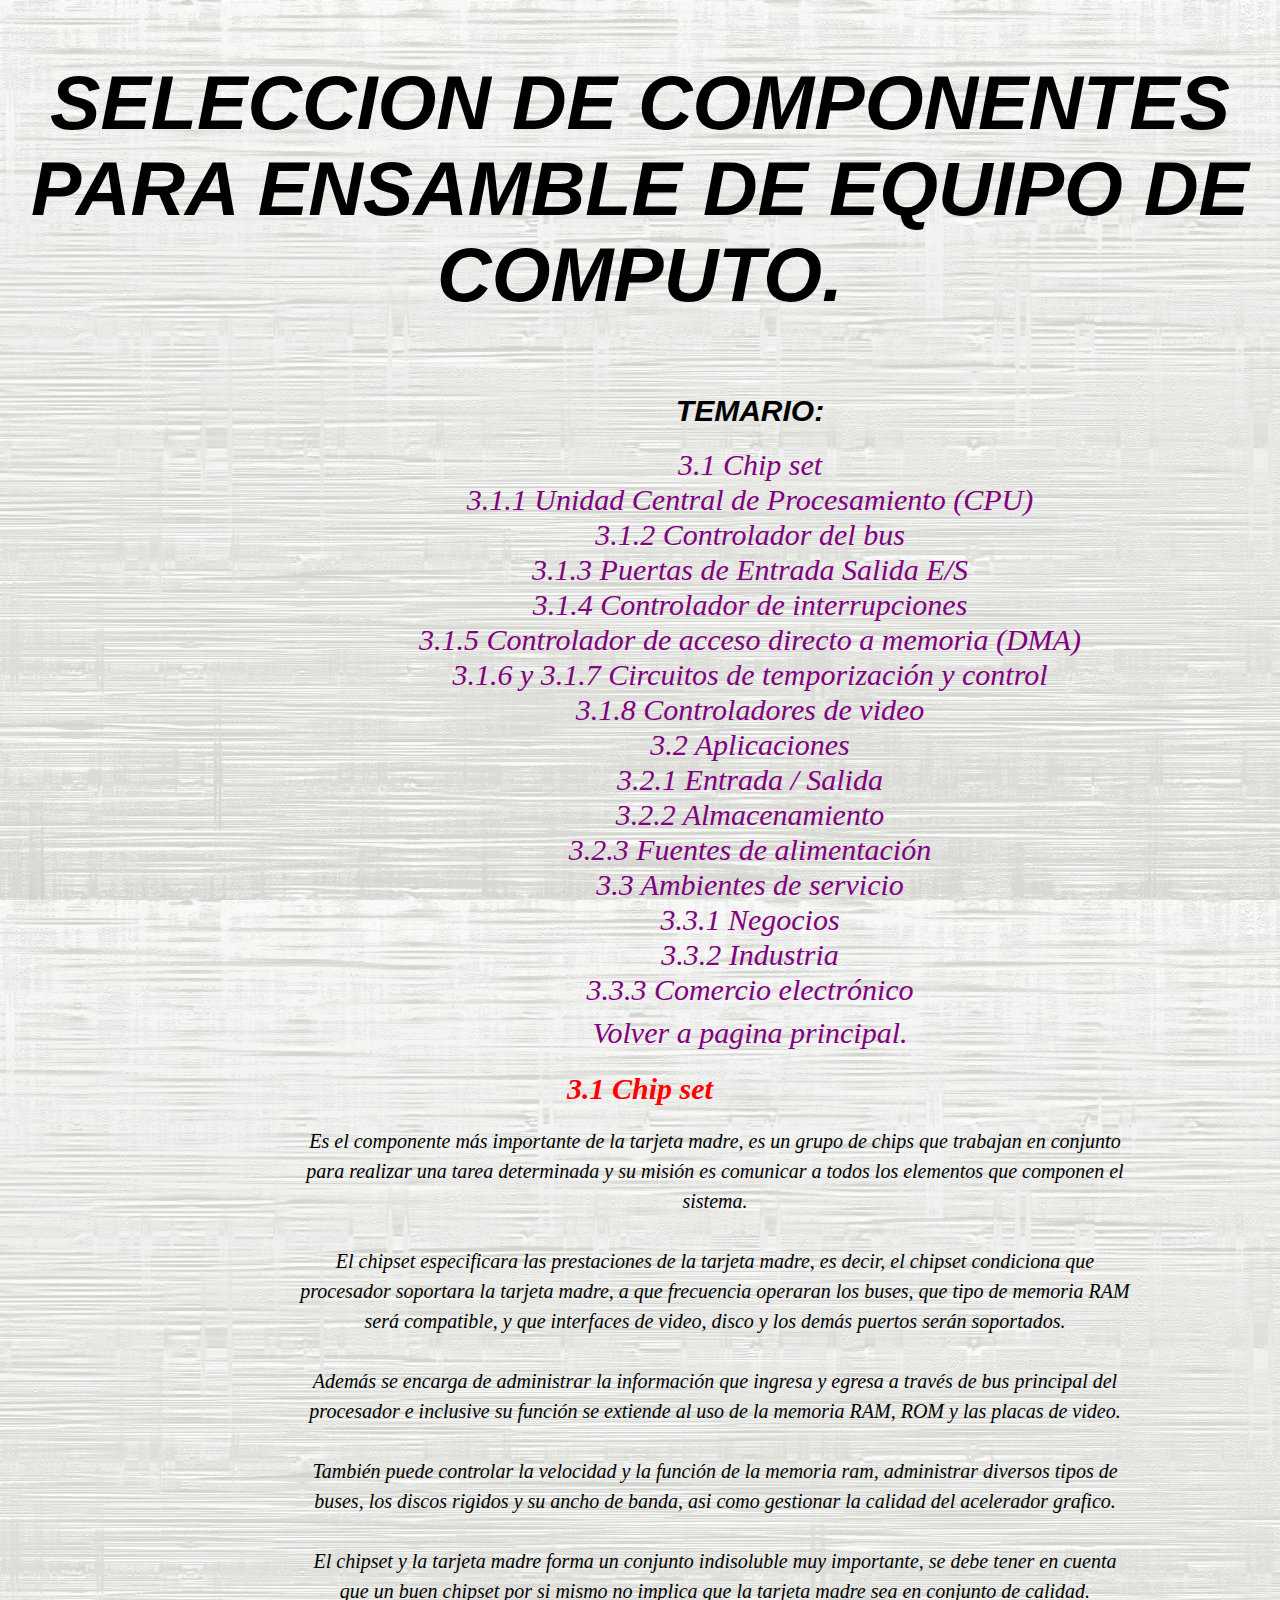
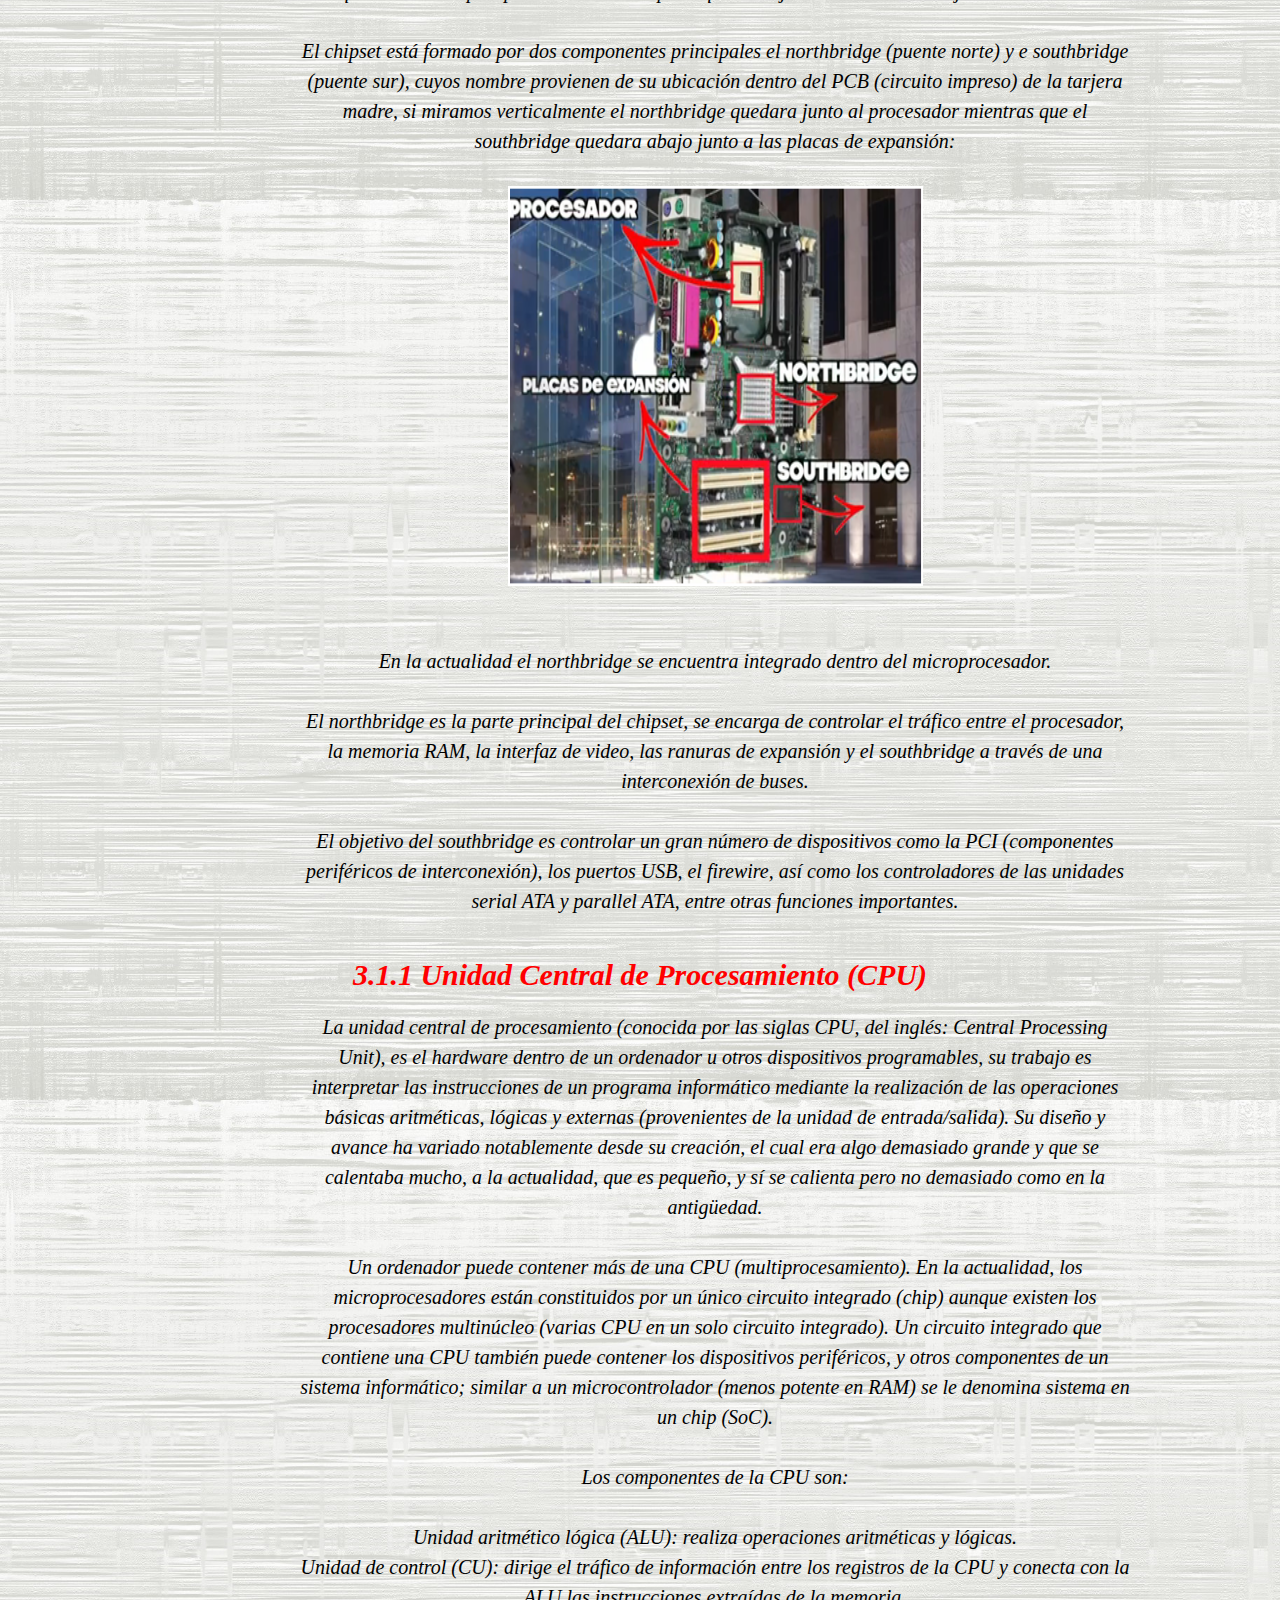
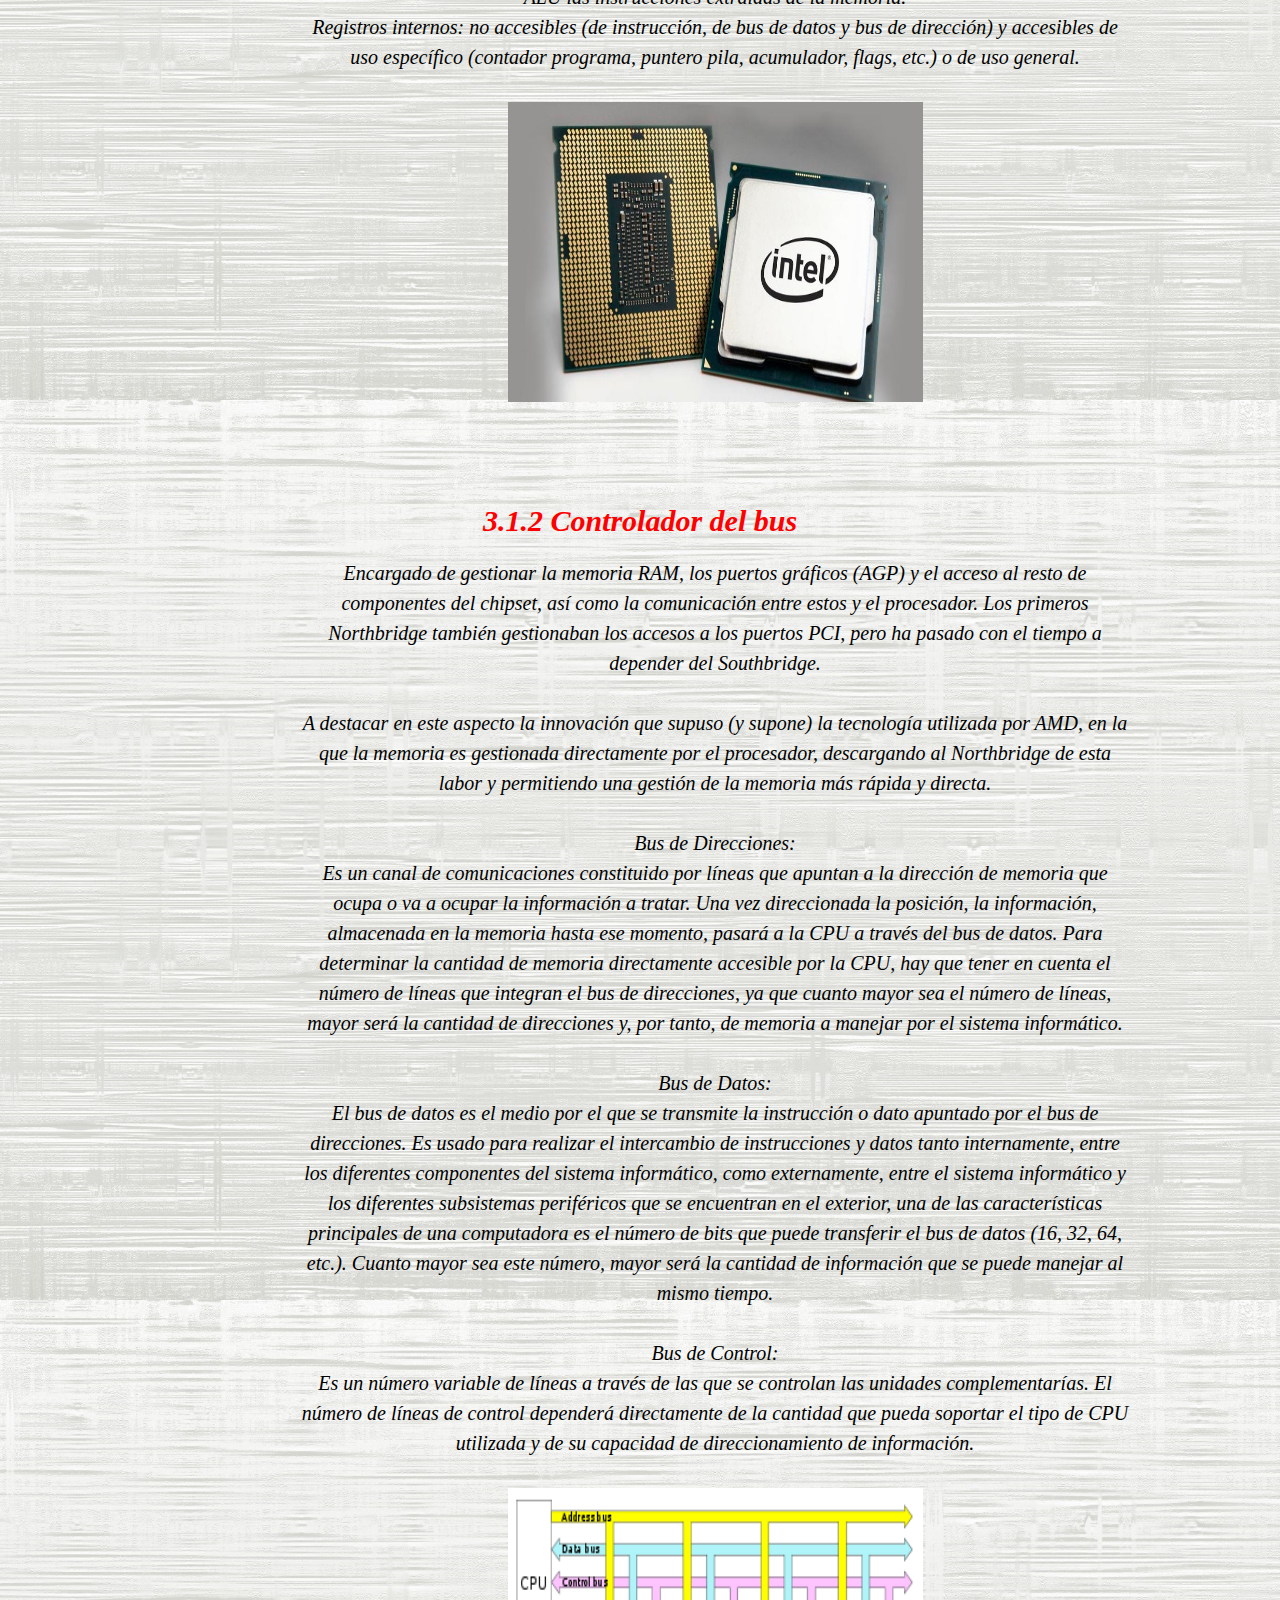
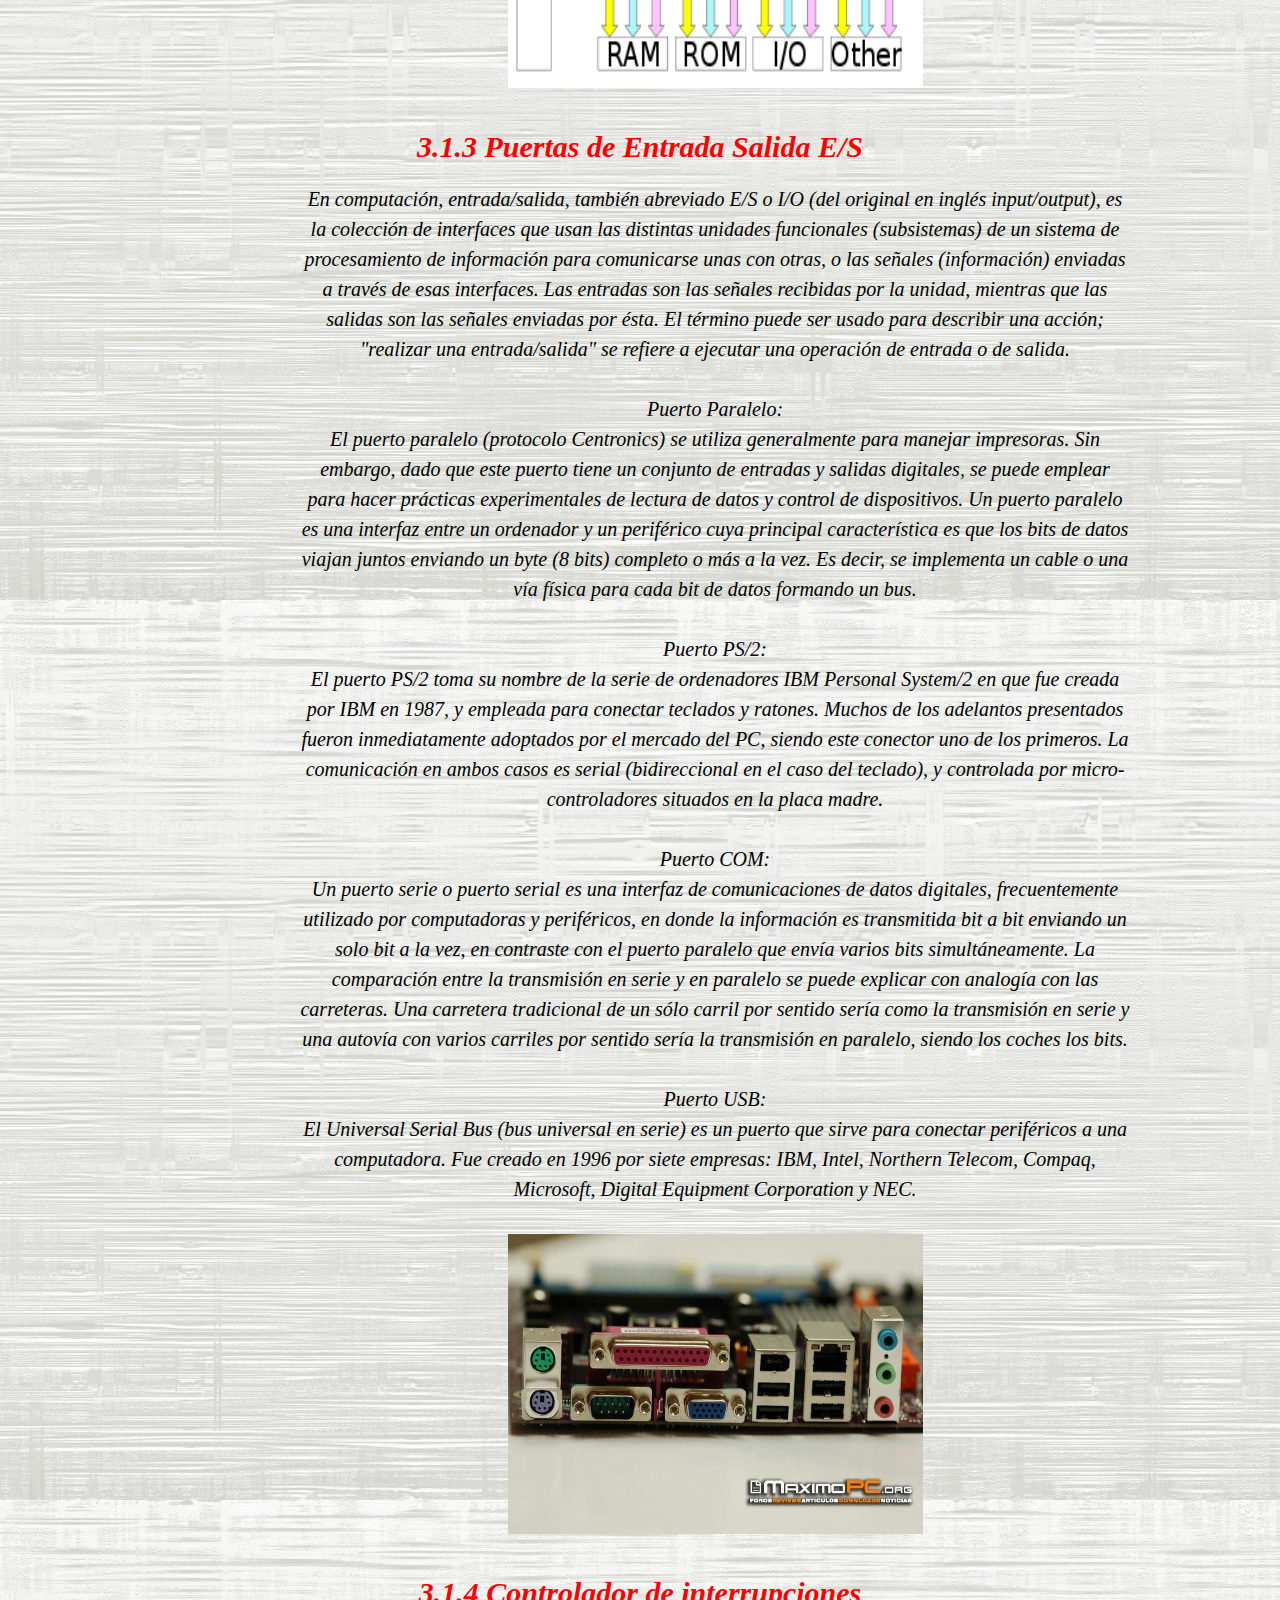
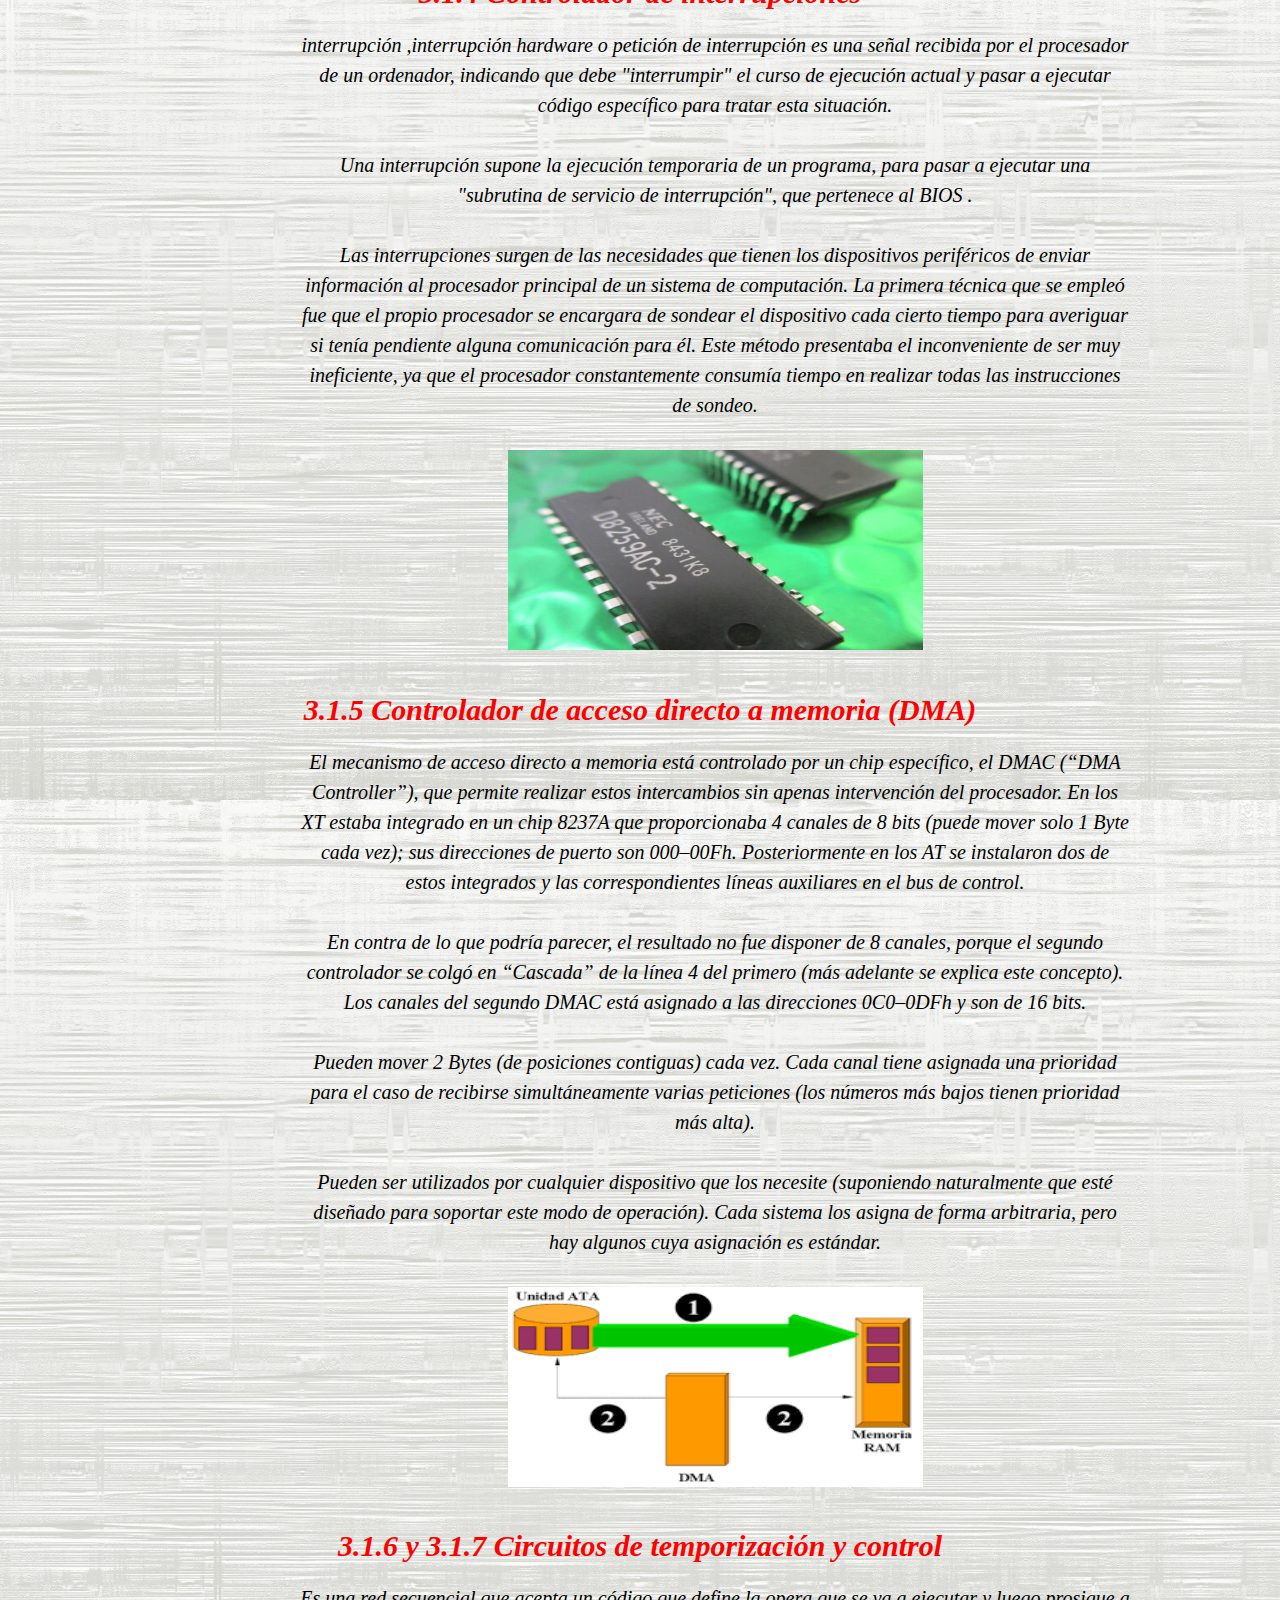
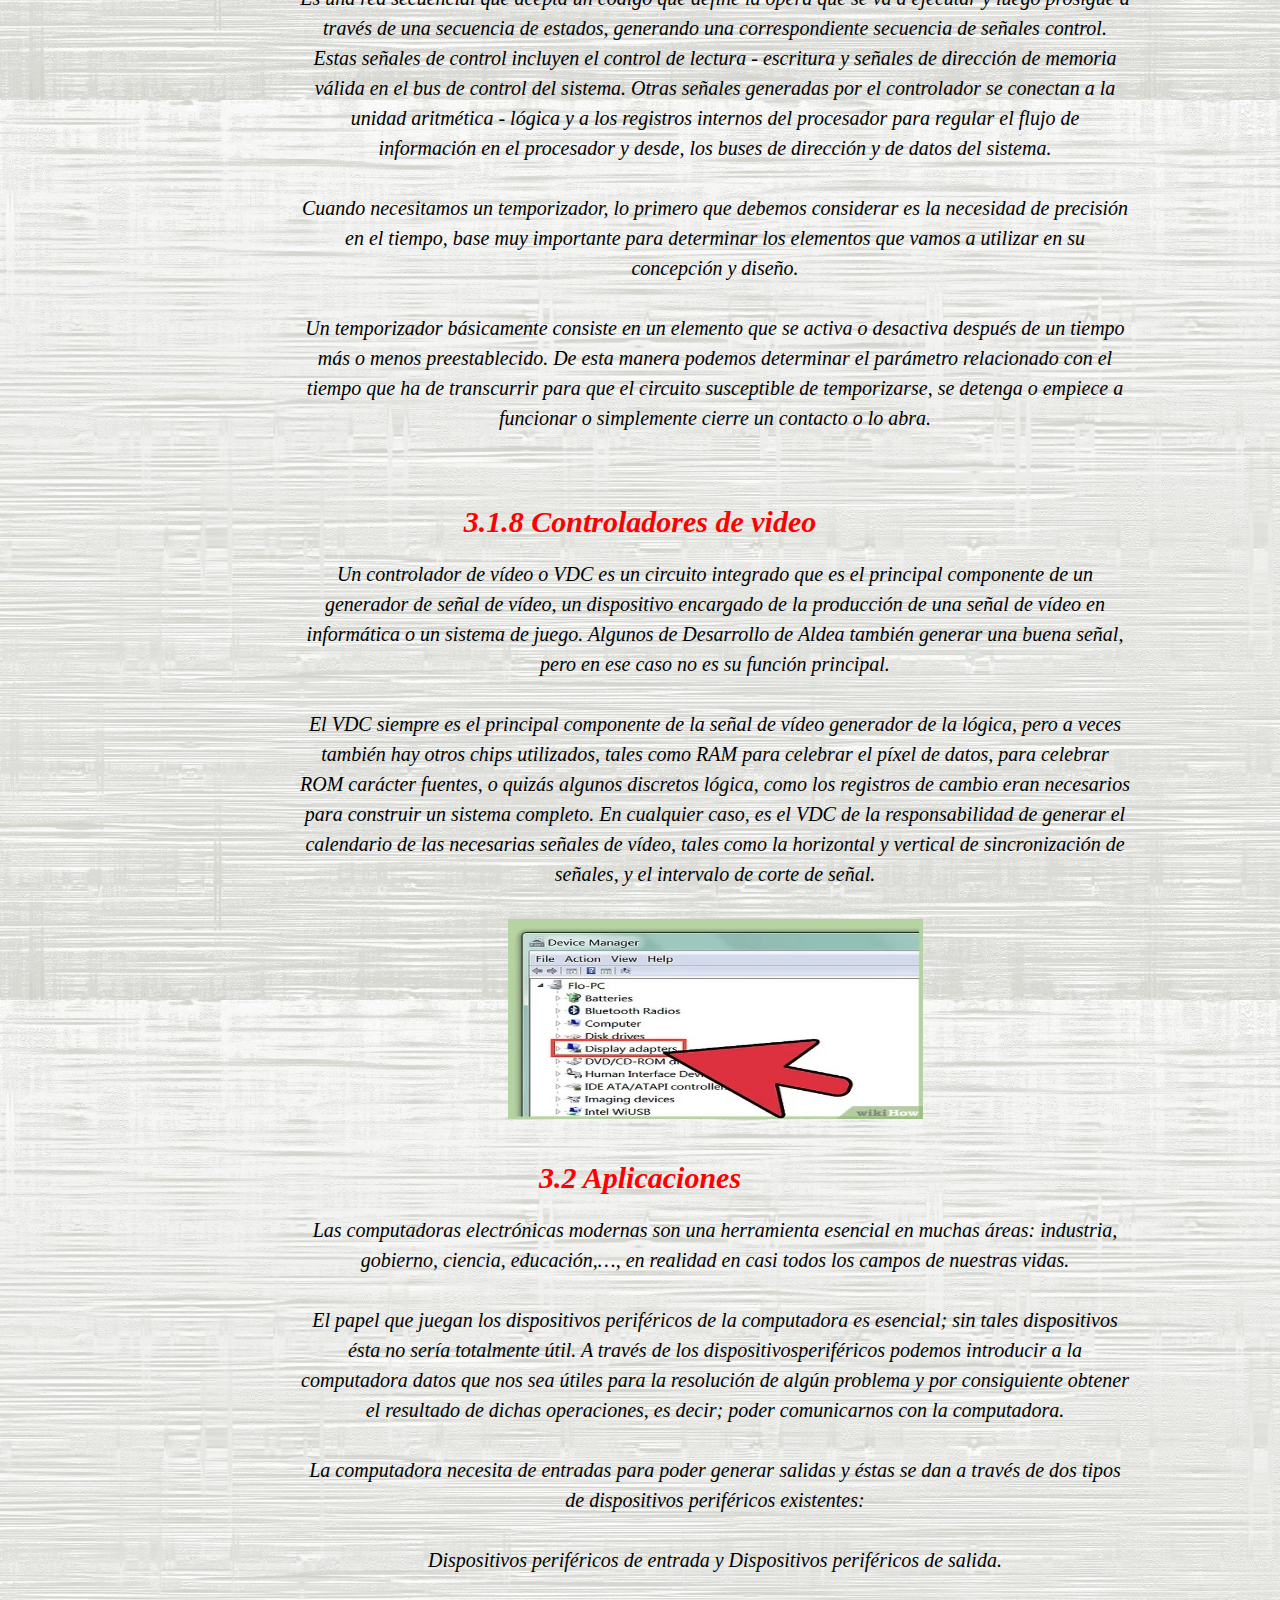
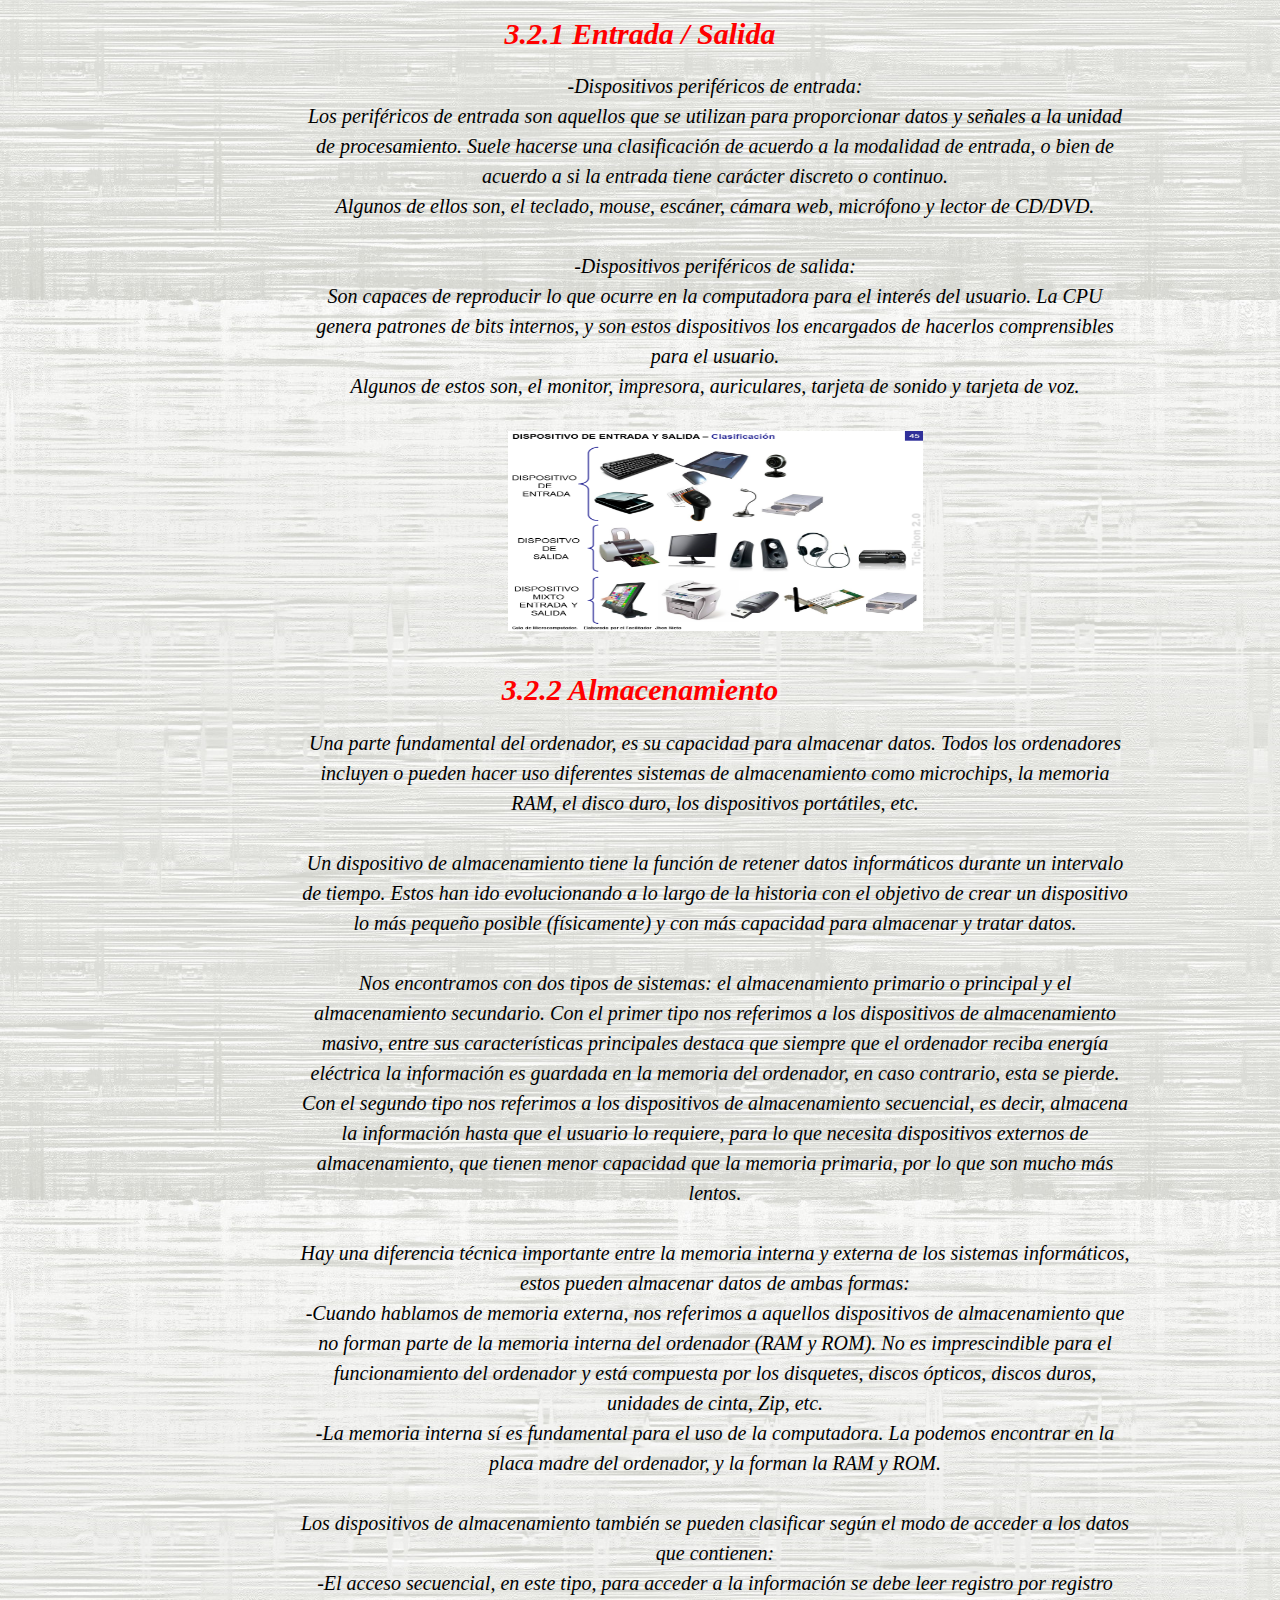
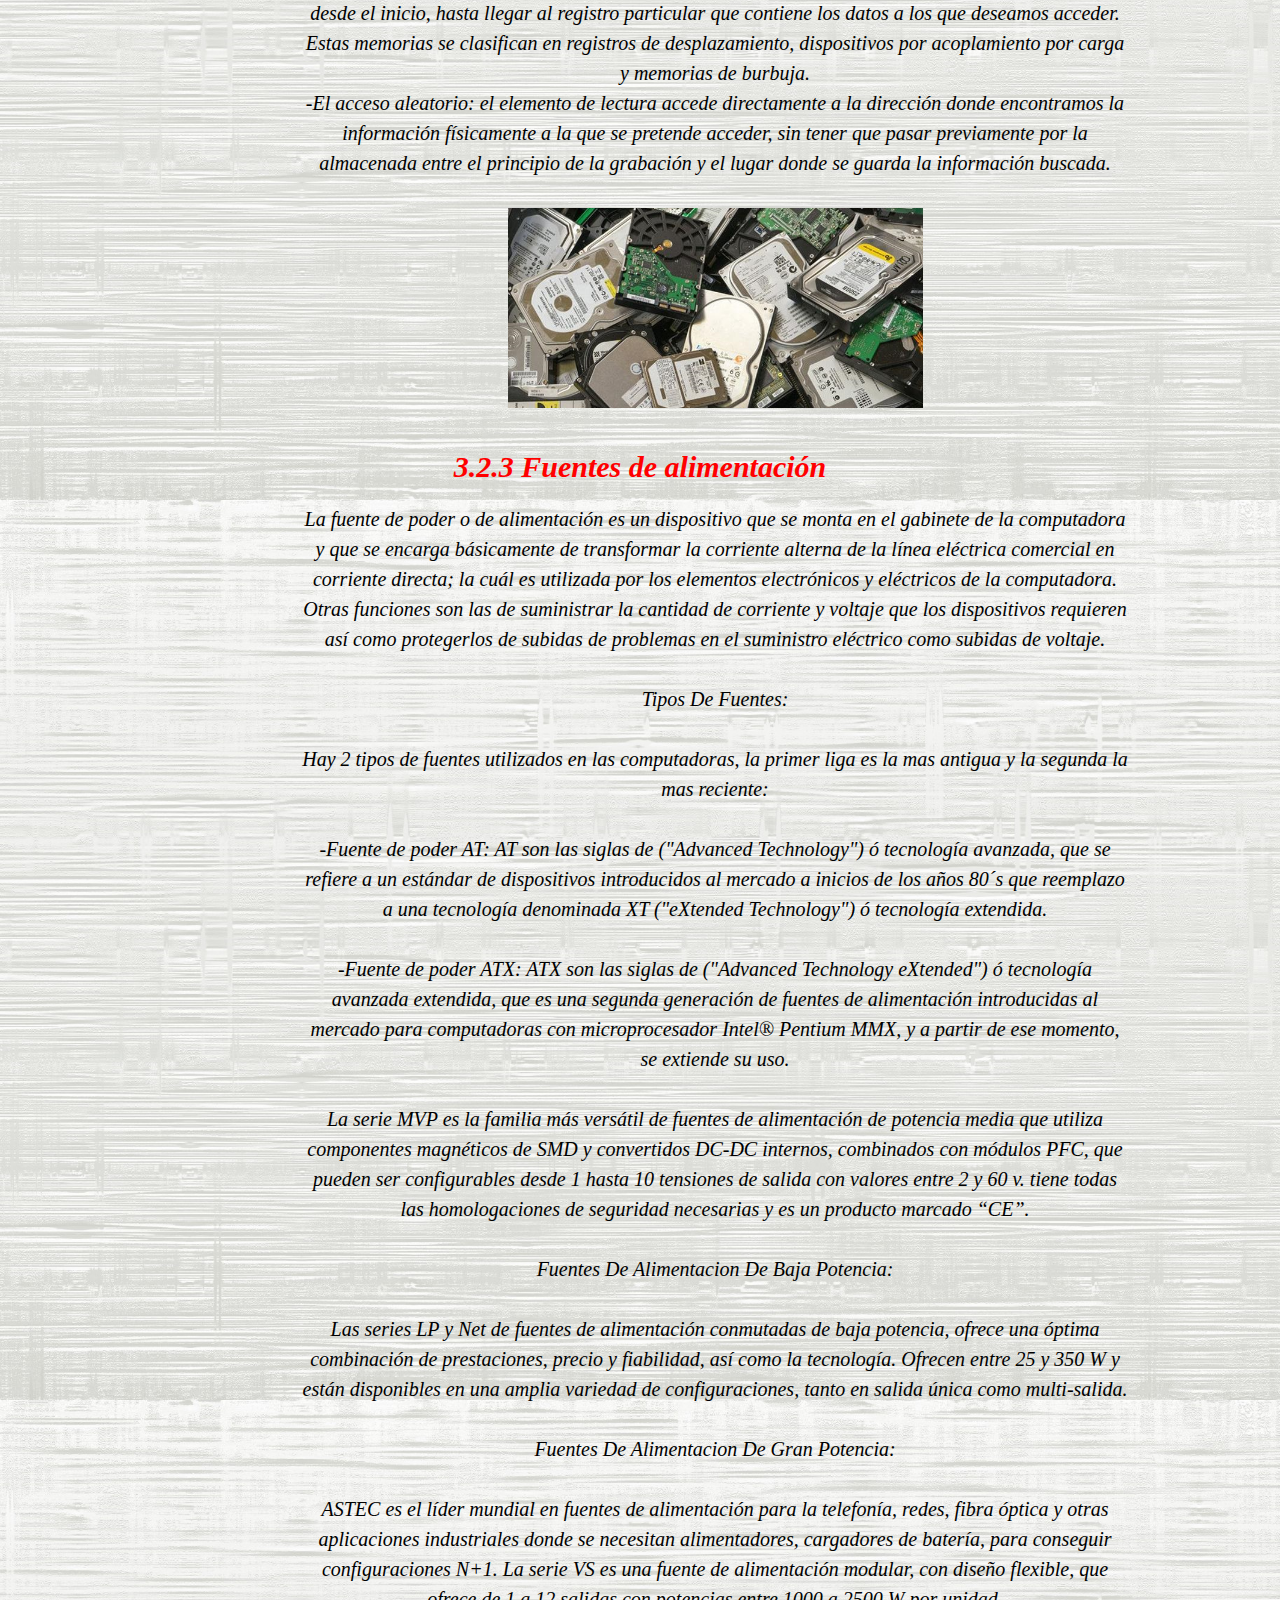
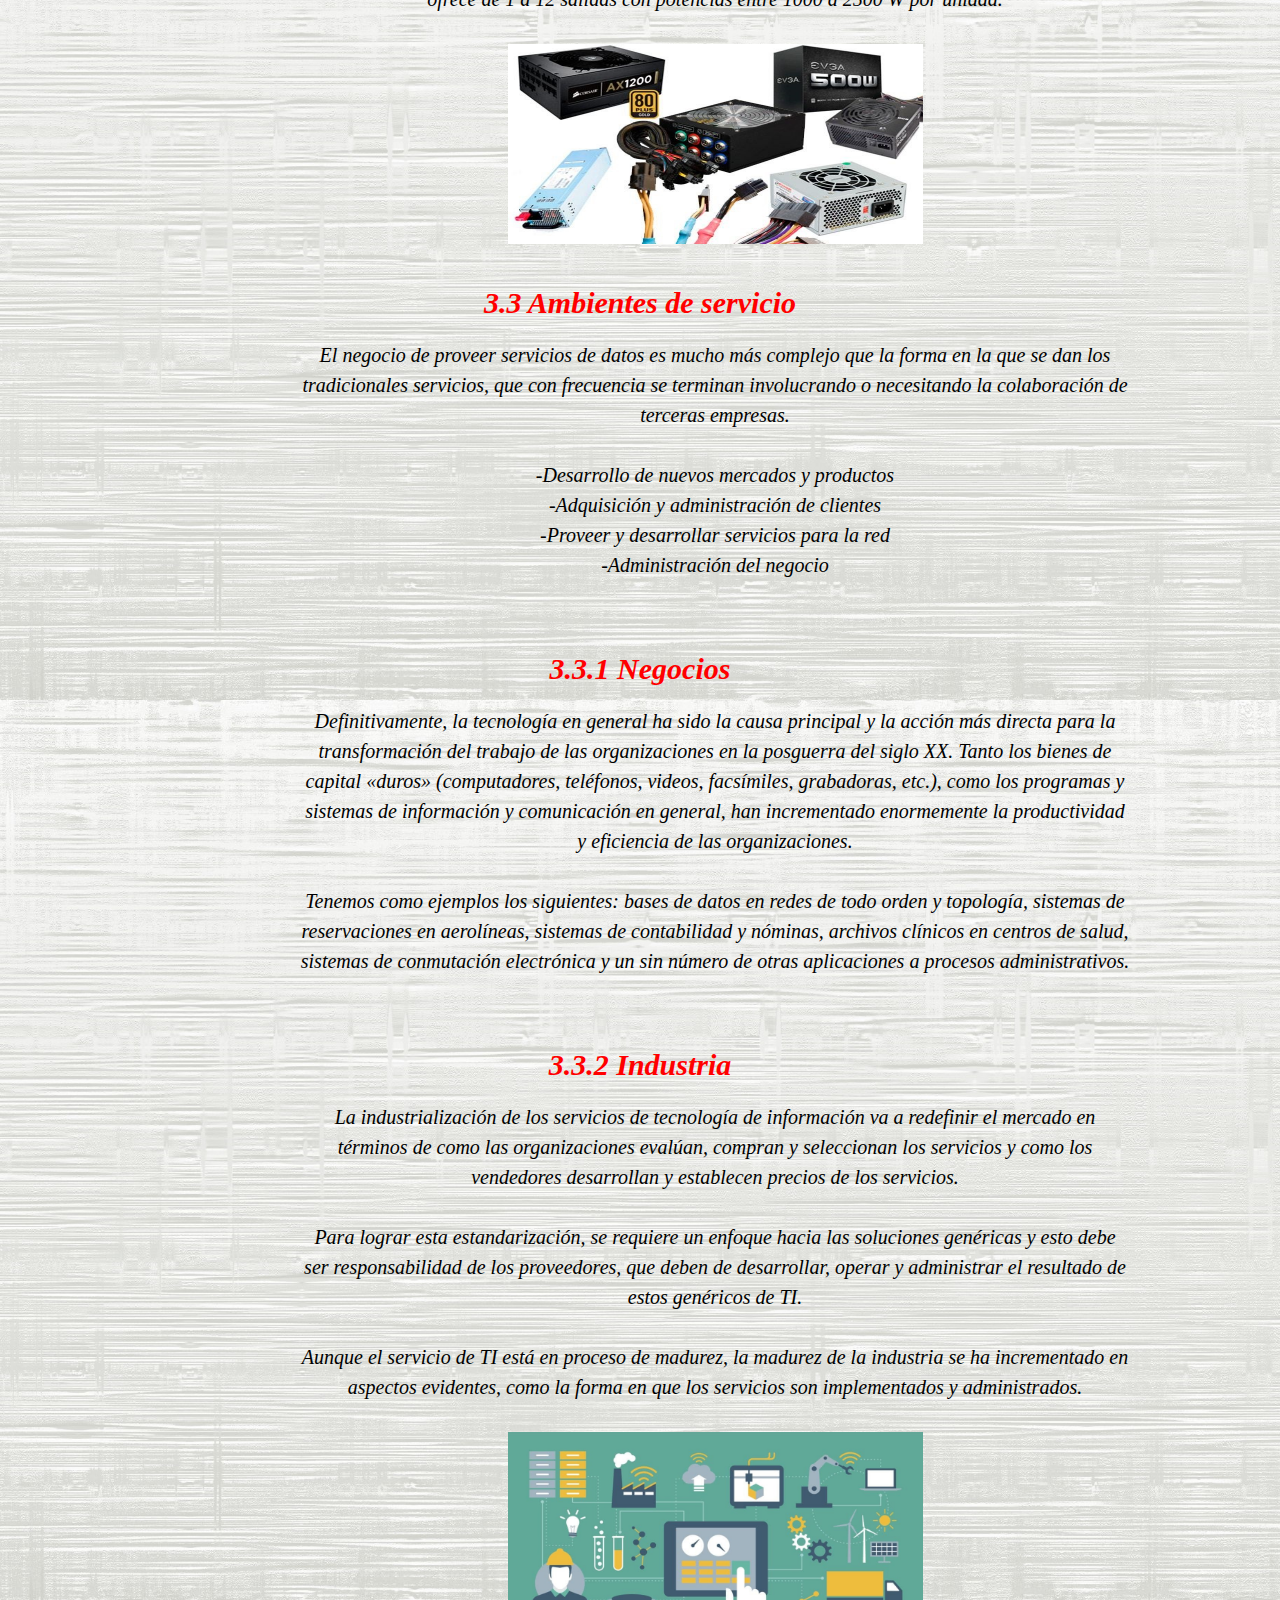
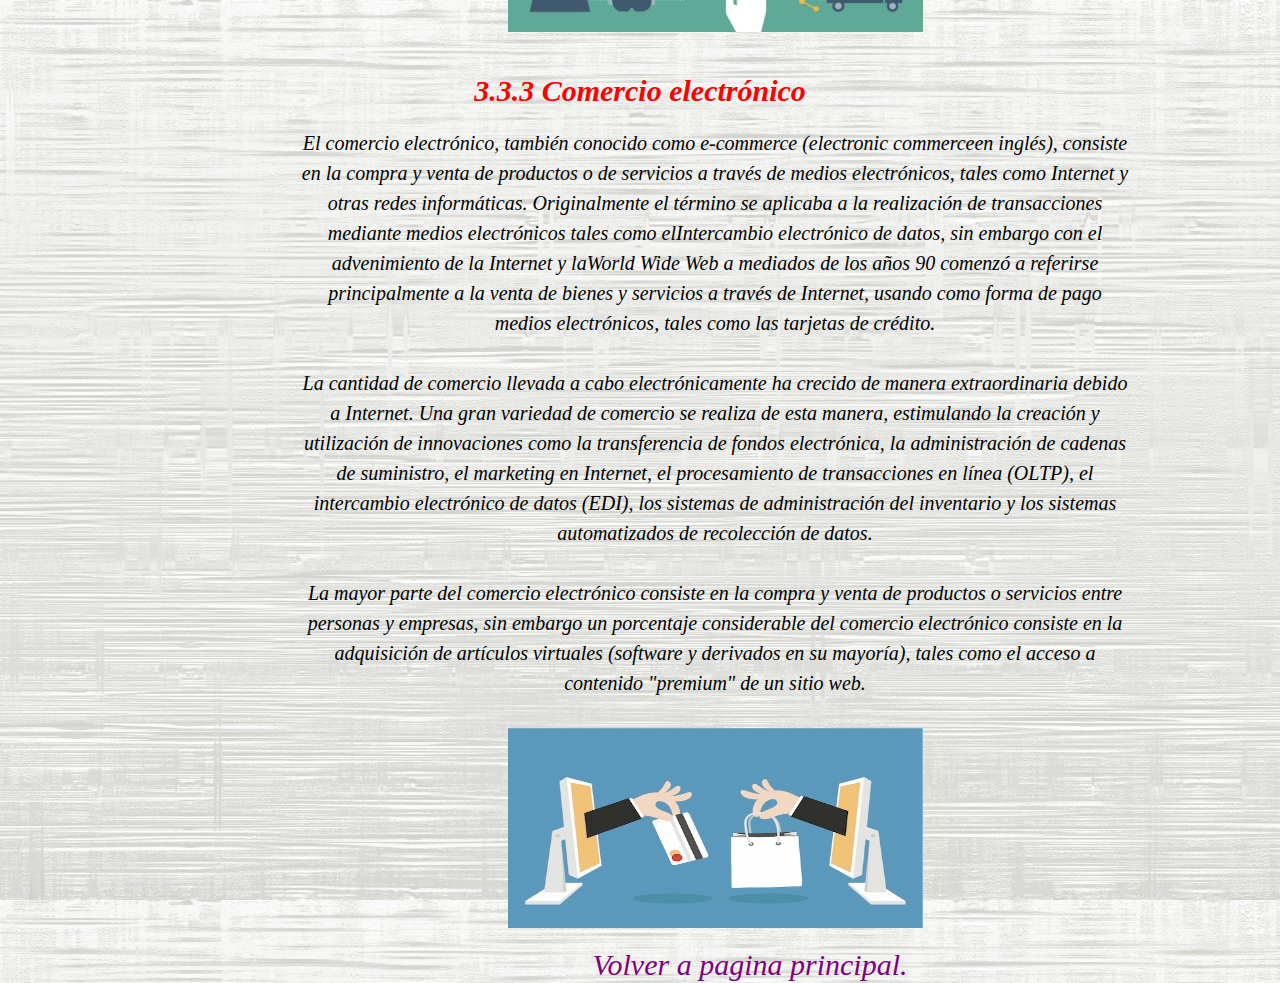
<file: unidad 3.html>
<!DOCTYPE html>
<html>

<head>
    <meta charset="utf-8" />
    <link rel="stylesheet" href="estilo.css">
</head>
<style>
.center{
display:block;
margin-left: auto;
margin-right: auto;
width: 50%;
}
</style>
<body>
    <a name="Inicio">
        <br />
        <br />
        <br />
        <br />
        <br />
        <br />
        <br />
        <br />
        <br />
        <h1 id="title" style="color: black;">SELECCION DE COMPONENTES PARA ENSAMBLE DE EQUIPO DE COMPUTO.</h1>
       
        
        <br><br><br><br><br><br>
        
        <div class="div-unidades">
            <h1 style="font-family: Verdana, Helvetica, sans-serif; color: black; font-size: 30px; text-align: center;">
                TEMARIO:
            </h1>
            <li>
                <a href="#3.1" target="_self" id="title2"> 3.1 Chip set </a>
            </li><br />
            <li>
                <a href="#3.1.1" target="_self" id="title2"> 3.1.1 Unidad Central de Procesamiento (CPU) </a>
            </li><br />
            <li>
                <a href="#3.1.2" target="_self" id="title2"> 3.1.2 Controlador del bus</a>
            </li><br />
            <li>
                <a href="#3.1.3" target="_self" id="title2"> 3.1.3 Puertas de Entrada Salida E/S</a>
            </li><br />
            <li>
                <a href="#3.1.4" target="_self" id="title2"> 3.1.4 Controlador de interrupciones</a>
            </li><br />
            <li>
                <a href="#3.1.5" target="_self" id="title2"> 3.1.5 Controlador de acceso directo a memoria (DMA)</a>
            </li><br />
            <li>
                <a href="#3.1.6" target="_self" id="title2"> 3.1.6 y 3.1.7 Circuitos de temporización y control</a>
            </li><br />
            <li>
                <a href="#3.1.8" target="_self" id="title2"> 3.1.8 Controladores de video</a>
            </li><br />
            <li>
                <a href="#3.2" target="_self" id="title2"> 3.2 Aplicaciones</a>
            </li><br />
            <li>
                <a href="#3.2.1" target="_self" id="title2"> 3.2.1 Entrada / Salida</a>
            </li><br/>
            <li>
                <a href="#3.2.2" target="_self" id="title2"> 3.2.2 Almacenamiento</a>
            </li><br/>
            <li>
                <a href="#3.2.3" target="_self" id="title2"> 3.2.3 Fuentes de alimentación</a>
            </li><br/>
            <li>
                <a href="#3.3" target="_self" id="title2"> 3.3 Ambientes de servicio</a>
            </li><br/>
            <li>
                <a href="#3.3.1" target="_self" id="title2"> 3.3.1 Negocios</a>
            </li><br/>
            <li>
                <a href="#3.3.2" target="_self" id="title2"> 3.3.2 Industria</a>
            </li><br/>
            <li>
                <a href="#3.3.3" target="_self" id="title2"> 3.3.3 Comercio electrónico</a>
            </li><br/>
			<br><br><br><br><br><br><br><br>
			<li>
                <a href="index.html" target="_self" id="title2" > Volver a pagina principal.</a>
            </li><br />
        </div>
    </a>
    
    <a name="3.1">
        
        <h1 style="font-family: 'Times New Roman', Times, serif; font-size: 30px; color: red; text-align: center;">
            3.1 Chip set
        </h1>
        
    
        <p  id="p">
            Es el componente más importante de la tarjeta madre, es un grupo de chips que trabajan en conjunto para realizar una tarea determinada y su misión es comunicar a todos los elementos que componen el sistema.
            <br>
            <br>
            El chipset especificara las prestaciones de la tarjeta madre, es decir, el chipset condiciona que procesador soportara la tarjeta madre, a que frecuencia operaran los buses, que tipo de memoria RAM será compatible, y que interfaces de video, disco y los demás puertos serán soportados.
            <br>
            <br>
            Además se encarga de administrar la información que ingresa y egresa a través de bus principal del procesador e inclusive su función se extiende al uso de la memoria RAM, ROM y las placas de video.
            <br>
            <br>
            También puede controlar la velocidad y la función de la memoria ram, administrar diversos tipos de buses, los discos rigidos y su ancho de banda, asi como gestionar la calidad del acelerador grafico.
            <br>
            <br>
            El chipset y la tarjeta madre forma un conjunto indisoluble muy importante, se debe tener en cuenta que un buen chipset por si mismo no implica que la tarjeta madre sea en conjunto de calidad.
            <br>
            <br>
            El chipset está formado por dos componentes principales el northbridge (puente norte) y e southbridge (puente sur), cuyos nombre provienen de su ubicación dentro del PCB (circuito impreso) de la tarjera madre, si miramos verticalmente el northbridge quedara junto al procesador mientras que el southbridge quedara abajo junto a las placas de expansión:
            <br>
            <br>
            
            <img src="imagenes3/chipset.png"
            width="400"
            height="400"
            class="center">
            
            <br>
            <br>
            En la actualidad el northbridge se encuentra integrado dentro del microprocesador.
			<br>
            <br>
            El northbridge es la parte principal del chipset, se encarga de controlar el tráfico entre el procesador, la memoria RAM, la interfaz de video, las ranuras de expansión y el southbridge a través de una interconexión de buses.
            <br>
			<br>
            El objetivo del southbridge es controlar un gran número de dispositivos como la PCI (componentes periféricos de interconexión), los puertos USB, el firewire, así como los controladores de las unidades serial ATA y parallel ATA, entre otras funciones importantes.

        </p>
    </a>
    
    <br/>
    <br/>
    
    <a name="3.1.1">
        
        <h1 style="font-family: 'Times New Roman', Times, serif; font-size: 30px; color: red; text-align: center;">
            3.1.1 Unidad Central de Procesamiento (CPU)
        </h1>
        
    
        <p  id="p">
            La unidad central de procesamiento (conocida por las siglas CPU, del inglés: Central Processing Unit), es el hardware dentro de un ordenador u otros dispositivos programables, su trabajo es interpretar las instrucciones de un programa informático mediante la realización de las operaciones básicas aritméticas, lógicas y externas (provenientes de la unidad de entrada/salida). Su diseño y avance ha variado notablemente desde su creación, el cual era algo demasiado grande y que se calentaba mucho, a la actualidad, que es pequeño, y sí se calienta pero no demasiado como en la antigüedad.
            <br>
            <br>
            Un ordenador puede contener más de una CPU (multiprocesamiento). En la actualidad, los microprocesadores están constituidos por un único circuito integrado (chip) aunque existen los procesadores multinúcleo (varias CPU en un solo circuito integrado). Un circuito integrado que contiene una CPU también puede contener los dispositivos periféricos, y otros componentes de un sistema informático; similar a un microcontrolador (menos potente en RAM) se le denomina sistema en un chip (SoC).
            <br>
            <br>
            Los componentes de la CPU son:
            <br>
            <br>
            Unidad aritmético lógica (ALU): realiza operaciones aritméticas y lógicas.
            <br>
            Unidad de control (CU): dirige el tráfico de información entre los registros de la CPU y conecta con la ALU las instrucciones extraídas de la memoria.
            <br>
            Registros internos: no accesibles (de instrucción, de bus de datos y bus de dirección) y accesibles de uso específico (contador programa, puntero pila, acumulador, flags, etc.) o de uso general.
            <br>
            <br>
            
            <img src="imagenes3/cpu.jpg"
            width="300"
            height="300"
            class="center">
            
            <br>
            <br>
        </p>
    </a>
    
    <br/>
    <br/>
    
    <a name="3.1.2">
        
        <h1 style="font-family: 'Times New Roman', Times, serif; font-size: 30px; color: red; text-align: center;">
            3.1.2 Controlador del bus
        </h1>
        
    
        <p  id="p">
            Encargado de gestionar la memoria RAM, los puertos gráficos (AGP) y el 
acceso al resto de componentes del chipset, así como la comunicación 
entre estos y el procesador. Los primeros Northbridge también gestionaban 
los accesos a los puertos PCI, pero ha pasado con el tiempo a depender 
del Southbridge.
            <br>
            <br>
			A destacar en este aspecto la innovación que supuso (y supone) la 
tecnología utilizada por AMD, en la que la memoria es gestionada 
directamente por el procesador, descargando al Northbridge de esta labor y 
permitiendo una gestión de la memoria más rápida y directa.
            <br>
            <br>
            Bus de Direcciones:
            <br>
            Es un canal de comunicaciones constituido por líneas que apuntan a la dirección de memoria que ocupa o va a ocupar la información a tratar. Una vez direccionada la posición, la información, almacenada en la memoria hasta ese momento, pasará a la CPU a través del bus de datos. Para determinar la cantidad de memoria directamente accesible por la CPU, hay que tener en cuenta el número de líneas que integran el bus de direcciones, ya que cuanto mayor sea el número de líneas, mayor será la cantidad de direcciones y, por tanto, de memoria a manejar por el sistema informático.
            <br>
            <br>
            Bus de Datos:
            <br>
            El bus de datos es el medio por el que se transmite la instrucción o dato apuntado por el bus de direcciones. Es usado para realizar el intercambio de instrucciones y datos tanto internamente, entre los diferentes componentes del sistema informático, como externamente, entre el sistema informático y los diferentes subsistemas periféricos que se encuentran en el exterior, una de las características principales de una computadora es el número de bits que puede transferir el bus de datos (16, 32, 64, etc.). Cuanto mayor sea este número, mayor será la cantidad de información que se puede manejar al mismo tiempo.
            <br>
            <br>
            Bus de Control:
            <br>
            Es un número variable de líneas a través de las que se controlan las unidades complementarías. El número de líneas de control dependerá directamente de la cantidad que pueda soportar el tipo de CPU utilizada y de su capacidad de direccionamiento de información.
            <br>
            <br>
			<img src="imagenes3/bus.png"
            width="300"
            height="200"
            class="center">
        </p>
    </a>
    
    <br/>
    <br/>
    
    <a name="3.1.3">
        
        <h1 style="font-family: 'Times New Roman', Times, serif; font-size: 30px; color: red; text-align: center;">
            3.1.3 Puertas de Entrada Salida E/S
        </h1>
        
    
        <p  id="p">
            En computación, entrada/salida, también abreviado E/S o I/O (del original en inglés input/output), es la colección de interfaces que usan las distintas unidades funcionales (subsistemas) de un sistema de procesamiento de información para comunicarse unas con otras, o las señales (información) enviadas a través de esas interfaces. Las entradas son las señales recibidas por la unidad, mientras que las salidas son las señales enviadas por ésta. El término puede ser usado para describir una acción; "realizar una entrada/salida" se refiere a ejecutar una operación de entrada o de salida.
            <br>
            <br>
            Puerto Paralelo:
            <br>
            El puerto paralelo (protocolo Centronics) se utiliza generalmente para manejar
impresoras. Sin embargo, dado que este puerto tiene un conjunto de entradas y salidas
digitales, se puede emplear para hacer prácticas experimentales de lectura de datos y
control de dispositivos. Un puerto paralelo es una interfaz entre un ordenador y un
periférico cuya principal característica es que los bits de datos viajan juntos enviando un
byte (8 bits) completo o más a la vez. Es decir, se implementa un cable o una vía física
para cada bit de datos formando un bus.
            <br>
            <br>
            Puerto PS/2:
            <br>
            El puerto PS/2 toma su nombre de la serie de ordenadores IBM Personal System/2 en
que fue creada por IBM en 1987, y empleada para conectar teclados y ratones. Muchos
de los adelantos presentados fueron inmediatamente adoptados por el mercado del PC,
siendo este conector uno de los primeros. La comunicación en ambos casos es serial
(bidireccional en el caso del teclado), y controlada por micro-controladores situados en
la placa madre.
            <br>
			<br>
			Puerto COM:
            <br>
            Un puerto serie o puerto serial es una interfaz de comunicaciones de datos digitales,
frecuentemente utilizado por computadoras y periféricos, en donde la información es
transmitida bit a bit enviando un solo bit a la vez, en contraste con el puerto paralelo
que envía varios bits simultáneamente. La comparación entre la transmisión en serie y
en paralelo se puede explicar con analogía con las carreteras. Una carretera tradicional
de un sólo carril por sentido sería como la transmisión en serie y una autovía con varios
carriles por sentido sería la transmisión en paralelo, siendo los coches los bits.
            <br>
			<br>
            Puerto USB:
            <br>
            El Universal Serial Bus (bus universal en serie) es un puerto que sirve para conectar
periféricos a una computadora. Fue creado en 1996 por siete empresas: IBM, Intel,
Northern Telecom, Compaq, Microsoft, Digital Equipment Corporation y NEC.
            <br>
			<br>            
            <img src="imagenes3/puertos.jpg"
            width="300"
            height="300"
            class="center">

        </p>
    </a>
    
    <br/>
    <br/>
    
    <a name="3.1.4">
        
        <h1 style="font-family: 'Times New Roman', Times, serif; font-size: 30px; color: red; text-align: center;">
            3.1.4 Controlador de interrupciones
        </h1>
        
    
        <p  id="p">
            interrupción ,interrupción hardware o petición de interrupción es una 
señal recibida por el procesador de un ordenador, indicando que debe 
"interrumpir" el curso de ejecución actual y pasar a ejecutar código 
específico para tratar esta situación.
            <br>
            <br>
            Una interrupción supone la ejecución temporaria de un programa, para 
pasar a ejecutar una "subrutina de servicio de interrupción", que pertenece 
al BIOS .
            <br>
            <br>
            Las interrupciones surgen de las necesidades que tienen los dispositivos 
periféricos de enviar información al procesador principal de un sistema de 
computación. La primera técnica que se empleó fue que el propio 
procesador se encargara de sondear el dispositivo cada cierto tiempo para 
averiguar si tenía pendiente alguna comunicación para él. Este método 
presentaba el inconveniente de ser muy ineficiente, ya que el procesador 
constantemente consumía tiempo en realizar todas las instrucciones de 
sondeo.
			<br>
			<br>
			<img src="imagenes3/controlador.jpg"
            width="300"
            height="200"
            class="center">
        </p>
    </a>
    
    <br/>
    <br/>
    
    <a name="3.1.5">
        
        <h1 style="font-family: 'Times New Roman', Times, serif; font-size: 30px; color: red; text-align: center;">
            3.1.5 Controlador de acceso directo a memoria (DMA)
        </h1>
        
    
        <p  id="p">
            El mecanismo de acceso directo a memoria está controlado por un chip específico, el
DMAC (“DMA Controller”), que permite realizar estos intercambios sin apenas
intervención del procesador. En los XT estaba integrado en un chip 8237A que
proporcionaba 4 canales de 8 bits (puede mover solo 1 Byte cada vez); sus direcciones
de puerto son 000–00Fh. Posteriormente en los AT se instalaron dos de estos
integrados y las correspondientes líneas auxiliares en el bus de control. 
            <br>
            <br>
            En contra de lo que podría parecer, el resultado no fue disponer de 8 canales, porque el
segundo controlador se colgó en “Cascada” de la línea 4 del primero (más adelante se
explica este concepto). Los canales del segundo DMAC está asignado a las direcciones
0C0–0DFh y son de 16 bits.
            <br>
            <br>
            Pueden mover 2 Bytes (de posiciones contiguas) cada vez. Cada canal tiene asignada
una prioridad para el caso de recibirse simultáneamente varias peticiones (los números
más bajos tienen prioridad más alta). 
            <br>
            <br>
            Pueden ser utilizados por cualquier dispositivo que los necesite (suponiendo
naturalmente que esté diseñado para soportar este modo de operación). Cada sistema
los asigna de forma arbitraria, pero hay algunos cuya asignación es estándar.
            <br>
            <br>
			<img src="imagenes3/DMA.png"
            width="300"
            height="200"
            class="center">			
        </p>
    </a>
    
    <br/>
    <br/>
    
    <a name="3.1.6">
        
        <h1 style="font-family: 'Times New Roman', Times, serif; font-size: 30px; color: red; text-align: center;">
            3.1.6 y 3.1.7 Circuitos de temporización y control
        </h1>
        
    
        <p  id="p">
            Es una red secuencial que acepta un código que define la opera que se va a ejecutar y
luego prosigue a través de una secuencia de estados, generando una correspondiente
secuencia de señales control. Estas señales de control incluyen el control de lectura - escritura y señales de dirección
de memoria válida en el bus de control del sistema. Otras señales generadas por el
controlador se conectan a la unidad aritmética - lógica y a los registros internos del
procesador para regular el flujo de información en el procesador y desde, los buses de
dirección y de datos del sistema.
            <br>
            <br>
            Cuando necesitamos un temporizador, lo primero que debemos considerar es la 
necesidad de precisión en el tiempo, base muy importante para determinar los 
elementos que vamos a utilizar en su concepción y diseño. 
            <br>
            <br>
            Un temporizador básicamente consiste en 
un elemento que se activa o desactiva después de un tiempo más o menos 
preestablecido. De esta manera podemos determinar el parámetro relacionado 
con el tiempo que ha de transcurrir para que el circuito susceptible de 
temporizarse, se detenga o empiece a funcionar o simplemente cierre un contacto 
o lo abra.
            <br>
            <br>
        </p>
    </a>
    
    <br/>
    <br/>
    
    <a name="3.1.8">
        
        <h1 style="font-family: 'Times New Roman', Times, serif; font-size: 30px; color: red; text-align: center;">
            3.1.8 Controladores de video
        </h1>
        
    
        <p  id="p">
            Un controlador de vídeo o VDC es un circuito integrado que es el principal componente
de un generador de señal de vídeo, un dispositivo encargado de la producción de una
señal de vídeo en informática o un sistema de juego. Algunos de Desarrollo de Aldea
también generar una buena señal, pero en ese caso no es su función principal. 
            <br>
            <br>
			El VDC siempre es el principal componente de la señal de vídeo generador de la lógica,
pero a veces también hay otros chips utilizados, tales como RAM para celebrar el píxel
de datos, para celebrar ROM carácter fuentes, o quizás algunos discretos lógica, como
los registros de cambio eran necesarios para construir un sistema completo. En
cualquier caso, es el VDC de la responsabilidad de generar el calendario de las
necesarias señales de vídeo, tales como la horizontal y vertical de sincronización de
señales, y el intervalo de corte de señal.
			<br>
			<br>
			<img src="imagenes3/video.jpg"
            width="300"
            height="200"
            class="center">	

        </p>
    </a>
    
    <br/>
    <br/>
    
    <a name="3.2">
        
        <h1 style="font-family: 'Times New Roman', Times, serif; font-size: 30px; color: red; text-align: center;">
            3.2 Aplicaciones
        </h1>
        
    
        <p  id="p">
            Las computadoras electrónicas modernas son una herramienta esencial en
muchas áreas: industria, gobierno, ciencia, educación,…, en realidad en casi
todos los campos de nuestras vidas. 
            <br>
            <br>
            El papel que juegan los dispositivos periféricos de la computadora es esencial;
sin tales dispositivos ésta no sería totalmente útil. A través de los dispositivosperiféricos podemos introducir a la computadora datos que nos sea útiles para la
resolución de algún problema y por consiguiente obtener el resultado de dichas
operaciones, es decir; poder comunicarnos con la computadora. 
            <br>
            <br>
            La computadora necesita de entradas para poder generar salidas y éstas se dan
a través de dos tipos de dispositivos periféricos existentes:
            <br>
            <br>
            Dispositivos periféricos de entrada y  Dispositivos periféricos de salida.

        </p>
    </a>
    
    <br/>
    <br/>
    
    <a name="3.2.1">
        
        <h1 style="font-family: 'Times New Roman', Times, serif; font-size: 30px; color: red; text-align: center;">
            3.2.1 Entrada / Salida
        </h1>
        
    
        <p  id="p">
            -Dispositivos periféricos de entrada:
            <br>
                Los periféricos de entrada son aquellos que se utilizan para proporcionar datos y señales a la unidad de procesamiento. Suele hacerse una clasificación de acuerdo a la modalidad de entrada, o bien de acuerdo a si la entrada tiene carácter discreto o continuo.
                <br>
                Algunos de ellos son, el teclado, mouse, escáner, cámara web, micrófono y lector de CD/DVD.
            <br>
            <br>
            -Dispositivos periféricos de salida:
            <br>
                Son capaces de reproducir lo que ocurre en la computadora para el interés del usuario. La CPU genera patrones de bits internos, y son estos dispositivos los encargados de hacerlos comprensibles para el usuario.
                <br>
                Algunos de estos son, el monitor, impresora, auriculares, tarjeta de sonido y tarjeta de voz.
            <br>
            <br>
			<img src="imagenes3/disposititvos.png"
            width="300"
            height="200"
            class="center">				
        </p>
    </a>
    
    <br/>
    <br/>
    
    <a name="3.2.2">
        
        <h1 style="font-family: 'Times New Roman', Times, serif; font-size: 30px; color: red; text-align: center;">
            3.2.2 Almacenamiento
        </h1>
        
    
        <p  id="p">
            Una parte fundamental del ordenador, es su capacidad para almacenar datos. Todos los ordenadores incluyen o pueden hacer uso diferentes sistemas de almacenamiento como microchips, la memoria RAM,  el disco duro, los dispositivos portátiles, etc.
            <br>
            <br>
            Un dispositivo de almacenamiento tiene la función de retener datos informáticos durante un intervalo de tiempo. Estos han ido evolucionando a lo largo de la historia con el objetivo de crear un dispositivo lo más pequeño posible (físicamente) y con más capacidad para almacenar y tratar datos.
            <br>
            <br>
            Nos encontramos con dos tipos de sistemas: el almacenamiento primario o principal y el almacenamiento secundario. Con el primer tipo nos referimos a los dispositivos de almacenamiento masivo, entre sus características principales destaca que siempre que el ordenador reciba energía eléctrica la información es guardada en la memoria del ordenador, en caso contrario, esta se pierde. Con el segundo tipo nos referimos a los dispositivos de almacenamiento secuencial, es decir, almacena la información hasta que el usuario lo requiere, para lo que necesita dispositivos externos de almacenamiento, que tienen menor capacidad que la memoria primaria, por lo que son mucho más lentos.
            <br>
            <br>
            Hay una diferencia técnica importante entre la memoria interna y externa de los sistemas informáticos, estos pueden almacenar datos de ambas formas:
            <br>
            -Cuando hablamos de memoria externa, nos referimos a aquellos dispositivos de almacenamiento que no forman parte de la memoria interna del ordenador (RAM y ROM). No es imprescindible para el funcionamiento del ordenador y está compuesta por los disquetes, discos ópticos, discos duros, unidades de cinta, Zip, etc.
            <br>
            -La memoria interna sí es fundamental para el uso de la computadora. La podemos encontrar en la placa madre del ordenador, y la forman la RAM y ROM.
            <br>
            <br>
            Los dispositivos de almacenamiento también se pueden clasificar según el modo de acceder a los datos que contienen:
            <br>
            -El acceso secuencial, en este tipo, para acceder a la información se debe leer registro por registro desde el inicio, hasta llegar al registro particular que contiene los datos a los que deseamos acceder. Estas memorias se clasifican en registros de desplazamiento, dispositivos por acoplamiento por carga y memorias de burbuja.
            <br>
            -El acceso aleatorio: el elemento de lectura accede directamente a la dirección donde encontramos la información físicamente a la que se pretende acceder, sin tener que pasar previamente por la almacenada entre el principio de la grabación y el lugar donde se guarda la información buscada.
            <br>
            <br>
			<img src="imagenes3/disco.jpg"
            width="300"
            height="200"
            class="center">			
        </p>
    </a>
    
    <br/>
    <br/>
    
    <a name="3.2.3">
        
        <h1 style="font-family: 'Times New Roman', Times, serif; font-size: 30px; color: red; text-align: center;">
            3.2.3 Fuentes de alimentación
        </h1>
        
    
        <p  id="p">
            La fuente de poder o de alimentación es un dispositivo que se monta en el gabinete de la computadora y que se encarga básicamente de transformar la corriente alterna de la línea eléctrica comercial en corriente directa; la cuál es utilizada por los elementos electrónicos y eléctricos de la computadora. Otras funciones son  las de suministrar la cantidad de corriente y voltaje que los dispositivos requieren así como protegerlos de subidas de problemas en el suministro eléctrico como subidas de voltaje.
            <br>
            <br>
            Tipos De Fuentes:
            <br>
            <br>
            Hay 2 tipos de fuentes utilizados en las computadoras, la primer liga es la mas antigua y la segunda la mas reciente:
            <br>
			<br>
            -Fuente de poder AT:  AT son las siglas de ("Advanced Technology") ó tecnología avanzada, que se refiere a un estándar de dispositivos introducidos al mercado a inicios de los años 80´s que reemplazo a una tecnología denominada XT ("eXtended Technology") ó tecnología extendida.
            <br>
            <br>
            -Fuente de poder ATX:  ATX son las siglas de ("Advanced Technology eXtended") ó tecnología avanzada extendida, que es una segunda generación de fuentes de alimentación introducidas al mercado para computadoras con microprocesador Intel® Pentium MMX, y a partir de ese momento, se extiende su uso.
            <br>
            <br>
            La serie MVP es la familia más versátil de fuentes de alimentación de potencia media que utiliza componentes magnéticos de SMD y convertidos DC-DC internos, combinados con módulos PFC, que pueden ser configurables desde 1 hasta 10 tensiones de salida con valores entre 2 y 60 v. tiene todas las homologaciones de seguridad necesarias y es un producto marcado “CE”.
            <br>
            <br>
            Fuentes De Alimentacion De Baja Potencia:
            <br>
            <br>
Las series LP y Net de fuentes de alimentación conmutadas de baja potencia, ofrece
una óptima combinación de prestaciones, precio y fiabilidad, así como la tecnología.
Ofrecen entre 25 y 350 W y están disponibles en una amplia variedad de
configuraciones, tanto en salida única como multi-salida.
			<br>
            <br>
            Fuentes De Alimentacion De Gran Potencia:
            <br>
            <br>
ASTEC es el líder mundial en fuentes de alimentación para la telefonía, redes, fibra
óptica y otras aplicaciones industriales donde se necesitan alimentadores, cargadores
de batería, para conseguir configuraciones N+1. La serie VS es una fuente de
alimentación modular, con diseño flexible, que ofrece de 1 a 12 salidas con potencias
entre 1000 a 2500 W por unidad.	
			<br>
			<br>
			<img src="imagenes3/fuente.jpg"
            width="300"
            height="200"
            class="center">
        </p>
    </a>
    
    <br/>
    <br/>
    
    <a name="3.3">
        
        <h1 style="font-family: 'Times New Roman', Times, serif; font-size: 30px; color: red; text-align: center;">
            3.3 Ambientes de servicio
        </h1>
        
    
        <p  id="p">
            El negocio de proveer servicios de datos es mucho más complejo que la forma en la que se dan los tradicionales servicios, que con frecuencia se terminan involucrando o necesitando la colaboración de terceras empresas.
            <br>
            <br>
            -Desarrollo de nuevos mercados y productos
            <br>
            -Adquisición y administración de clientes
            <br>
            -Proveer y desarrollar servicios para la red
            <br>
            -Administración del negocio
            <br>
            <br>
        </p>
    </a>
    
    <br/>
    <br/>
    
    <a name="3.3.1">
        
        <h1 style="font-family: 'Times New Roman', Times, serif; font-size: 30px; color: red; text-align: center;">
            3.3.1 Negocios
        </h1>
        
    
        <p  id="p">
            Definitivamente, la tecnología en general ha sido la causa principal y la acción más directa para la transformación del trabajo de las organizaciones en la posguerra del siglo XX. Tanto los bienes de capital «duros» (computadores, teléfonos, videos, facsímiles, grabadoras, etc.), como los programas y sistemas de información y comunicación en general, han incrementado enormemente la productividad y eficiencia de las organizaciones. 
            <br>
            <br>			
			Tenemos como ejemplos los siguientes: bases de datos en redes de todo orden y topología, sistemas de reservaciones en aerolíneas, sistemas de contabilidad y nóminas, archivos clínicos en centros de salud, sistemas de conmutación electrónica y un sin número de otras aplicaciones a procesos administrativos.
            <br>
            <br>
        </p>
    </a>
    
    <br/>
    <br/>
    
    <a name="3.3.2">
        
        <h1 style="font-family: 'Times New Roman', Times, serif; font-size: 30px; color: red; text-align: center;">
            3.3.2 Industria
        </h1>
        
    
        <p  id="p">
            La industrialización de los servicios de tecnología de información va a redefinir el
mercado en términos de como las organizaciones evalúan, compran y seleccionan los
servicios y como los vendedores desarrollan y establecen precios de los servicios.
            <br>
            <br>
			Para lograr esta estandarización, se requiere un enfoque hacia las soluciones genéricas
y esto debe ser responsabilidad de los proveedores, que deben de desarrollar, operar y
administrar el resultado de estos genéricos de TI.		
            <br>
            <br>	
			Aunque el servicio de TI está en proceso de madurez, la madurez de la industria se ha
incrementado en aspectos evidentes, como la forma en que los servicios son
implementados y administrados.
			<br>
			<br>
			<img src="imagenes3/industria.jpg"
            width="300"
            height="200"
            class="center">	
        </p>
    </a>
    
    <br/>
    <br/>
    
    <a name="3.3.3">
        
        <h1 style="font-family: 'Times New Roman', Times, serif; font-size: 30px; color: red; text-align: center;">
            3.3.3 Comercio electrónico
        </h1>
        
    
        <p  id="p">
            El comercio electrónico, también conocido como e-commerce (electronic 
commerceen inglés), consiste en la compra y venta de productos o de servicios a través 
de medios electrónicos, tales como Internet y otras redes informáticas. Originalmente el 
término se aplicaba a la realización de transacciones mediante medios electrónicos tales 
como elIntercambio electrónico de datos, sin embargo con el advenimiento de la Internet y 
laWorld Wide Web a mediados de los años 90 comenzó a referirse principalmente a la 
venta de bienes y servicios a través de Internet, usando como forma de pago medios 
electrónicos, tales como las tarjetas de crédito.
            <br>
            <br>	
			La cantidad de comercio llevada a cabo electrónicamente ha crecido de manera 
extraordinaria debido a Internet. Una gran variedad de comercio se realiza de esta 
manera, estimulando la creación y utilización de innovaciones como 
la transferencia de fondos electrónica, la administración de cadenas de suministro, 
el marketing en Internet, el procesamiento de transacciones en línea (OLTP), 
el intercambio electrónico de datos (EDI), los sistemas de administración 
del inventario y los sistemas automatizados de recolección de datos.		
            <br>
            <br>
			La mayor parte del comercio electrónico consiste en la compra y venta de 
productos o servicios entre personas y empresas, sin embargo un porcentaje 
considerable del comercio electrónico consiste en la adquisición de artículos 
virtuales (software y derivados en su mayoría), tales como el acceso a contenido 
"premium" de un sitio web.	
			<br>
			<br>
			<img src="imagenes3/comercio.jpg"
            width="300"
            height="200"
            class="center">			
        </p>
    </a>
	       <div class="div-unidades">
			<li>
                <a href="index.html" target="_self" id="title2" > Volver a pagina principal.</a>
            </li><br />
        </div>
</body>
</html>
</file>
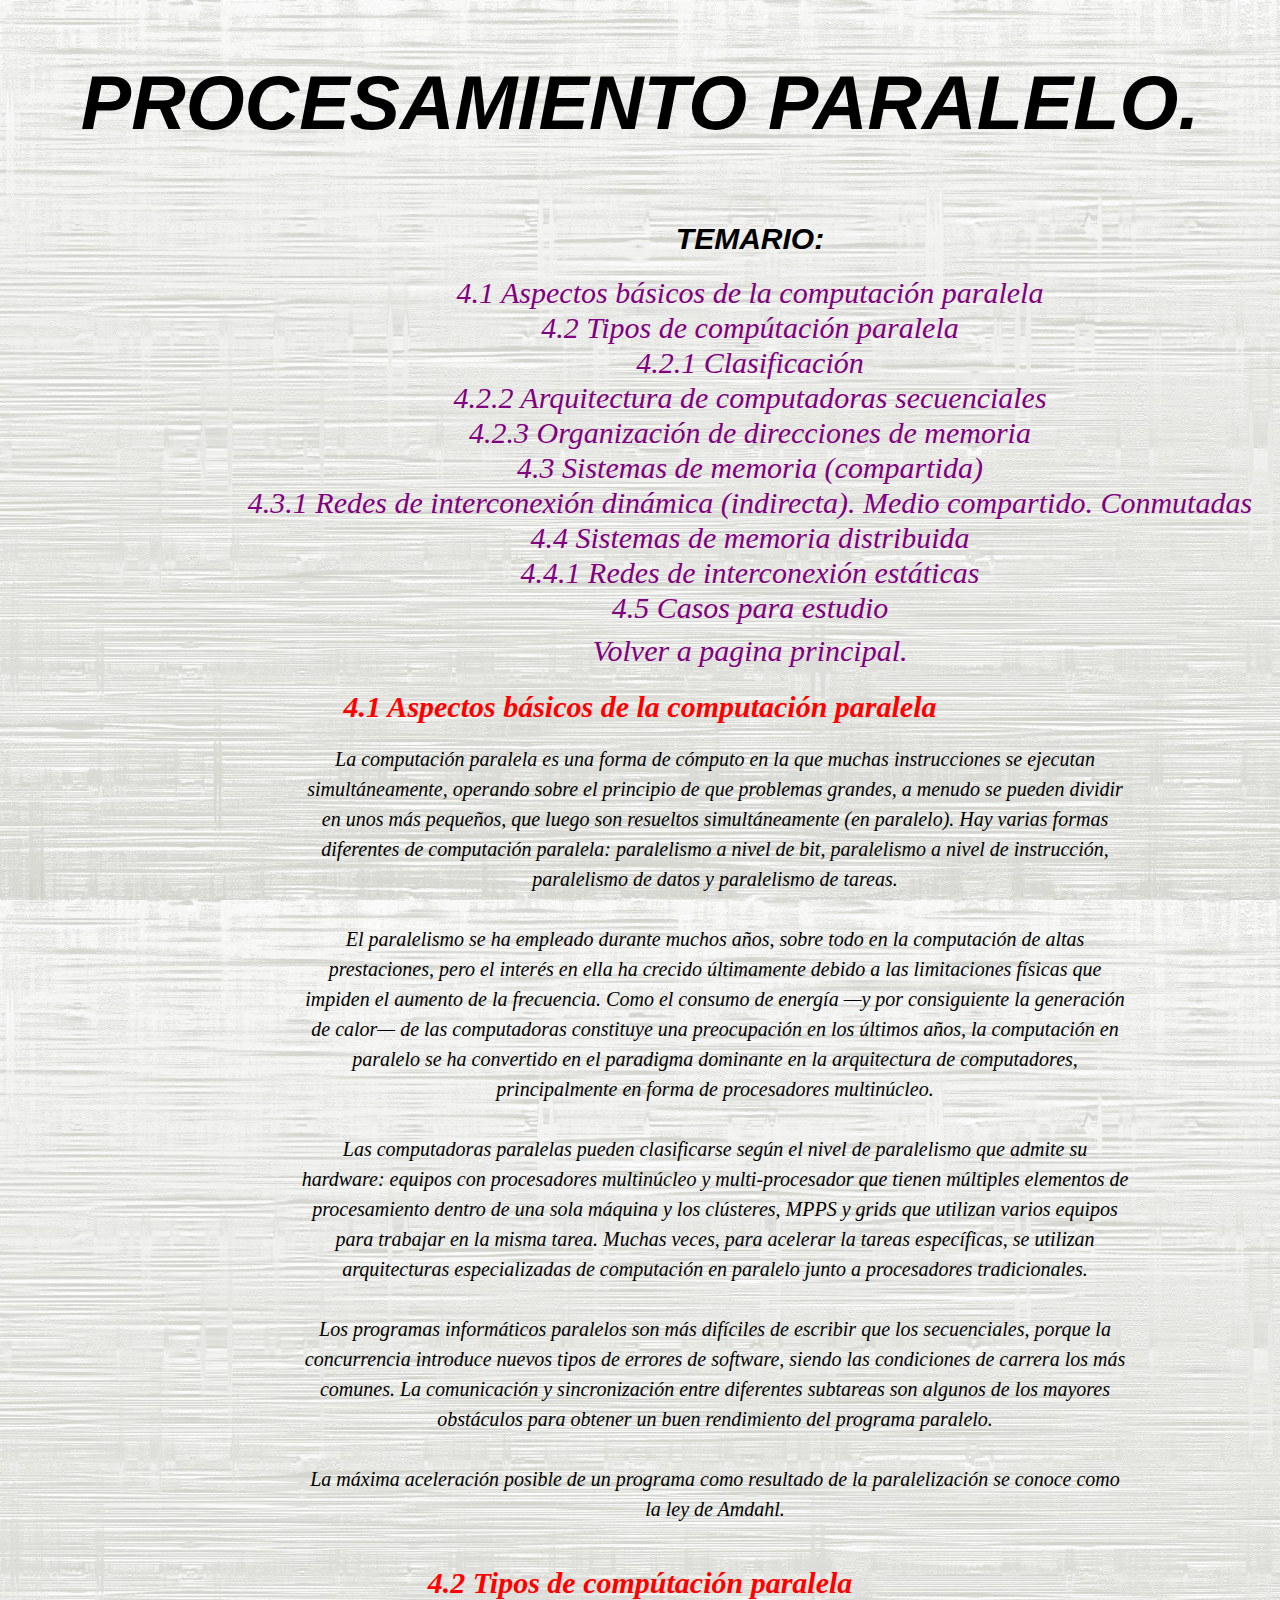
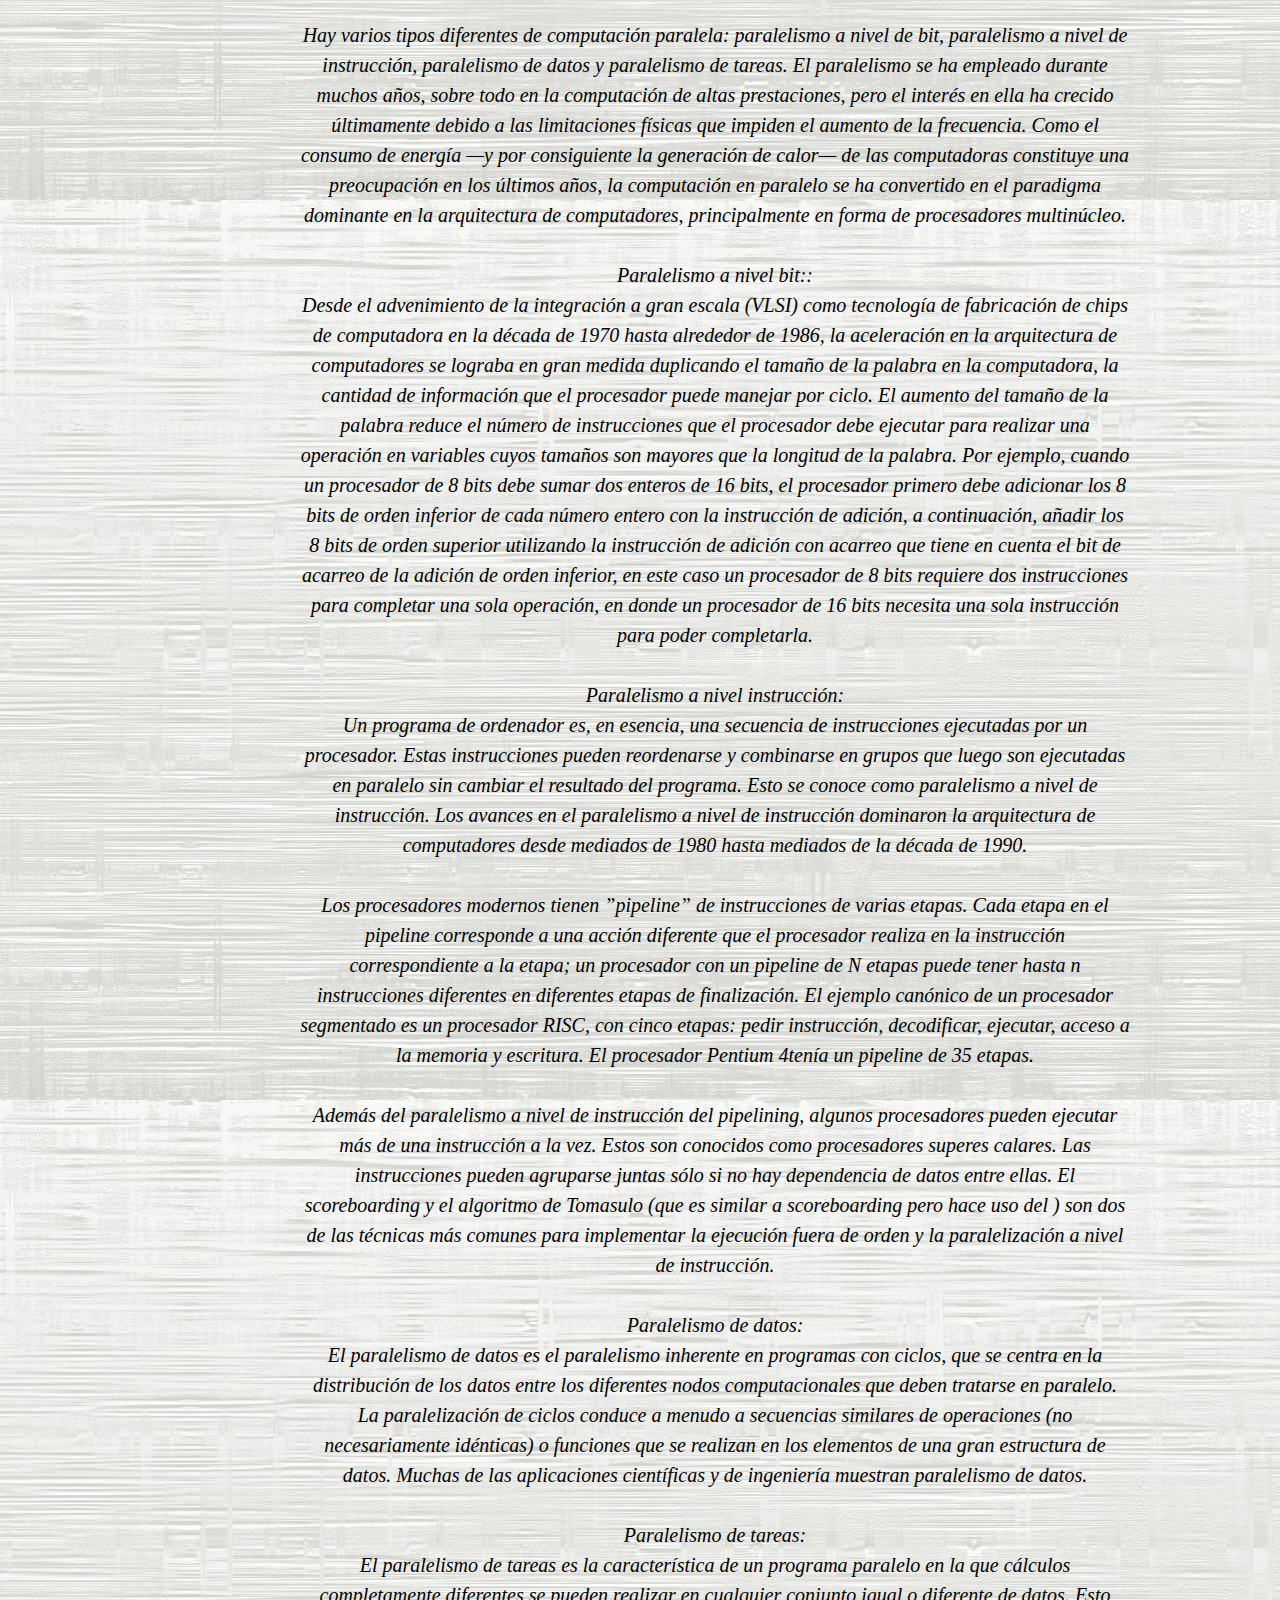
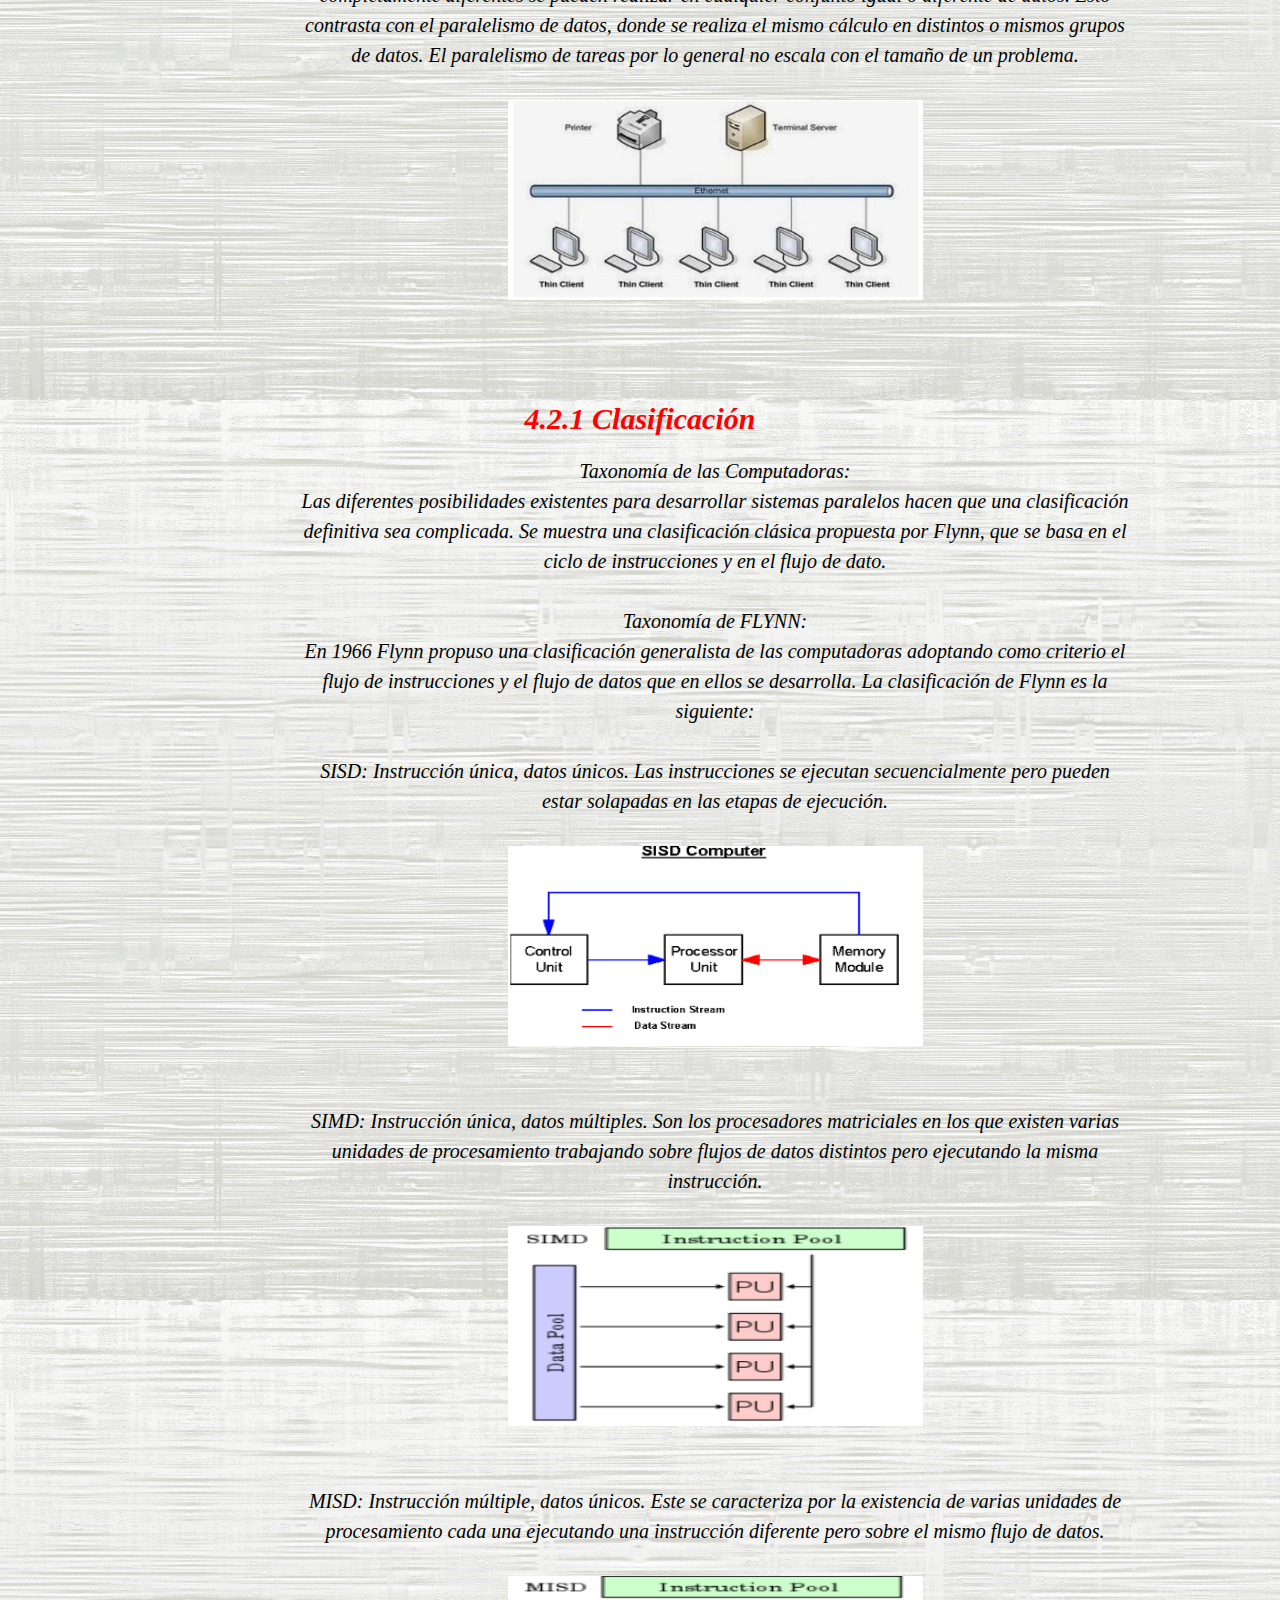
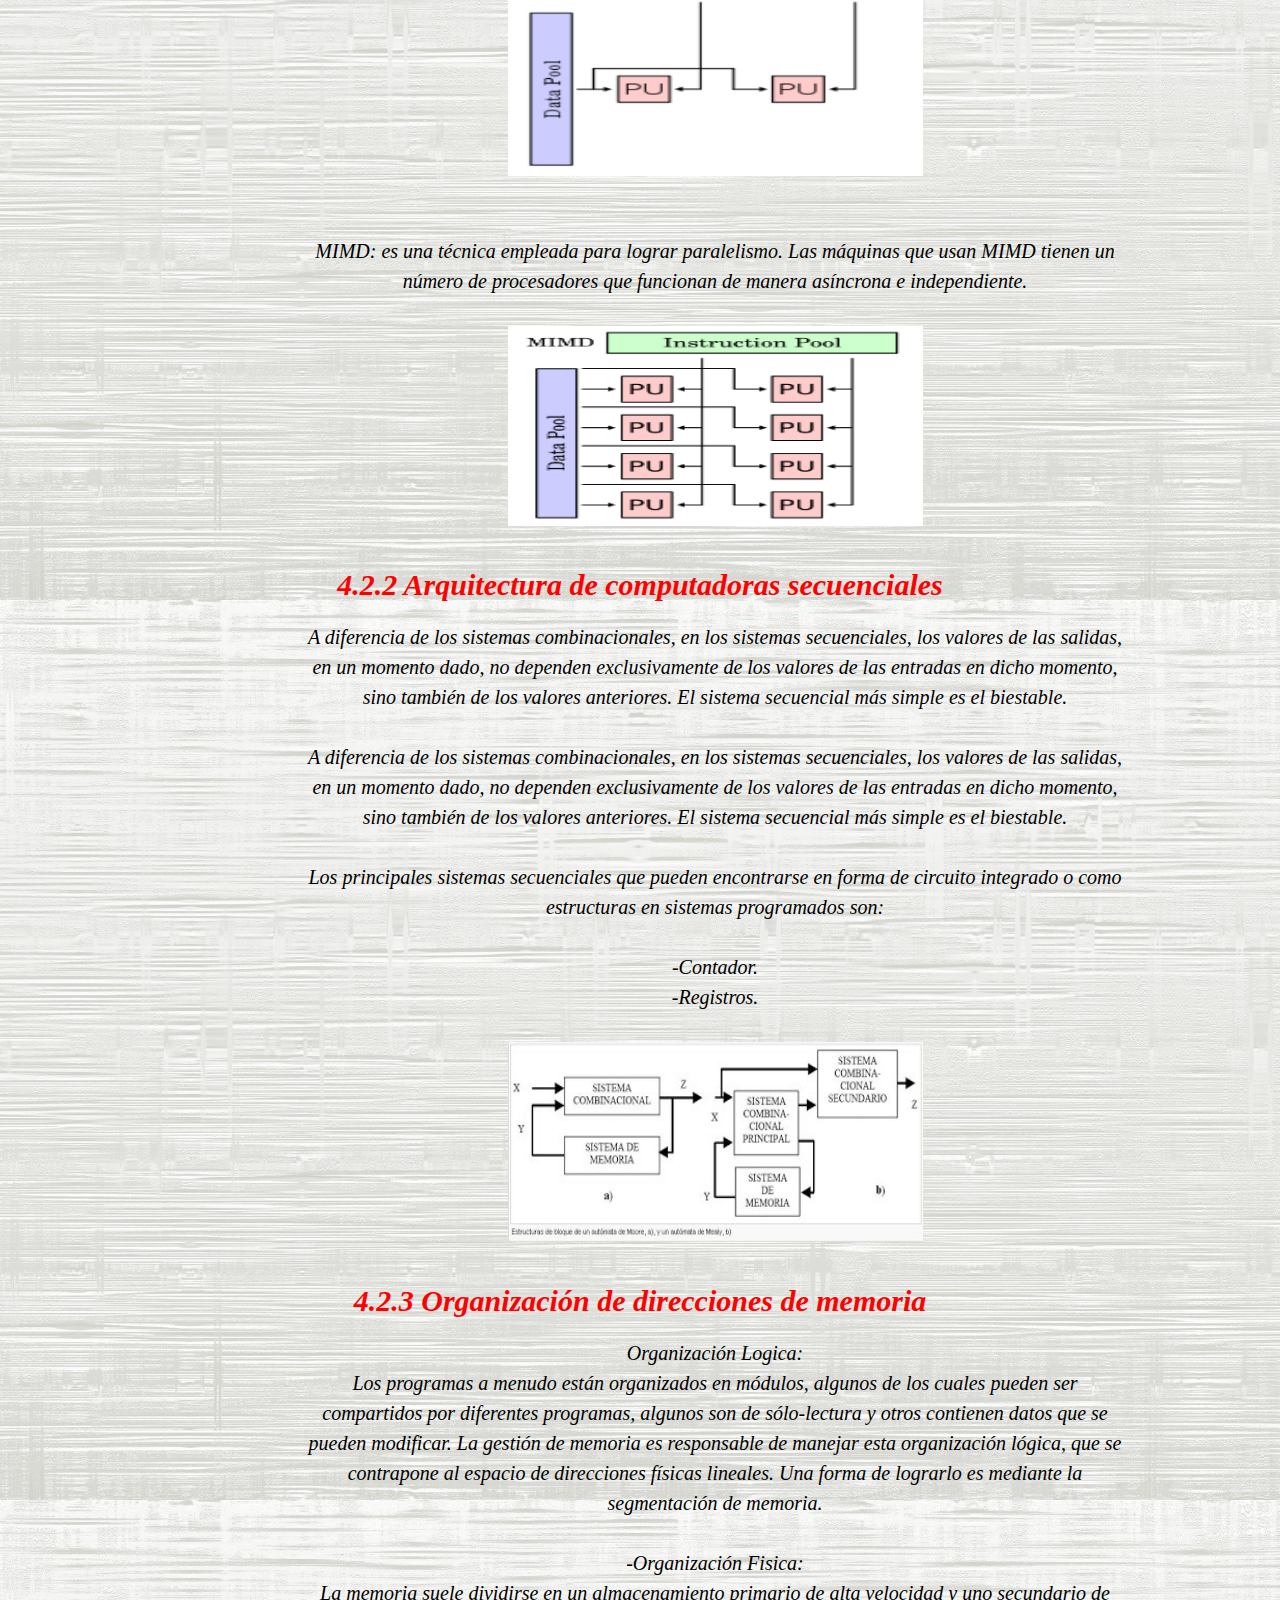
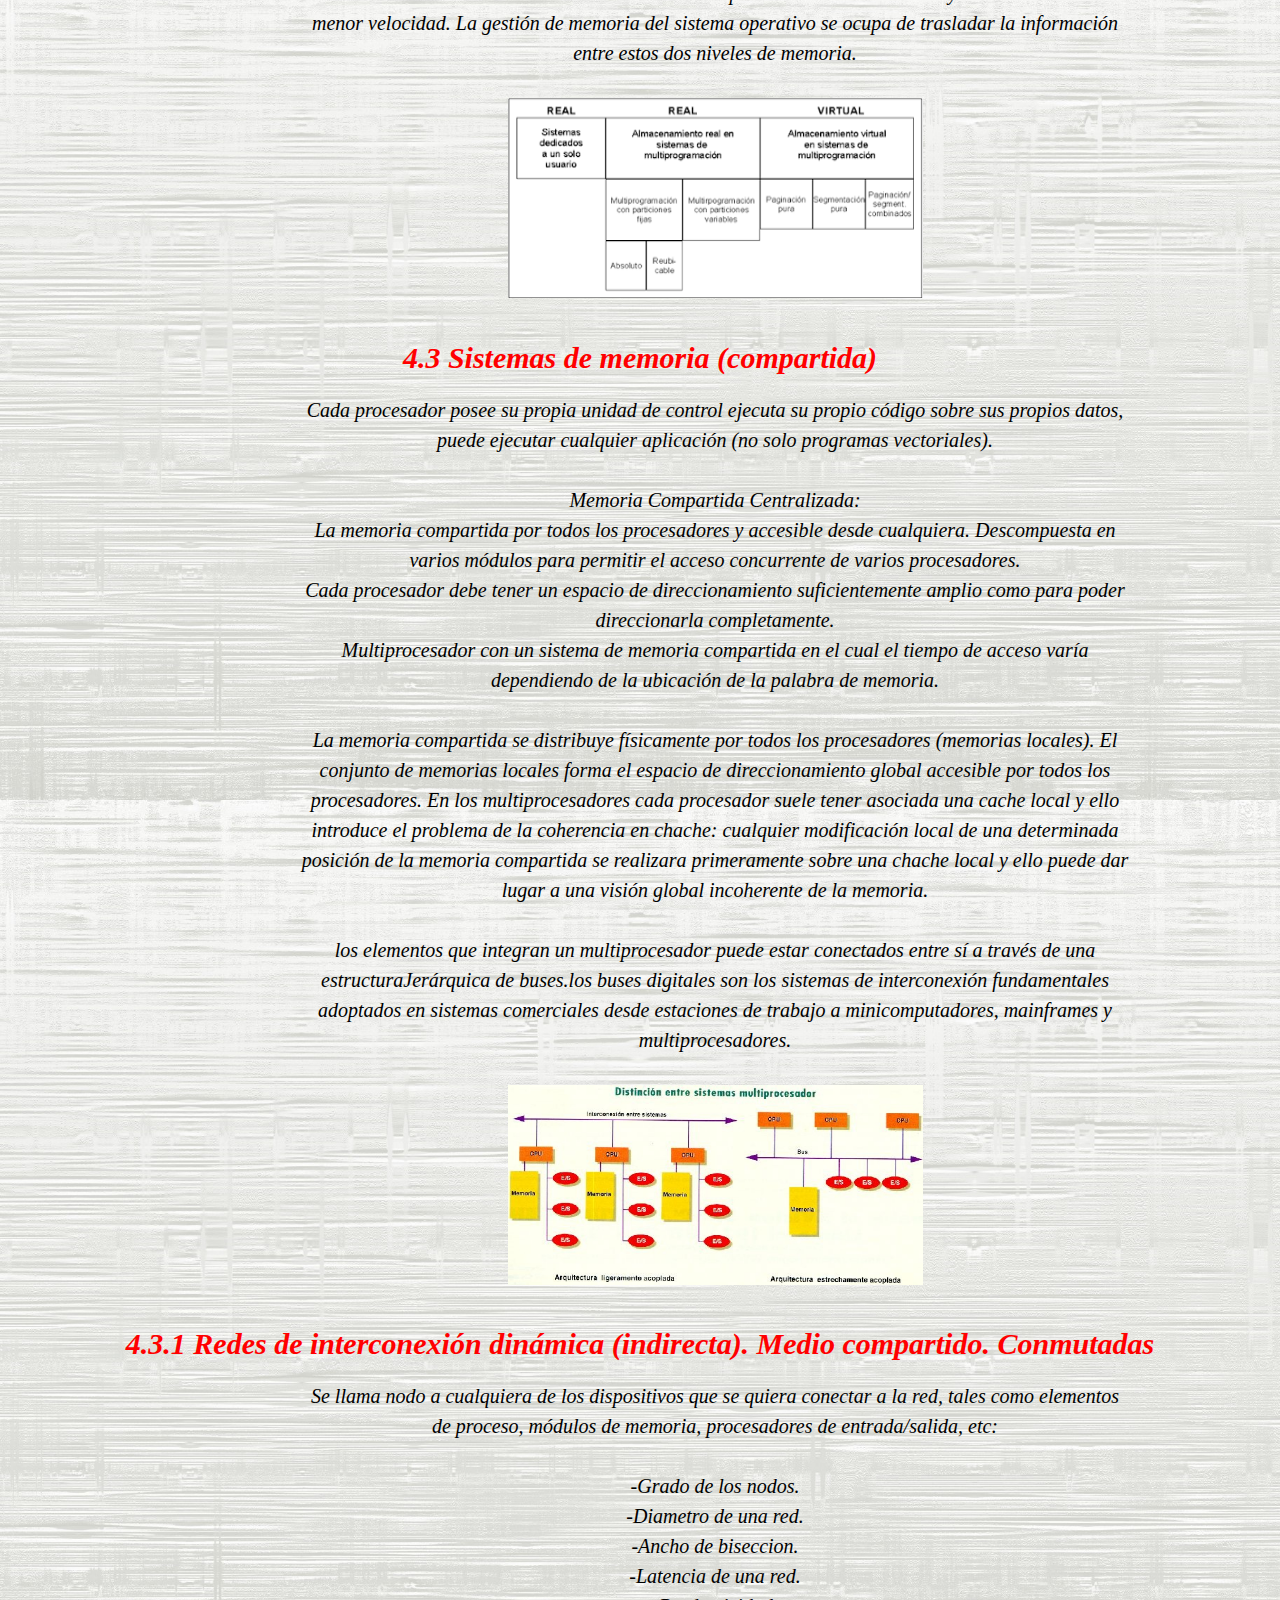
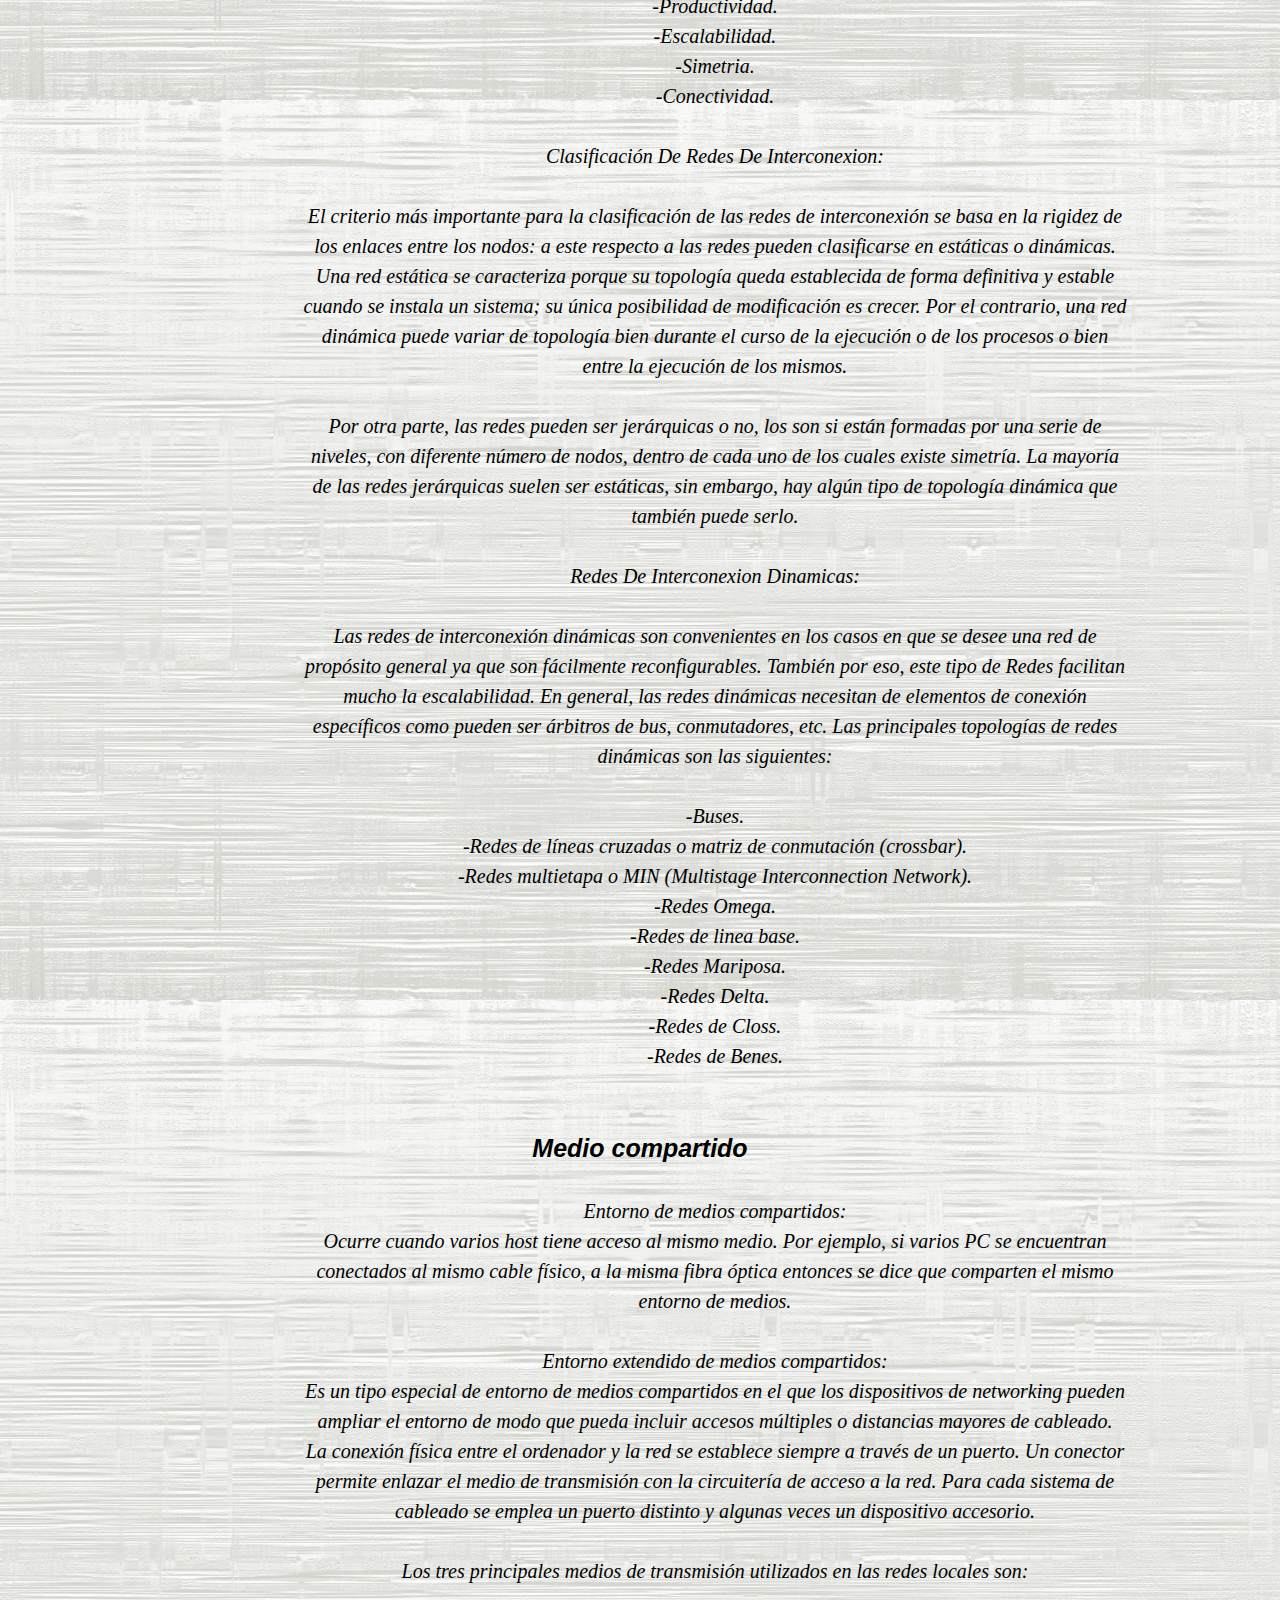
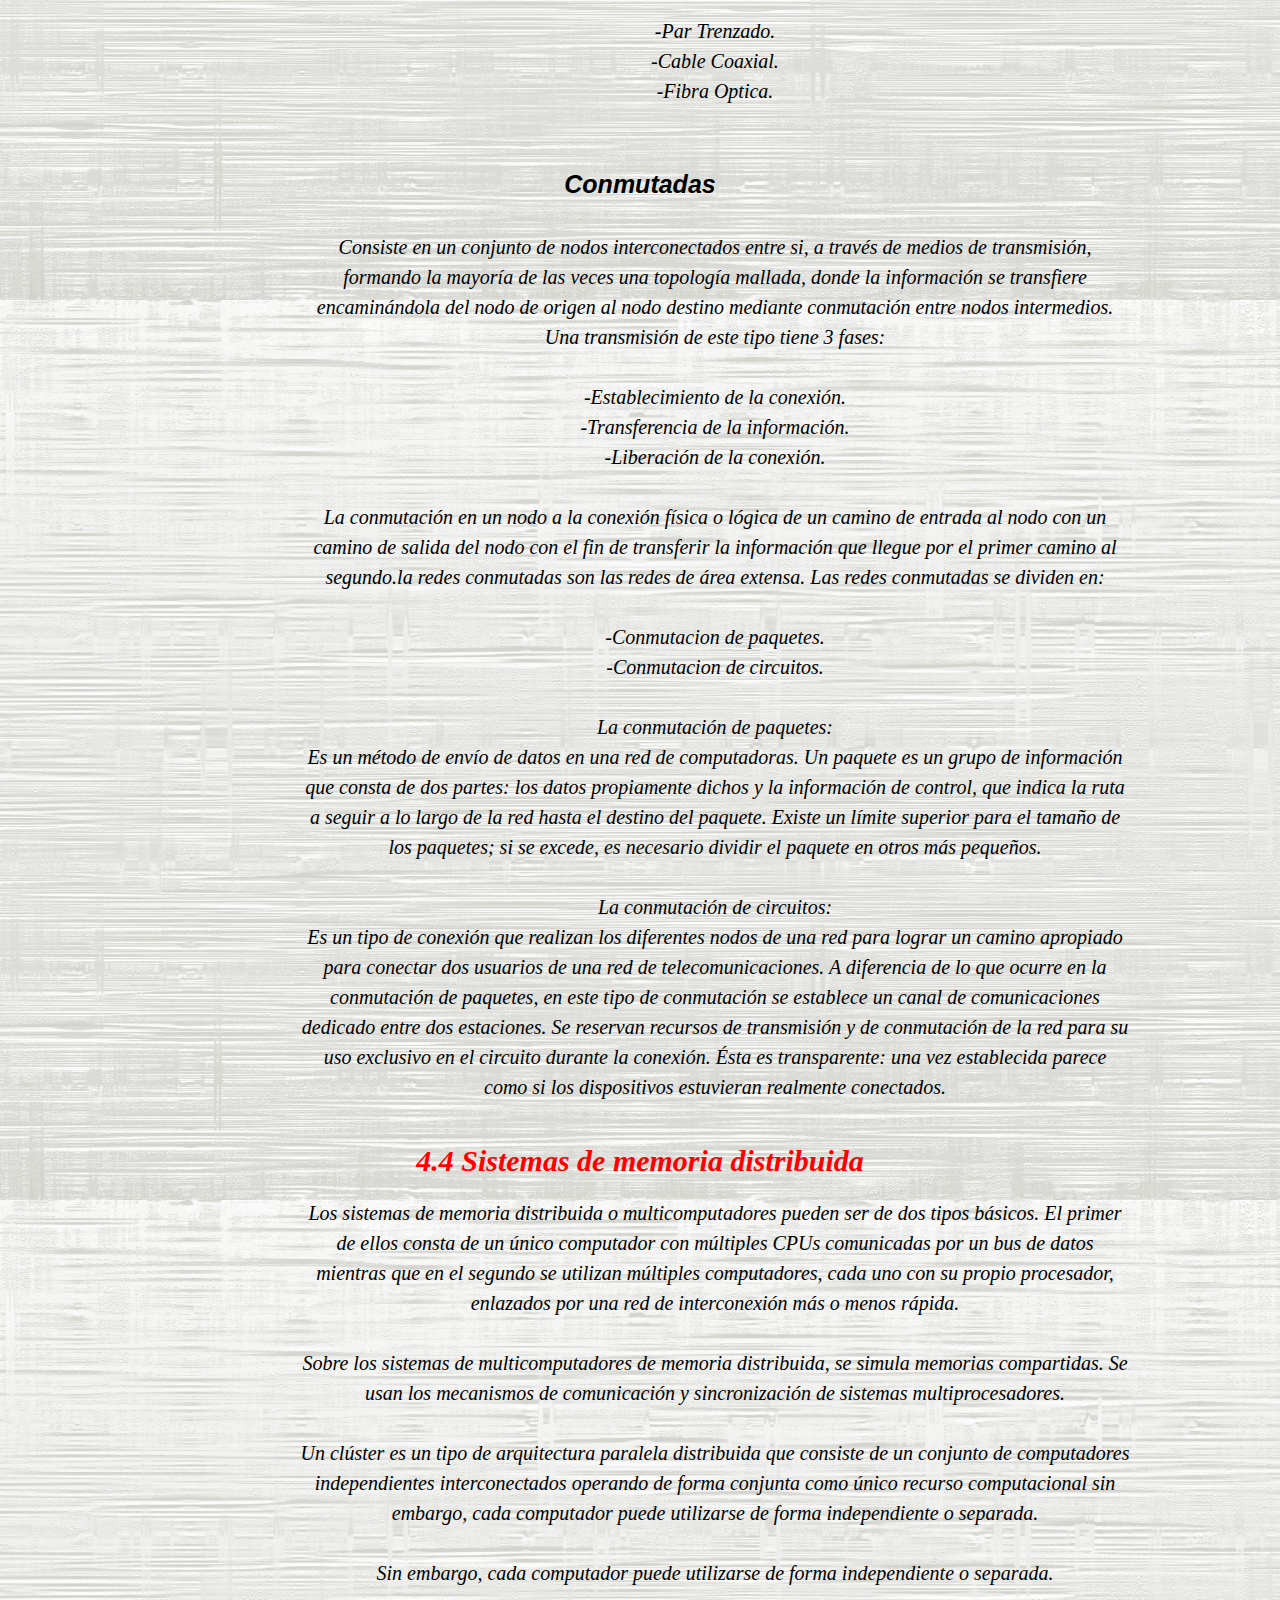
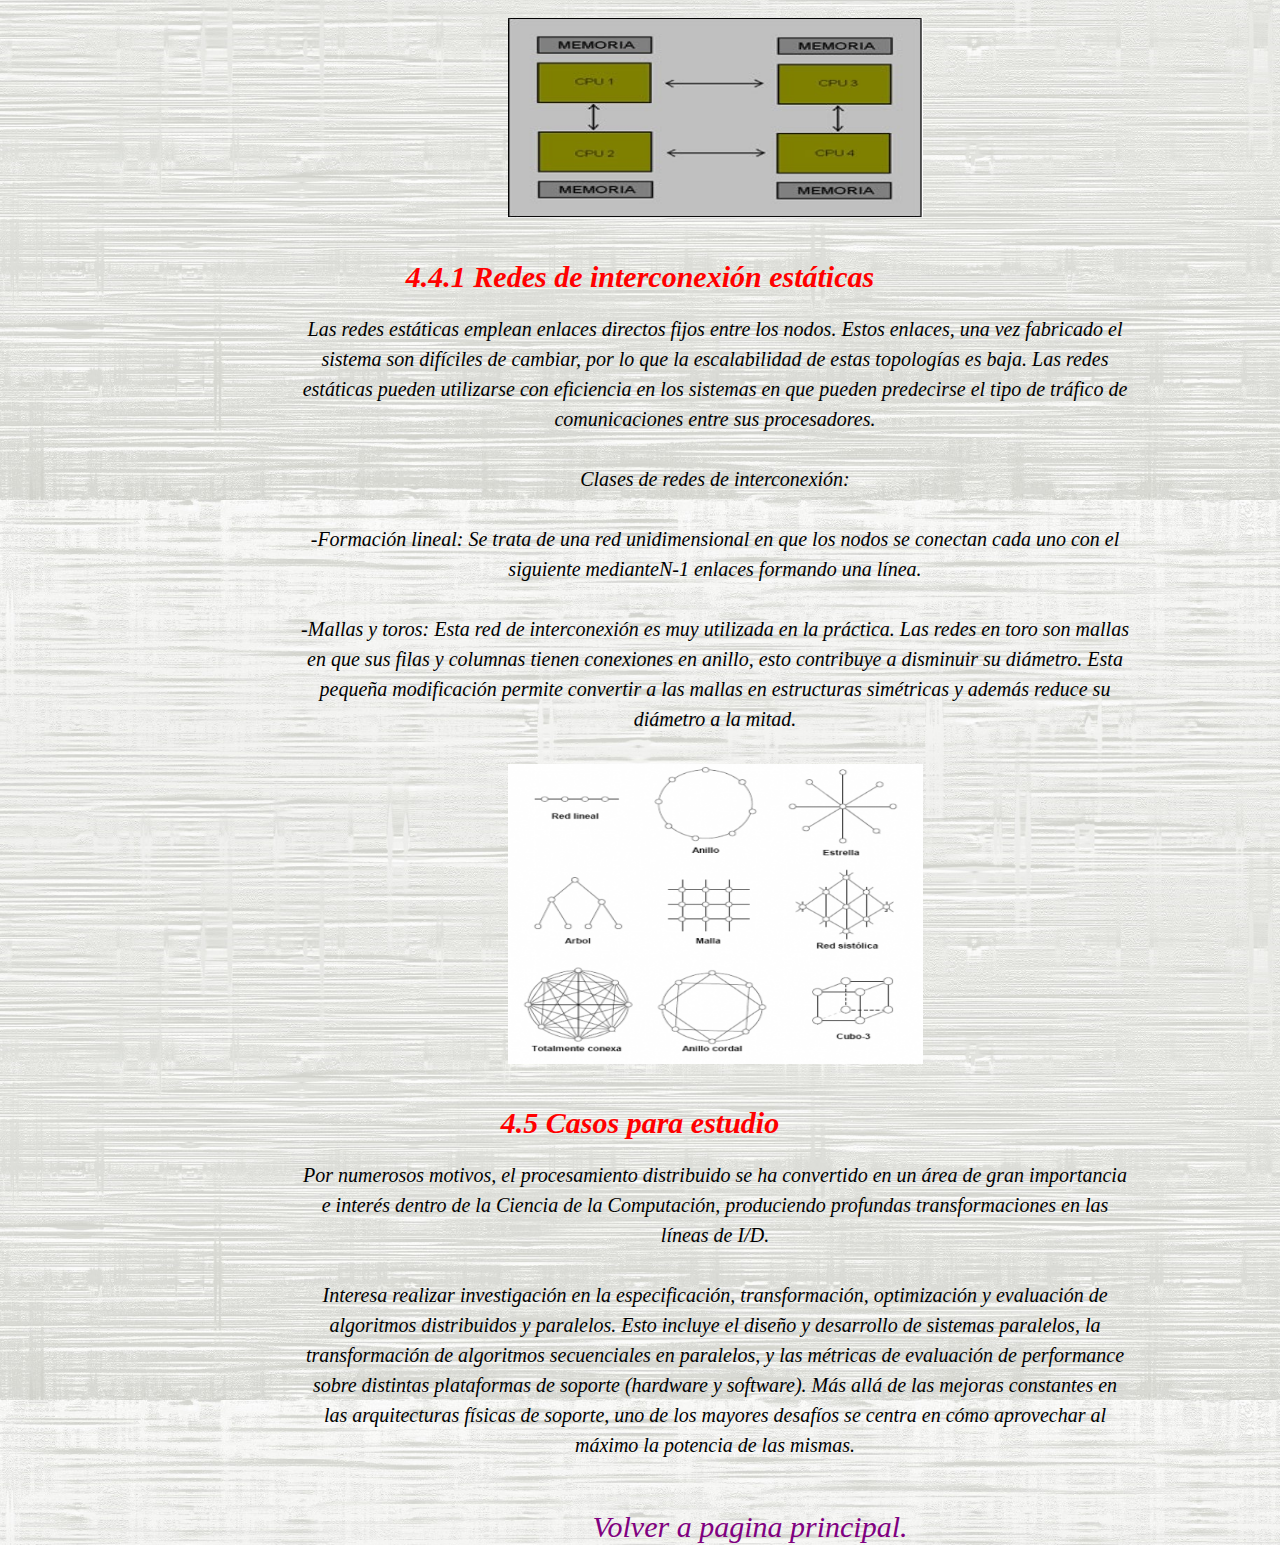
<file: unidad 4.html>
<!DOCTYPE html>
<html>

<head>
    <meta charset="utf-8" />
    <link rel="stylesheet" href="estilo.css">
</head>
<style>
.center{
display:block;
margin-left: auto;
margin-right: auto;
width: 50%;
}
</style>
<body>
    <a name="Inicio">
        <br />
        <br />
        <br />
        <br />
        <br />
        <br />
        <br />
        <br />
        <br />
        <h1 id="title" style="color: black;">PROCESAMIENTO PARALELO.</h1>
       
        
        <br><br><br><br><br><br>
        
        <div class="div-unidades">
            <h1 style="font-family: Verdana, Helvetica, sans-serif; color: black; font-size: 30px; text-align: center;">
                TEMARIO:
            </h1>
            <li>
                <a href="#4.1" target="_self" id="title2"> 4.1 Aspectos básicos de la computación paralela </a>
            </li><br/>
            <li>
                <a href="#4.2" target="_self" id="title2"> 4.2 Tipos de compútación paralela </a>
            </li><br/>
            <li>
                <a href="#4.2.1" target="_self" id="title2"> 4.2.1 Clasificación</a>
            </li><br/>
            <li>
                <a href="#4.2.2" target="_self" id="title2"> 4.2.2 Arquitectura de computadoras secuenciales</a>
            </li><br/>
            <li>
                <a href="#4.2.3" target="_self" id="title2"> 4.2.3 Organización de direcciones de memoria</a>
            </li><br />
            <li>
                <a href="#4.3" target="_self" id="title2"> 4.3 Sistemas de memoria (compartida)</a>
            </li><br/>
            <li>
                <a href="#4.3.1" target="_self" id="title2"> 4.3.1 Redes de interconexión dinámica (indirecta). Medio compartido. Conmutadas</a>
            </li><br/>
            <li>
                <a href="#4.4" target="_self" id="title2"> 4.4 Sistemas de memoria distribuida</a>
            </li><br/>
            <li>
                <a href="#4.4.1" target="_self" id="title2"> 4.4.1 Redes de interconexión estáticas</a>
            </li><br/>
            <li>
                <a href="#4.5" target="_self" id="title2"> 4.5 Casos para estudio</a>
            </li><br/>
			<br><br><br><br><br><br><br><br>
			<li>
                <a href="index.html" target="_self" id="title2" > Volver a pagina principal.</a>
            </li><br />			
        </div>
    </a>
    
    <a name="4.1">
        
        <h1 style="font-family: 'Times New Roman', Times, serif; font-size: 30px; color: red; text-align: center;">
            4.1 Aspectos básicos de la computación paralela
        </h1>
        
    
        <p  id="p">
            La computación paralela es una forma de cómputo en la que muchas instrucciones 
se ejecutan simultáneamente, operando sobre el principio de que problemas 
grandes, a menudo se pueden dividir en unos más pequeños, que luego son 
resueltos simultáneamente (en paralelo). Hay varias formas diferentes de 
computación paralela: paralelismo a nivel de bit, paralelismo a nivel de instrucción, 
paralelismo de datos y paralelismo de tareas. 
			<br>
			<br>
			El paralelismo se ha empleado 
durante muchos años, sobre todo en la computación de altas prestaciones, pero el 
interés en ella ha crecido últimamente debido a las limitaciones físicas que impiden 
el aumento de la frecuencia. Como el consumo de energía —y por consiguiente la 
generación de calor— de las computadoras constituye una preocupación en los 
últimos años, la computación en paralelo se ha convertido en el paradigma 
dominante en la arquitectura de computadores, principalmente en forma de 
procesadores multinúcleo.
            <br>
            <br>
Las computadoras paralelas pueden clasificarse según el nivel de paralelismo que 
admite su hardware: equipos con procesadores multinúcleo y multi-procesador que 
tienen múltiples elementos de procesamiento dentro de una sola máquina y los 
clústeres, MPPS y grids que utilizan varios equipos para trabajar en la misma tarea. 
Muchas veces, para acelerar la tareas específicas, se utilizan arquitecturas 
especializadas de computación en paralelo junto a procesadores tradicionales.
            <br>
            <br>
            Los programas informáticos paralelos son más difíciles de escribir que los 
secuenciales, porque la concurrencia introduce nuevos tipos de errores de software, 
siendo las condiciones de carrera los más comunes. La comunicación y 
sincronización entre diferentes subtareas son algunos de los mayores obstáculos 
para obtener un buen rendimiento del programa paralelo.
            <br>
            <br>
            La máxima aceleración posible de un programa como resultado de la paralelización 
se conoce como la ley de Amdahl.

        </p>
    </a>
    
    <br/>
    <br/>
    
    <a name="4.2">
        
        <h1 style="font-family: 'Times New Roman', Times, serif; font-size: 30px; color: red; text-align: center;">
            4.2 Tipos de compútación paralela
        </h1>
        
    
        <p  id="p">
            Hay varios tipos diferentes de computación paralela: paralelismo a nivel de bit, paralelismo a nivel de instrucción, paralelismo de datos y paralelismo de tareas. El paralelismo se ha empleado durante muchos años, sobre todo en la computación de altas prestaciones, pero el interés en ella ha crecido últimamente debido a las limitaciones físicas que impiden el aumento de la frecuencia. Como el consumo de energía —y por consiguiente la generación de calor— de las computadoras constituye una preocupación en los últimos años, la computación en paralelo se ha convertido en el paradigma dominante en la arquitectura de computadores, principalmente en forma de procesadores multinúcleo.
            <br>
            <br>
            Paralelismo a nivel bit::
            <br>
			Desde el advenimiento de la integración a gran escala (VLSI) como tecnología de fabricación de chips de computadora en la década de 1970 hasta alrededor de 1986, la aceleración en la arquitectura de computadores se lograba en gran medida duplicando el tamaño de la palabra en la computadora, la cantidad de información que el procesador puede manejar por ciclo. El aumento del tamaño de la palabra reduce el número de instrucciones que el procesador debe ejecutar para realizar una operación en variables cuyos tamaños son mayores que la longitud de la palabra. Por ejemplo, cuando un procesador de 8 bits debe sumar dos enteros de 16 bits, el procesador primero debe adicionar los 8 bits de orden inferior de cada número entero con la instrucción de adición, a continuación, añadir los 8 bits de orden superior utilizando la instrucción de adición con acarreo que tiene en cuenta el bit de acarreo de la adición de orden inferior, en este caso un procesador de 8 bits requiere dos instrucciones para completar una sola operación, en donde un procesador de 16 bits necesita una sola instrucción para poder completarla.
            <br>
            <br>
            Paralelismo a nivel instrucción:
            <br>
			Un programa de ordenador es, en esencia, una secuencia de instrucciones ejecutadas por un procesador. Estas instrucciones pueden reordenarse y combinarse en grupos que luego son ejecutadas en paralelo sin cambiar el resultado del programa. Esto se conoce como paralelismo a nivel de instrucción. Los avances en el paralelismo a nivel de instrucción dominaron la arquitectura de computadores desde mediados de 1980 hasta mediados de la década de 1990.
            <br>			
            <br>
			Los procesadores modernos tienen ”pipeline” de instrucciones de varias etapas. Cada etapa en el pipeline corresponde a una acción diferente que el procesador realiza en la instrucción correspondiente a la etapa; un procesador con un pipeline de N etapas puede tener hasta n instrucciones diferentes en diferentes etapas de finalización. El ejemplo canónico de un procesador segmentado es un procesador RISC, con cinco etapas: pedir instrucción, decodificar, ejecutar, acceso a la memoria y escritura. El procesador Pentium 4tenía un pipeline de 35 etapas.
            <br>			
            <br>
            Además del paralelismo a nivel de instrucción del pipelining, algunos procesadores pueden ejecutar más de una instrucción a la vez. Estos son conocidos como procesadores superes calares. Las instrucciones pueden agruparse juntas sólo si no hay dependencia de datos entre ellas. El scoreboarding y el algoritmo de Tomasulo (que es similar a scoreboarding pero hace uso del ) son dos de las técnicas más comunes para implementar la ejecución fuera de orden y la paralelización a nivel de instrucción.
			<br>
			<br>
			Paralelismo de datos:
            <br>
			El paralelismo de datos es el paralelismo inherente en programas con ciclos, que se centra en la distribución de los datos entre los diferentes nodos computacionales que deben tratarse en paralelo. La paralelización de ciclos conduce a menudo a secuencias similares de operaciones (no necesariamente idénticas) o funciones que se realizan en los elementos de una gran estructura de datos. Muchas de las aplicaciones científicas y de ingeniería muestran paralelismo de datos.
			<br>
			<br>
			Paralelismo de tareas:
            <br>
			El paralelismo de tareas es la característica de un programa paralelo en la que cálculos completamente diferentes se pueden realizar en cualquier conjunto igual o diferente de datos. Esto contrasta con el paralelismo de datos, donde se realiza el mismo cálculo en distintos o mismos grupos de datos. El paralelismo de tareas por lo general no escala con el tamaño de un problema.
			<br>
			<br>
			<img src="imagenes3/paralelo.png"
            width="400"
            height="200"
            class="center">
            
            <br>
            <br>		
        </p>
    </a>
    
    <br/>
    <br/>
    
    <a name="4.2.1">
        
        <h1 style="font-family: 'Times New Roman', Times, serif; font-size: 30px; color: red; text-align: center;">
            4.2.1 Clasificación
        </h1>
        
    
        <p  id="p">
            Taxonomía de las Computadoras:
            <br>
			Las diferentes posibilidades existentes para desarrollar sistemas paralelos hacen 
que una clasificación definitiva sea complicada. Se muestra una clasificación clásica 
propuesta por Flynn, que se basa en el ciclo de instrucciones y en el flujo de dato.
            <br>
            <br>
            Taxonomía de FLYNN:
            <br>
			En 1966 Flynn propuso una clasificación generalista de las computadoras 
adoptando como criterio el flujo de instrucciones y el flujo de datos que en ellos se 
desarrolla. La clasificación de Flynn es la siguiente:
            <br>
            <br>
SISD: Instrucción única, datos únicos. Las instrucciones se ejecutan 
secuencialmente pero pueden estar solapadas en las etapas de ejecución.
            <br>
			<br>
			<img src="imagenes3/6.png"
            width="400"
            height="200"
            class="center">		
            <br>
            <br>
SIMD: Instrucción única, datos múltiples. Son los procesadores matriciales en los 
que existen varias unidades de procesamiento trabajando sobre flujos de datos 
distintos pero ejecutando la misma instrucción.
            <br>
			<br>	
			<img src="imagenes3/7.png"
            width="400"
            height="200"
            class="center">		
            <br>
            <br>			
MISD: Instrucción múltiple, datos únicos. Este se caracteriza por la existencia de 
varias unidades de procesamiento cada una ejecutando una instrucción diferente 
pero sobre el mismo flujo de datos.	
            <br>
			<br>	
			<img src="imagenes3/8.png"
            width="400"
            height="200"
            class="center">		
            <br>
            <br>
MIMD: es una técnica empleada para lograr paralelismo. Las máquinas que usan 
MIMD tienen un número de procesadores que funcionan de manera asíncrona e 
independiente.	
            <br>
			<br>	
			<img src="imagenes3/9.png"
            width="400"
            height="200"
            class="center">		
        </p>
    </a>
    
    <br/>
    <br/>
    
    <a name="4.2.2">
        
        <h1 style="font-family: 'Times New Roman', Times, serif; font-size: 30px; color: red; text-align: center;">
            4.2.2 Arquitectura de computadoras secuenciales
        </h1>
        
    
        <p  id="p">
            A diferencia de los sistemas combinacionales, en los sistemas secuenciales, los 
valores de las salidas, en un momento dado, no dependen exclusivamente de los valores de las entradas en dicho momento, sino también de los valores anteriores. 
El sistema secuencial más simple es el biestable.
            <br>
            <br>
            A diferencia de los sistemas combinacionales, en los sistemas secuenciales, los 
valores de las salidas, en un momento dado, no dependen exclusivamente de los valores de las entradas en dicho momento, sino también de los valores anteriores. 
El sistema secuencial más simple es el biestable.
            <br>
            <br>
            Los principales sistemas secuenciales que pueden 
encontrarse en forma de circuito integrado o como estructuras en sistemas 
programados son:
            <br>
            <br>
            -Contador.
            <br>
            -Registros.
			<br>
			<br>
			<img src="imagenes3/11.jpg"
            width="400"
            height="200"
            class="center">				
        </p>
    </a>
    
    <br/>
    <br/>
    
    <a name="4.2.3">
        
        <h1 style="font-family: 'Times New Roman', Times, serif; font-size: 30px; color: red; text-align: center;">
            4.2.3 Organización de direcciones de memoria
        </h1>
        
    
        <p  id="p">
            Organización Logica:
            <br>
			Los programas a menudo están organizados en módulos, algunos de los cuales 
pueden ser compartidos por diferentes programas, algunos son de sólo-lectura y 
otros contienen datos que se pueden modificar. La gestión de memoria es 
responsable de manejar esta organización lógica, que se contrapone al espacio de direcciones físicas lineales. Una forma de lograrlo es mediante la segmentación de
memoria.
            <br>
            <br>
            -Organización Fisica:
            <br>
            La memoria suele dividirse en un almacenamiento primario de alta velocidad y uno 
secundario de menor velocidad. La gestión de memoria del sistema operativo se 
ocupa de trasladar la información entre estos dos niveles de memoria.
            <br>
            <br>
			<img src="imagenes3/12.png"
            width="400"
            height="200"
            class="center">				
        </p>
    </a>
    
    <br/>
    <br/>
    
    <a name="4.3">
        
        <h1 style="font-family: 'Times New Roman', Times, serif; font-size: 30px; color: red; text-align: center;">
            4.3 Sistemas de memoria (compartida)
        </h1>
        
    
        <p  id="p">
            Cada procesador posee su propia unidad de control ejecuta su propio código 
sobre sus propios datos, puede ejecutar cualquier aplicación (no solo programas 
vectoriales).
            <br>
            <br>
            Memoria Compartida Centralizada:
            <br>
			La memoria compartida por todos los procesadores y accesible desde cualquiera. 
Descompuesta en varios módulos para permitir el acceso concurrente de varios 
procesadores.
            <br>
            Cada procesador debe tener un espacio de direccionamiento suficientemente 
amplio como para poder direccionarla completamente.
            <br>
			Multiprocesador con un sistema de memoria compartida en el cual el tiempo de 
acceso varía dependiendo de la ubicación de la palabra de memoria.
			<br>
            <br>
            La memoria compartida se distribuye físicamente por todos los procesadores 
(memorias locales). El conjunto de memorias locales forma el espacio de 
direccionamiento global accesible por todos los procesadores. En los 
multiprocesadores cada procesador suele tener asociada una cache local y ello 
introduce el problema de la coherencia en chache: cualquier modificación local de 
una determinada posición de la memoria compartida se realizara primeramente 
sobre una chache local y ello puede dar lugar a una visión global incoherente de la 
memoria.
			<br>
			<br>
			los elementos que integran un multiprocesador puede estar conectados 
entre sí a través de una estructuraJerárquica de buses.los buses digitales son los sistemas de interconexión 
fundamentales adoptados en sistemas comerciales desde estaciones de trabajo a 
minicomputadores, mainframes y multiprocesadores.
			<br>
			<br>
            <img src="imagenes3/8.jpg"
            width="500"
            height="200"
            class="center">

        </p>
    </a>
    
    <br/>
    <br/>
    
    <a name="4.3.1">
        
        <h1 style="font-family: 'Times New Roman', Times, serif; font-size: 30px; color: red; text-align: center;">
            4.3.1 Redes de interconexión dinámica (indirecta). Medio compartido. Conmutadas
        </h1>
        
    
        <p  id="p">
            Se llama nodo a cualquiera de los dispositivos que se quiera conectar a la red, tales 
como elementos de proceso, módulos de memoria, procesadores de 
entrada/salida, etc:
			<br>
            <br>
			-Grado de los nodos.
            <br>
            -Diametro de una red.
            <br>
			-Ancho de biseccion.
            <br>
            -Latencia de una red.
            <br>
			-Productividad.
            <br>
            -Escalabilidad.
            <br>
			-Simetria.
            <br>
			-Conectividad.
			<br>
			<br>
			Clasificación De Redes De Interconexion:
			<br>
			<br>
			El criterio más importante para la clasificación de las redes de interconexión se 
basa en la rigidez de los enlaces entre los nodos: a este respecto a las redes 
pueden clasificarse en estáticas o dinámicas. Una red estática se caracteriza 
porque su topología queda establecida de forma definitiva y estable cuando se 
instala un sistema; su única posibilidad de modificación es crecer. Por el contrario, 
una red dinámica puede variar de topología bien durante el curso de la ejecución o 
de los procesos o bien entre la ejecución de los mismos.
			<br>
			<br>
			Por otra parte, las redes pueden ser jerárquicas o no, los son si están formadas 
por una serie de niveles, con diferente número de nodos, dentro de cada uno de los cuales existe simetría. La mayoría de las redes jerárquicas suelen ser 
estáticas, sin embargo, hay algún tipo de topología dinámica que también puede serlo.
			<br>
			<br>
			Redes De Interconexion Dinamicas:
			<br>
			<br>
			Las redes de interconexión dinámicas son convenientes en los casos en que se 
desee una red de propósito general ya que son fácilmente reconfigurables. 
También por eso, este tipo de Redes facilitan mucho la escalabilidad. En general, 
las redes dinámicas necesitan de elementos de conexión específicos como 
pueden ser árbitros de bus, conmutadores, etc. Las principales topologías de 
redes dinámicas son las siguientes:
			<br>
            <br>
			-Buses.
            <br>
            -Redes de líneas cruzadas o matriz de conmutación (crossbar).
            <br>
			-Redes multietapa o MIN (Multistage Interconnection Network).
            <br>
            -Redes Omega.
            <br>
			-Redes de linea base.
            <br>
            -Redes Mariposa.
            <br>
			-Redes Delta.
            <br>
			-Redes de Closs.
			<br>
			-Redes de Benes.
			<br>
			<br>
        </p>
        
        <h4 style="font-family: Arial; font-size:25px; text-align: center;">  
            <b> Medio compartido </b>
        </h4>
        
        <p  id="p">
            Entorno de medios compartidos:
            <br>
            Ocurre cuando varios host tiene acceso al mismo medio. Por ejemplo, si varios PC 
se encuentran conectados al mismo cable físico, a la misma fibra óptica entonces 
se dice que comparten el mismo entorno de medios.
            <br>
            <br>
            Entorno extendido de medios compartidos:
            <br>
			Es un tipo especial de entorno de medios compartidos en el que los dispositivos 
de networking pueden ampliar el entorno de modo que pueda incluir accesos 
múltiples o distancias mayores de cableado.
            <br>
            La conexión física entre el ordenador y la red se establece siempre a través de un 
puerto. Un conector permite enlazar el medio de transmisión con la circuitería de 
acceso a la red. Para cada sistema de cableado se emplea un puerto distinto y 
algunas veces un dispositivo accesorio.
            <br>
            <br>
            Los tres principales medios de transmisión utilizados en las redes locales son:
            <br>
            <br>
			-Par Trenzado.
            <br>
            -Cable Coaxial.
            <br>
			-Fibra Optica.
			<br>
			<br>
        </p>
        
        <h4 style="font-family: Arial; font-size:25px; text-align: center;">  
            <b> Conmutadas </b>
        </h4>
        
        <p  id="p">
            Consiste en un conjunto de nodos interconectados entre si, a través de medios de 
transmisión, formando la mayoría de las veces una topología mallada, donde la 
información se transfiere encaminándola del nodo de origen al nodo destino 
mediante conmutación entre nodos intermedios. Una transmisión de este tipo tiene 
3 fases:
            <br>
            <br>
            -Establecimiento de la conexión.
            <br>
            -Transferencia de la información.
            <br>
            -Liberación de la conexión.
            <br>
            <br>
            La conmutación en un nodo a la conexión física o lógica de un camino de entrada 
al nodo con un camino de salida del nodo con el fin de transferir la información que 
llegue por el primer camino al segundo.la redes conmutadas son las redes de área 
extensa. Las redes conmutadas se dividen en:
            <br>
            <br>
            -Conmutacion de paquetes.
            <br>
            -Conmutacion de circuitos.
            <br>
            <br>
			La conmutación de paquetes:
            <br>
			Es un método de envío de datos en una red de computadoras. Un paquete es un 
grupo de información que consta de dos partes: los datos propiamente dichos y la 
información de control, que indica la ruta a seguir a lo largo de la red hasta el 
destino del paquete. Existe un límite superior para el tamaño de los paquetes; si 
se excede, es necesario dividir el paquete en otros más pequeños.
            <br>
            <br>
			La conmutación de circuitos:
            <br>
			Es un tipo de conexión que realizan los diferentes nodos de una red para lograr un 
camino apropiado para conectar dos usuarios de una red de telecomunicaciones. 
A diferencia de lo que ocurre en la conmutación de paquetes, en este tipo de 
conmutación se establece un canal de comunicaciones dedicado entre dos estaciones. Se reservan recursos de transmisión y de conmutación de la red para 
su uso exclusivo en el circuito durante la conexión. Ésta es transparente: una vez 
establecida parece como si los dispositivos estuvieran realmente conectados.		
        </p>
    </a>
    
    <br/>
    <br/>
    
    <a name="4.4">
        
        <h1 style="font-family: 'Times New Roman', Times, serif; font-size: 30px; color: red; text-align: center;">
            4.4 Sistemas de memoria distribuida
        </h1>
        
    
        <p  id="p">
            Los sistemas de memoria distribuida o multicomputadores pueden ser de dos tipos básicos. El primer de ellos consta de un único computador con múltiples CPUs comunicadas por un bus de datos mientras que en el segundo se utilizan múltiples computadores, cada uno con su propio procesador, enlazados por una red de interconexión más o menos rápida.
            <br>
            <br>
            Sobre los sistemas de multicomputadores de memoria distribuida, se simula memorias compartidas. Se usan los mecanismos de comunicación y sincronización de sistemas multiprocesadores.
            <br>
            <br>
            Un clúster es un tipo de arquitectura paralela distribuida que consiste de un conjunto de computadores independientes interconectados operando de forma conjunta como único recurso computacional sin embargo, cada computador puede utilizarse de forma independiente o separada.
            <br>
            <br>
            Sin embargo, cada computador puede utilizarse de forma independiente o 
separada.
            <br>
            <br>
			<img src="imagenes3/13.jpg"
            width="500"
            height="200"
            class="center">
        </p>
    </a>
    
    <br/>
    <br/>
    
    <a name="4.4.1">
        
        <h1 style="font-family: 'Times New Roman', Times, serif; font-size: 30px; color: red; text-align: center;">
            4.4.1 Redes de interconexión estáticas
        </h1>
        
    
        <p  id="p">
            Las redes estáticas emplean enlaces directos fijos entre los nodos. Estos enlaces, una vez fabricado el sistema son difíciles de cambiar, por lo que la escalabilidad de estas topologías es baja. Las redes estáticas pueden utilizarse con eficiencia en los sistemas en que pueden predecirse el tipo de tráfico de comunicaciones entre sus procesadores.
            <br>
            <br>
            Clases de redes de interconexión:
            <br>
            <br>
            -Formación lineal: Se trata de una red unidimensional en que los nodos se conectan cada uno con el siguiente medianteN-1 enlaces formando una línea.
            <br>
			<br>
            -Mallas y toros: Esta red de interconexión es muy utilizada en la práctica. Las redes en toro son mallas en que sus filas y columnas tienen conexiones en anillo, esto contribuye a disminuir su diámetro. Esta pequeña modificación permite convertir a las mallas en estructuras simétricas y además reduce su diámetro a la mitad.
            <br>
            <br>
			<img src="imagenes3/14.png"
            width="400"
            height="300"
            class="center">			
        </p>
    </a>
    
    <br/>
    <br/>
    
    <a name="4.5">
        
        <h1 style="font-family: 'Times New Roman', Times, serif; font-size: 30px; color: red; text-align: center;">
            4.5 Casos para estudio
        </h1>
        
    
        <p  id="p">
            Por numerosos motivos, el procesamiento distribuido se ha convertido en un área de gran importancia e interés dentro de la Ciencia de la Computación, produciendo profundas transformaciones en las líneas de I/D.
            <br>
            <br>
            Interesa realizar investigación en la especificación, transformación, optimización y evaluación de algoritmos distribuidos y paralelos. Esto incluye el diseño y desarrollo de sistemas paralelos, la transformación de algoritmos secuenciales en paralelos, y las métricas de evaluación de performance sobre distintas plataformas de soporte (hardware y software). Más allá de las mejoras constantes en las arquitecturas físicas de soporte, uno de los mayores desafíos se centra en cómo aprovechar al máximo la potencia de las mismas.
            <br>
            <br>
        </p>
       <div class="div-unidades">
			<li>
                <a href="index.html" target="_self" id="title2" > Volver a pagina principal.</a>
            </li><br />
        </div>
</body>
</html>
</file>
<file: estilo.css>
body{
  
  font-family: 'Times New Roman', Times, serif;
  font-size: 1px;
  font-style: italic;
  font-weight: 100;
  margin:0;
  padding: 0;
  background-image: url("imagenes/descarga1.jpg");
  width: 100%;
  height: 100vh;
  background-size: cover;
  background-position: center;

}
#title{
    color: black;
    font-size: 2cm;
    text-align: center;
    font-family: Verdana, Arial, Helvetica, sans-serif;
}


#title2{
  color: purple;
  text-align: justify;
  font-family: Georgia, "Times New Roman", Times, serif;
  font-size: 30px;
  text-decoration: none;
  
}

#title3{
    color: #fcfafa;
    font-size: 1.5cm;
    text-align: center;
    font-family: 'Times New Roman', Times, serif;
}

#title4{
  color: black;
  text-align: justify;
  font-family: Verdana, Geneva, Tahoma, sans-serif;
  font-size: 15px;
  
}


.div-grande {
  width: 1300px;
  height: auto;
  color: rgb(3, 3, 3);
  margin: 0px auto;
  text-align: center;
  float: both;
  list-style:none;
}

p {
  font-family: "Verdana", Times New Roman, serif;
  font-size: 20px;
  text-align: center;
  padding-right: 150px;
  padding-left: 300px;
  line-height: 30px;
}

.div-unidades {
  width: 1500px;
  height: 0px auto;
  color: rgb(3, 3, 3);
  margin: 0px auto;
  text-align: center;
  float: both;
}

.div-unidades1 {
  width: 250px;
  height: 525px;
  border: solid 1px cadetblue;
  background-color: steelblue;
  color: rgb(3, 3, 3);
  margin: 30px;
  text-align: left;
  padding-left: 0.5em;
  float: right;
}

p.centrado{
  text-align: center;
}


.div-unidades3 {
  width: 250px;
  height: 550px;
  border: solid 1px cadetblue;
  background-color: steelblue;
  color: rgb(3, 3, 3);
  margin: 30px;
  text-align: left;
  padding-left: 0.5em;
  float: right;
}

.div-unidades4 {
  width: 300px;
  height: 430px;
  border: solid 1px cadetblue;
  background-color: steelblue;
  color: rgb(3, 3, 3);
  margin: 30px;
  text-align: left;
  padding-left: 0.5em;
  float: right;
}

.div-presentacion {
  width: 300px;
  font-size: 50px;
  background-color: cadetblue;
  color: blueviolet;
  margin: 5px;
  text-align: center;
  padding-left: 0.5em;
  float: left;
}
</file>
